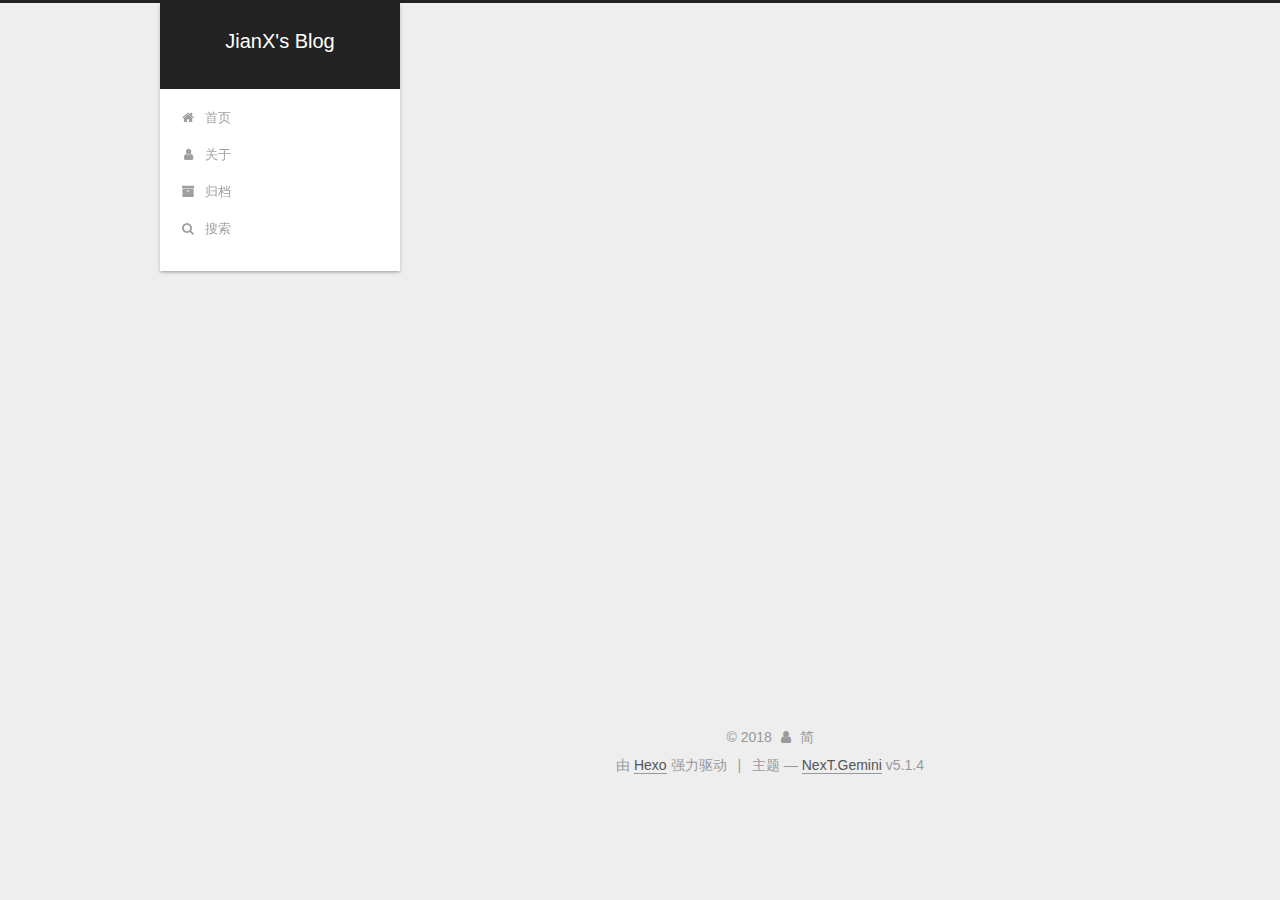
<file: index.html>
<!DOCTYPE html>



  


<html class="theme-next gemini use-motion" lang="zh-Hans">
<head>
  <meta charset="UTF-8"/>
<meta http-equiv="X-UA-Compatible" content="IE=edge" />
<meta name="viewport" content="width=device-width, initial-scale=1, maximum-scale=1"/>
<meta name="theme-color" content="#222">









<meta http-equiv="Cache-Control" content="no-transform" />
<meta http-equiv="Cache-Control" content="no-siteapp" />
















  
  
  <link href="/lib/fancybox/source/jquery.fancybox.css?v=2.1.5" rel="stylesheet" type="text/css" />







<link href="/lib/font-awesome/css/font-awesome.min.css?v=4.6.2" rel="stylesheet" type="text/css" />

<link href="/css/main.css?v=5.1.4" rel="stylesheet" type="text/css" />


  <link rel="apple-touch-icon" sizes="180x180" href="/images/apple-touch-icon-next.png?v=5.1.4">


  <link rel="icon" type="image/png" sizes="32x32" href="/images/favicon-32x32-next.png?v=5.1.4">


  <link rel="icon" type="image/png" sizes="16x16" href="/images/favicon-16x16-next.png?v=5.1.4">


  <link rel="mask-icon" href="/images/logo.svg?v=5.1.4" color="#222">





  <meta name="keywords" content="Hexo, NexT" />










<meta name="description" content="个人网站">
<meta property="og:type" content="website">
<meta property="og:title" content="JianX&#39;s Blog">
<meta property="og:url" content="http://yoursite.com/index.html">
<meta property="og:site_name" content="JianX&#39;s Blog">
<meta property="og:description" content="个人网站">
<meta property="og:locale" content="zh-Hans">
<meta name="twitter:card" content="summary">
<meta name="twitter:title" content="JianX&#39;s Blog">
<meta name="twitter:description" content="个人网站">



<script type="text/javascript" id="hexo.configurations">
  var NexT = window.NexT || {};
  var CONFIG = {
    root: '/',
    scheme: 'Gemini',
    version: '5.1.4',
    sidebar: {"position":"left","display":"post","offset":12,"b2t":false,"scrollpercent":false,"onmobile":false},
    fancybox: true,
    tabs: true,
    motion: {"enable":true,"async":false,"transition":{"post_block":"fadeIn","post_header":"slideDownIn","post_body":"slideDownIn","coll_header":"slideLeftIn","sidebar":"slideUpIn"}},
    duoshuo: {
      userId: '0',
      author: '博主'
    },
    algolia: {
      applicationID: '',
      apiKey: '',
      indexName: '',
      hits: {"per_page":10},
      labels: {"input_placeholder":"Search for Posts","hits_empty":"We didn't find any results for the search: ${query}","hits_stats":"${hits} results found in ${time} ms"}
    }
  };
</script>



  <link rel="canonical" href="http://yoursite.com/"/>





  <title>JianX's Blog</title>
  








</head>

<body itemscope itemtype="http://schema.org/WebPage" lang="zh-Hans">

  
  
    
  

  <div class="container sidebar-position-left 
  page-home">
    <div class="headband"></div>

    <header id="header" class="header" itemscope itemtype="http://schema.org/WPHeader">
      <div class="header-inner"><div class="site-brand-wrapper">
  <div class="site-meta ">
    

    <div class="custom-logo-site-title">
      <a href="/"  class="brand" rel="start">
        <span class="logo-line-before"><i></i></span>
        <span class="site-title">JianX's Blog</span>
        <span class="logo-line-after"><i></i></span>
      </a>
    </div>
      
        <p class="site-subtitle"></p>
      
  </div>

  <div class="site-nav-toggle">
    <button>
      <span class="btn-bar"></span>
      <span class="btn-bar"></span>
      <span class="btn-bar"></span>
    </button>
  </div>
</div>

<nav class="site-nav">
  

  
    <ul id="menu" class="menu">
      
        
        <li class="menu-item menu-item-home">
          <a href="/" rel="section">
            
              <i class="menu-item-icon fa fa-fw fa-home"></i> <br />
            
            首页
          </a>
        </li>
      
        
        <li class="menu-item menu-item-about">
          <a href="/about/" rel="section">
            
              <i class="menu-item-icon fa fa-fw fa-user"></i> <br />
            
            关于
          </a>
        </li>
      
        
        <li class="menu-item menu-item-archives">
          <a href="/archives/" rel="section">
            
              <i class="menu-item-icon fa fa-fw fa-archive"></i> <br />
            
            归档
          </a>
        </li>
      

      
        <li class="menu-item menu-item-search">
          
            <a href="javascript:;" class="popup-trigger">
          
            
              <i class="menu-item-icon fa fa-search fa-fw"></i> <br />
            
            搜索
          </a>
        </li>
      
    </ul>
  

  
    <div class="site-search">
      
  <div class="popup search-popup local-search-popup">
  <div class="local-search-header clearfix">
    <span class="search-icon">
      <i class="fa fa-search"></i>
    </span>
    <span class="popup-btn-close">
      <i class="fa fa-times-circle"></i>
    </span>
    <div class="local-search-input-wrapper">
      <input autocomplete="off"
             placeholder="搜索..." spellcheck="false"
             type="text" id="local-search-input">
    </div>
  </div>
  <div id="local-search-result"></div>
</div>



    </div>
  
</nav>



 </div>
    </header>

    <main id="main" class="main">
      <div class="main-inner">
        <div class="content-wrap">
          <div id="content" class="content">
            
  <section id="posts" class="posts-expand">
    
      

  

  
  
  

  <article class="post post-type-normal" itemscope itemtype="http://schema.org/Article">
  
  
  
  <div class="post-block">
    <link itemprop="mainEntityOfPage" href="http://yoursite.com/2018/03/20/blog1/">

    <span hidden itemprop="author" itemscope itemtype="http://schema.org/Person">
      <meta itemprop="name" content="简">
      <meta itemprop="description" content="">
      <meta itemprop="image" content="/images/avatar.gif">
    </span>

    <span hidden itemprop="publisher" itemscope itemtype="http://schema.org/Organization">
      <meta itemprop="name" content="JianX's Blog">
    </span>

    
      <header class="post-header">

        
        
          <h1 class="post-title" itemprop="name headline">
                
                <a class="post-title-link" href="/2018/03/20/blog1/" itemprop="url">从现在开始</a></h1>
        

        <div class="post-meta">
          <span class="post-time">
            
              <span class="post-meta-item-icon">
                <i class="fa fa-calendar-o"></i>
              </span>
              
                <span class="post-meta-item-text">发表于</span>
              
              <time title="创建于" itemprop="dateCreated datePublished" datetime="2018-03-20T21:52:38+08:00">
                2018-03-20
              </time>
            

            

            
          </span>

          

          
            
          

          
          
             <span id="/2018/03/20/blog1/" class="leancloud_visitors" data-flag-title="从现在开始">
               <span class="post-meta-divider">|</span>
               <span class="post-meta-item-icon">
                 <i class="fa fa-eye"></i>
               </span>
               
                 <span class="post-meta-item-text">阅读次数&#58;</span>
               
                 <span class="leancloud-visitors-count"></span>
             </span>
          

          

          

          

        </div>
      </header>
    

    
    
    
    <div class="post-body" itemprop="articleBody">

      
      

      
        
          
            <p>欢迎来到我的博客，这是我第一次写的博客，从这篇短文开始，记录我的前端学习之路，之前还暗下决心要在一个月内能懂 <a href="https://vuejs.org/" target="_blank" rel="noopener">vue.js</a> 结果因为实习工作的事慢慢的搁置了，还要学习 <a href="http://es6.ruanyifeng.com/" target="_blank" rel="noopener">ES6</a> 的语法，路还有很长，是时候重新出发。<br>努力加油吧！</p>

          
        
      
    </div>
    
    
    

    

    

    

    <footer class="post-footer">
      

      

      

      
      
        <div class="post-eof"></div>
      
    </footer>
  </div>
  
  
  
  </article>


    
  </section>

  


          </div>
          


          

        </div>
        
          
  
  <div class="sidebar-toggle">
    <div class="sidebar-toggle-line-wrap">
      <span class="sidebar-toggle-line sidebar-toggle-line-first"></span>
      <span class="sidebar-toggle-line sidebar-toggle-line-middle"></span>
      <span class="sidebar-toggle-line sidebar-toggle-line-last"></span>
    </div>
  </div>

  <aside id="sidebar" class="sidebar">
    
    <div class="sidebar-inner">

      

      

      <section class="site-overview-wrap sidebar-panel sidebar-panel-active">
        <div class="site-overview">
          <div class="site-author motion-element" itemprop="author" itemscope itemtype="http://schema.org/Person">
            
              <p class="site-author-name" itemprop="name">简</p>
              <p class="site-description motion-element" itemprop="description">个人网站</p>
          </div>

          <nav class="site-state motion-element">

            
              <div class="site-state-item site-state-posts">
              
                <a href="/archives/">
              
                  <span class="site-state-item-count">1</span>
                  <span class="site-state-item-name">日志</span>
                </a>
              </div>
            

            

            

          </nav>

          

          
            <div class="links-of-author motion-element">
                
                  <span class="links-of-author-item">
                    <a href="https://github.com/Jpxxxx" target="_blank" title="GitHub">
                      
                        <i class="fa fa-fw fa-github"></i></a>
                  </span>
                
                  <span class="links-of-author-item">
                    <a href="mailto:362545623@qq.com" target="_blank" title="E-Mail">
                      
                        <i class="fa fa-fw fa-envelope"></i></a>
                  </span>
                
            </div>
          

          
          

          
          

          

        </div>
      </section>

      

      

    </div>
  </aside>


        
      </div>
    </main>

    <footer id="footer" class="footer">
      <div class="footer-inner">
        <div class="copyright">&copy; <span itemprop="copyrightYear">2018</span>
  <span class="with-love">
    <i class="fa fa-user"></i>
  </span>
  <span class="author" itemprop="copyrightHolder">简</span>

  
</div>


  <div class="powered-by">由 <a class="theme-link" target="_blank" href="https://hexo.io">Hexo</a> 强力驱动</div>



  <span class="post-meta-divider">|</span>



  <div class="theme-info">主题 &mdash; <a class="theme-link" target="_blank" href="https://github.com/iissnan/hexo-theme-next">NexT.Gemini</a> v5.1.4</div>




        







        
      </div>
    </footer>

    
      <div class="back-to-top">
        <i class="fa fa-arrow-up"></i>
        
      </div>
    

    

  </div>

  

<script type="text/javascript">
  if (Object.prototype.toString.call(window.Promise) !== '[object Function]') {
    window.Promise = null;
  }
</script>









  












  
  
    <script type="text/javascript" src="/lib/jquery/index.js?v=2.1.3"></script>
  

  
  
    <script type="text/javascript" src="/lib/fastclick/lib/fastclick.min.js?v=1.0.6"></script>
  

  
  
    <script type="text/javascript" src="/lib/jquery_lazyload/jquery.lazyload.js?v=1.9.7"></script>
  

  
  
    <script type="text/javascript" src="/lib/velocity/velocity.min.js?v=1.2.1"></script>
  

  
  
    <script type="text/javascript" src="/lib/velocity/velocity.ui.min.js?v=1.2.1"></script>
  

  
  
    <script type="text/javascript" src="/lib/fancybox/source/jquery.fancybox.pack.js?v=2.1.5"></script>
  


  


  <script type="text/javascript" src="/js/src/utils.js?v=5.1.4"></script>

  <script type="text/javascript" src="/js/src/motion.js?v=5.1.4"></script>



  
  


  <script type="text/javascript" src="/js/src/affix.js?v=5.1.4"></script>

  <script type="text/javascript" src="/js/src/schemes/pisces.js?v=5.1.4"></script>



  

  


  <script type="text/javascript" src="/js/src/bootstrap.js?v=5.1.4"></script>



  


  




	





  





  












  

  <script type="text/javascript">
    // Popup Window;
    var isfetched = false;
    var isXml = true;
    // Search DB path;
    var search_path = "search.xml";
    if (search_path.length === 0) {
      search_path = "search.xml";
    } else if (/json$/i.test(search_path)) {
      isXml = false;
    }
    var path = "/" + search_path;
    // monitor main search box;

    var onPopupClose = function (e) {
      $('.popup').hide();
      $('#local-search-input').val('');
      $('.search-result-list').remove();
      $('#no-result').remove();
      $(".local-search-pop-overlay").remove();
      $('body').css('overflow', '');
    }

    function proceedsearch() {
      $("body")
        .append('<div class="search-popup-overlay local-search-pop-overlay"></div>')
        .css('overflow', 'hidden');
      $('.search-popup-overlay').click(onPopupClose);
      $('.popup').toggle();
      var $localSearchInput = $('#local-search-input');
      $localSearchInput.attr("autocapitalize", "none");
      $localSearchInput.attr("autocorrect", "off");
      $localSearchInput.focus();
    }

    // search function;
    var searchFunc = function(path, search_id, content_id) {
      'use strict';

      // start loading animation
      $("body")
        .append('<div class="search-popup-overlay local-search-pop-overlay">' +
          '<div id="search-loading-icon">' +
          '<i class="fa fa-spinner fa-pulse fa-5x fa-fw"></i>' +
          '</div>' +
          '</div>')
        .css('overflow', 'hidden');
      $("#search-loading-icon").css('margin', '20% auto 0 auto').css('text-align', 'center');

      $.ajax({
        url: path,
        dataType: isXml ? "xml" : "json",
        async: true,
        success: function(res) {
          // get the contents from search data
          isfetched = true;
          $('.popup').detach().appendTo('.header-inner');
          var datas = isXml ? $("entry", res).map(function() {
            return {
              title: $("title", this).text(),
              content: $("content",this).text(),
              url: $("url" , this).text()
            };
          }).get() : res;
          var input = document.getElementById(search_id);
          var resultContent = document.getElementById(content_id);
          var inputEventFunction = function() {
            var searchText = input.value.trim().toLowerCase();
            var keywords = searchText.split(/[\s\-]+/);
            if (keywords.length > 1) {
              keywords.push(searchText);
            }
            var resultItems = [];
            if (searchText.length > 0) {
              // perform local searching
              datas.forEach(function(data) {
                var isMatch = false;
                var hitCount = 0;
                var searchTextCount = 0;
                var title = data.title.trim();
                var titleInLowerCase = title.toLowerCase();
                var content = data.content.trim().replace(/<[^>]+>/g,"");
                var contentInLowerCase = content.toLowerCase();
                var articleUrl = decodeURIComponent(data.url);
                var indexOfTitle = [];
                var indexOfContent = [];
                // only match articles with not empty titles
                if(title != '') {
                  keywords.forEach(function(keyword) {
                    function getIndexByWord(word, text, caseSensitive) {
                      var wordLen = word.length;
                      if (wordLen === 0) {
                        return [];
                      }
                      var startPosition = 0, position = [], index = [];
                      if (!caseSensitive) {
                        text = text.toLowerCase();
                        word = word.toLowerCase();
                      }
                      while ((position = text.indexOf(word, startPosition)) > -1) {
                        index.push({position: position, word: word});
                        startPosition = position + wordLen;
                      }
                      return index;
                    }

                    indexOfTitle = indexOfTitle.concat(getIndexByWord(keyword, titleInLowerCase, false));
                    indexOfContent = indexOfContent.concat(getIndexByWord(keyword, contentInLowerCase, false));
                  });
                  if (indexOfTitle.length > 0 || indexOfContent.length > 0) {
                    isMatch = true;
                    hitCount = indexOfTitle.length + indexOfContent.length;
                  }
                }

                // show search results

                if (isMatch) {
                  // sort index by position of keyword

                  [indexOfTitle, indexOfContent].forEach(function (index) {
                    index.sort(function (itemLeft, itemRight) {
                      if (itemRight.position !== itemLeft.position) {
                        return itemRight.position - itemLeft.position;
                      } else {
                        return itemLeft.word.length - itemRight.word.length;
                      }
                    });
                  });

                  // merge hits into slices

                  function mergeIntoSlice(text, start, end, index) {
                    var item = index[index.length - 1];
                    var position = item.position;
                    var word = item.word;
                    var hits = [];
                    var searchTextCountInSlice = 0;
                    while (position + word.length <= end && index.length != 0) {
                      if (word === searchText) {
                        searchTextCountInSlice++;
                      }
                      hits.push({position: position, length: word.length});
                      var wordEnd = position + word.length;

                      // move to next position of hit

                      index.pop();
                      while (index.length != 0) {
                        item = index[index.length - 1];
                        position = item.position;
                        word = item.word;
                        if (wordEnd > position) {
                          index.pop();
                        } else {
                          break;
                        }
                      }
                    }
                    searchTextCount += searchTextCountInSlice;
                    return {
                      hits: hits,
                      start: start,
                      end: end,
                      searchTextCount: searchTextCountInSlice
                    };
                  }

                  var slicesOfTitle = [];
                  if (indexOfTitle.length != 0) {
                    slicesOfTitle.push(mergeIntoSlice(title, 0, title.length, indexOfTitle));
                  }

                  var slicesOfContent = [];
                  while (indexOfContent.length != 0) {
                    var item = indexOfContent[indexOfContent.length - 1];
                    var position = item.position;
                    var word = item.word;
                    // cut out 100 characters
                    var start = position - 20;
                    var end = position + 80;
                    if(start < 0){
                      start = 0;
                    }
                    if (end < position + word.length) {
                      end = position + word.length;
                    }
                    if(end > content.length){
                      end = content.length;
                    }
                    slicesOfContent.push(mergeIntoSlice(content, start, end, indexOfContent));
                  }

                  // sort slices in content by search text's count and hits' count

                  slicesOfContent.sort(function (sliceLeft, sliceRight) {
                    if (sliceLeft.searchTextCount !== sliceRight.searchTextCount) {
                      return sliceRight.searchTextCount - sliceLeft.searchTextCount;
                    } else if (sliceLeft.hits.length !== sliceRight.hits.length) {
                      return sliceRight.hits.length - sliceLeft.hits.length;
                    } else {
                      return sliceLeft.start - sliceRight.start;
                    }
                  });

                  // select top N slices in content

                  var upperBound = parseInt('1');
                  if (upperBound >= 0) {
                    slicesOfContent = slicesOfContent.slice(0, upperBound);
                  }

                  // highlight title and content

                  function highlightKeyword(text, slice) {
                    var result = '';
                    var prevEnd = slice.start;
                    slice.hits.forEach(function (hit) {
                      result += text.substring(prevEnd, hit.position);
                      var end = hit.position + hit.length;
                      result += '<b class="search-keyword">' + text.substring(hit.position, end) + '</b>';
                      prevEnd = end;
                    });
                    result += text.substring(prevEnd, slice.end);
                    return result;
                  }

                  var resultItem = '';

                  if (slicesOfTitle.length != 0) {
                    resultItem += "<li><a href='" + articleUrl + "' class='search-result-title'>" + highlightKeyword(title, slicesOfTitle[0]) + "</a>";
                  } else {
                    resultItem += "<li><a href='" + articleUrl + "' class='search-result-title'>" + title + "</a>";
                  }

                  slicesOfContent.forEach(function (slice) {
                    resultItem += "<a href='" + articleUrl + "'>" +
                      "<p class=\"search-result\">" + highlightKeyword(content, slice) +
                      "...</p>" + "</a>";
                  });

                  resultItem += "</li>";
                  resultItems.push({
                    item: resultItem,
                    searchTextCount: searchTextCount,
                    hitCount: hitCount,
                    id: resultItems.length
                  });
                }
              })
            };
            if (keywords.length === 1 && keywords[0] === "") {
              resultContent.innerHTML = '<div id="no-result"><i class="fa fa-search fa-5x" /></div>'
            } else if (resultItems.length === 0) {
              resultContent.innerHTML = '<div id="no-result"><i class="fa fa-frown-o fa-5x" /></div>'
            } else {
              resultItems.sort(function (resultLeft, resultRight) {
                if (resultLeft.searchTextCount !== resultRight.searchTextCount) {
                  return resultRight.searchTextCount - resultLeft.searchTextCount;
                } else if (resultLeft.hitCount !== resultRight.hitCount) {
                  return resultRight.hitCount - resultLeft.hitCount;
                } else {
                  return resultRight.id - resultLeft.id;
                }
              });
              var searchResultList = '<ul class=\"search-result-list\">';
              resultItems.forEach(function (result) {
                searchResultList += result.item;
              })
              searchResultList += "</ul>";
              resultContent.innerHTML = searchResultList;
            }
          }

          if ('auto' === 'auto') {
            input.addEventListener('input', inputEventFunction);
          } else {
            $('.search-icon').click(inputEventFunction);
            input.addEventListener('keypress', function (event) {
              if (event.keyCode === 13) {
                inputEventFunction();
              }
            });
          }

          // remove loading animation
          $(".local-search-pop-overlay").remove();
          $('body').css('overflow', '');

          proceedsearch();
        }
      });
    }

    // handle and trigger popup window;
    $('.popup-trigger').click(function(e) {
      e.stopPropagation();
      if (isfetched === false) {
        searchFunc(path, 'local-search-input', 'local-search-result');
      } else {
        proceedsearch();
      };
    });

    $('.popup-btn-close').click(onPopupClose);
    $('.popup').click(function(e){
      e.stopPropagation();
    });
    $(document).on('keyup', function (event) {
      var shouldDismissSearchPopup = event.which === 27 &&
        $('.search-popup').is(':visible');
      if (shouldDismissSearchPopup) {
        onPopupClose();
      }
    });
  </script>





  

  
  <script src="https://cdn1.lncld.net/static/js/av-core-mini-0.6.4.js"></script>
  <script>AV.initialize("SRTHDKK9vFbQgQXPel269Xfg-gzGzoHsz", "4V1ErDosuAncvPk12i9l6qgN");</script>
  <script>
    function showTime(Counter) {
      var query = new AV.Query(Counter);
      var entries = [];
      var $visitors = $(".leancloud_visitors");

      $visitors.each(function () {
        entries.push( $(this).attr("id").trim() );
      });

      query.containedIn('url', entries);
      query.find()
        .done(function (results) {
          var COUNT_CONTAINER_REF = '.leancloud-visitors-count';

          if (results.length === 0) {
            $visitors.find(COUNT_CONTAINER_REF).text(0);
            return;
          }

          for (var i = 0; i < results.length; i++) {
            var item = results[i];
            var url = item.get('url');
            var time = item.get('time');
            var element = document.getElementById(url);

            $(element).find(COUNT_CONTAINER_REF).text(time);
          }
          for(var i = 0; i < entries.length; i++) {
            var url = entries[i];
            var element = document.getElementById(url);
            var countSpan = $(element).find(COUNT_CONTAINER_REF);
            if( countSpan.text() == '') {
              countSpan.text(0);
            }
          }
        })
        .fail(function (object, error) {
          console.log("Error: " + error.code + " " + error.message);
        });
    }

    function addCount(Counter) {
      var $visitors = $(".leancloud_visitors");
      var url = $visitors.attr('id').trim();
      var title = $visitors.attr('data-flag-title').trim();
      var query = new AV.Query(Counter);

      query.equalTo("url", url);
      query.find({
        success: function(results) {
          if (results.length > 0) {
            var counter = results[0];
            counter.fetchWhenSave(true);
            counter.increment("time");
            counter.save(null, {
              success: function(counter) {
                var $element = $(document.getElementById(url));
                $element.find('.leancloud-visitors-count').text(counter.get('time'));
              },
              error: function(counter, error) {
                console.log('Failed to save Visitor num, with error message: ' + error.message);
              }
            });
          } else {
            var newcounter = new Counter();
            /* Set ACL */
            var acl = new AV.ACL();
            acl.setPublicReadAccess(true);
            acl.setPublicWriteAccess(true);
            newcounter.setACL(acl);
            /* End Set ACL */
            newcounter.set("title", title);
            newcounter.set("url", url);
            newcounter.set("time", 1);
            newcounter.save(null, {
              success: function(newcounter) {
                var $element = $(document.getElementById(url));
                $element.find('.leancloud-visitors-count').text(newcounter.get('time'));
              },
              error: function(newcounter, error) {
                console.log('Failed to create');
              }
            });
          }
        },
        error: function(error) {
          console.log('Error:' + error.code + " " + error.message);
        }
      });
    }

    $(function() {
      var Counter = AV.Object.extend("Counter");
      if ($('.leancloud_visitors').length == 1) {
        addCount(Counter);
      } else if ($('.post-title-link').length > 1) {
        showTime(Counter);
      }
    });
  </script>



  

  

  
  

  

  
  <script type="text/javascript" src="/js/src/js.cookie.js?v=5.1.4"></script>
  <script type="text/javascript" src="/js/src/scroll-cookie.js?v=5.1.4"></script>


  

</body>
</html>
</file>
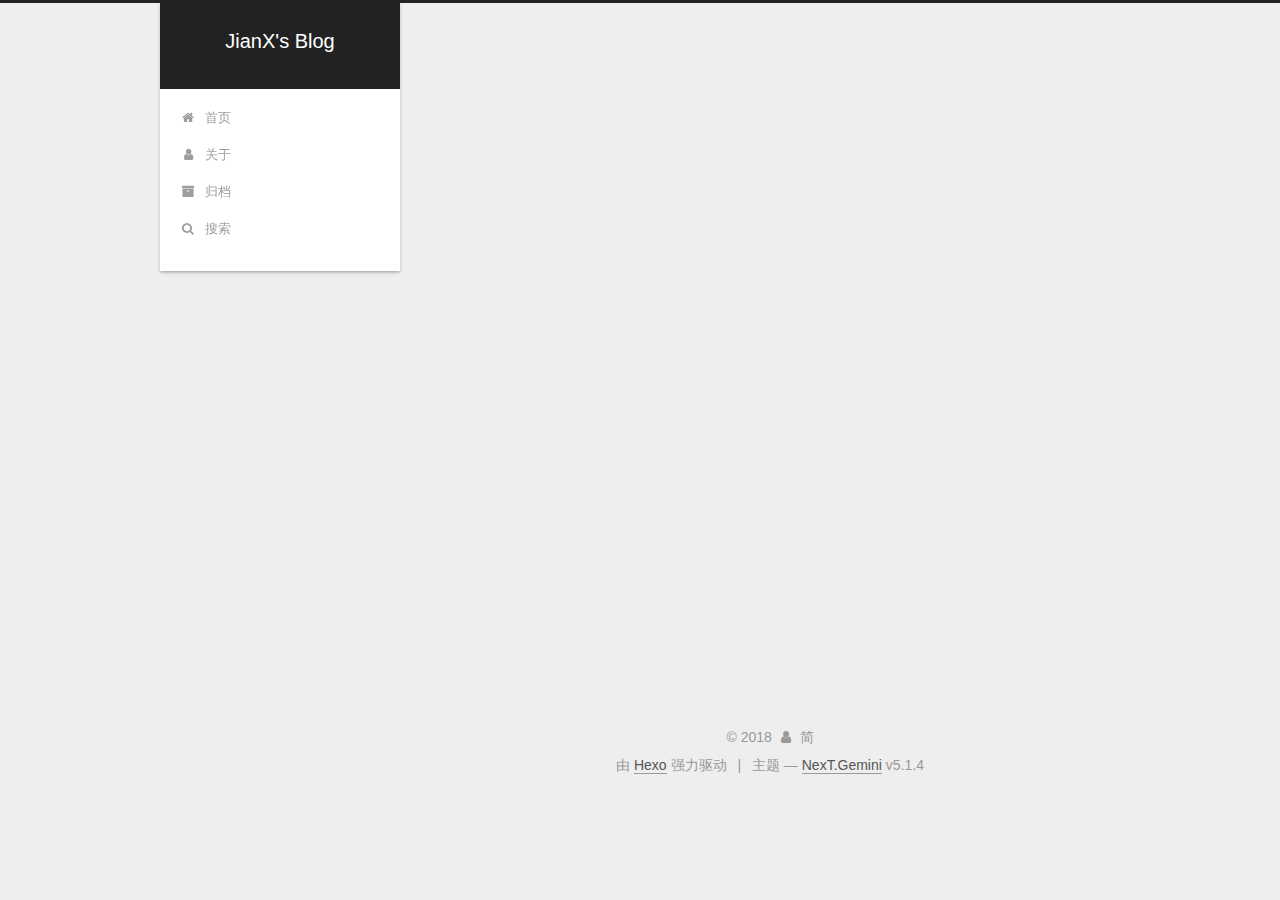
<file: archives/index.html>
<!DOCTYPE html>



  


<html class="theme-next gemini use-motion" lang="zh-Hans">
<head>
  <meta charset="UTF-8"/>
<meta http-equiv="X-UA-Compatible" content="IE=edge" />
<meta name="viewport" content="width=device-width, initial-scale=1, maximum-scale=1"/>
<meta name="theme-color" content="#222">









<meta http-equiv="Cache-Control" content="no-transform" />
<meta http-equiv="Cache-Control" content="no-siteapp" />
















  
  
  <link href="/lib/fancybox/source/jquery.fancybox.css?v=2.1.5" rel="stylesheet" type="text/css" />







<link href="/lib/font-awesome/css/font-awesome.min.css?v=4.6.2" rel="stylesheet" type="text/css" />

<link href="/css/main.css?v=5.1.4" rel="stylesheet" type="text/css" />


  <link rel="apple-touch-icon" sizes="180x180" href="/images/apple-touch-icon-next.png?v=5.1.4">


  <link rel="icon" type="image/png" sizes="32x32" href="/images/favicon-32x32-next.png?v=5.1.4">


  <link rel="icon" type="image/png" sizes="16x16" href="/images/favicon-16x16-next.png?v=5.1.4">


  <link rel="mask-icon" href="/images/logo.svg?v=5.1.4" color="#222">





  <meta name="keywords" content="Hexo, NexT" />










<meta name="description" content="个人网站">
<meta property="og:type" content="website">
<meta property="og:title" content="JianX&#39;s Blog">
<meta property="og:url" content="http://yoursite.com/archives/index.html">
<meta property="og:site_name" content="JianX&#39;s Blog">
<meta property="og:description" content="个人网站">
<meta property="og:locale" content="zh-Hans">
<meta name="twitter:card" content="summary">
<meta name="twitter:title" content="JianX&#39;s Blog">
<meta name="twitter:description" content="个人网站">



<script type="text/javascript" id="hexo.configurations">
  var NexT = window.NexT || {};
  var CONFIG = {
    root: '/',
    scheme: 'Gemini',
    version: '5.1.4',
    sidebar: {"position":"left","display":"post","offset":12,"b2t":false,"scrollpercent":false,"onmobile":false},
    fancybox: true,
    tabs: true,
    motion: {"enable":true,"async":false,"transition":{"post_block":"fadeIn","post_header":"slideDownIn","post_body":"slideDownIn","coll_header":"slideLeftIn","sidebar":"slideUpIn"}},
    duoshuo: {
      userId: '0',
      author: '博主'
    },
    algolia: {
      applicationID: '',
      apiKey: '',
      indexName: '',
      hits: {"per_page":10},
      labels: {"input_placeholder":"Search for Posts","hits_empty":"We didn't find any results for the search: ${query}","hits_stats":"${hits} results found in ${time} ms"}
    }
  };
</script>



  <link rel="canonical" href="http://yoursite.com/archives/"/>





  <title>归档 | JianX's Blog</title>
  








</head>

<body itemscope itemtype="http://schema.org/WebPage" lang="zh-Hans">

  
  
    
  

  <div class="container sidebar-position-left page-archive">
    <div class="headband"></div>

    <header id="header" class="header" itemscope itemtype="http://schema.org/WPHeader">
      <div class="header-inner"><div class="site-brand-wrapper">
  <div class="site-meta ">
    

    <div class="custom-logo-site-title">
      <a href="/"  class="brand" rel="start">
        <span class="logo-line-before"><i></i></span>
        <span class="site-title">JianX's Blog</span>
        <span class="logo-line-after"><i></i></span>
      </a>
    </div>
      
        <p class="site-subtitle"></p>
      
  </div>

  <div class="site-nav-toggle">
    <button>
      <span class="btn-bar"></span>
      <span class="btn-bar"></span>
      <span class="btn-bar"></span>
    </button>
  </div>
</div>

<nav class="site-nav">
  

  
    <ul id="menu" class="menu">
      
        
        <li class="menu-item menu-item-home">
          <a href="/" rel="section">
            
              <i class="menu-item-icon fa fa-fw fa-home"></i> <br />
            
            首页
          </a>
        </li>
      
        
        <li class="menu-item menu-item-about">
          <a href="/about/" rel="section">
            
              <i class="menu-item-icon fa fa-fw fa-user"></i> <br />
            
            关于
          </a>
        </li>
      
        
        <li class="menu-item menu-item-archives">
          <a href="/archives/" rel="section">
            
              <i class="menu-item-icon fa fa-fw fa-archive"></i> <br />
            
            归档
          </a>
        </li>
      

      
        <li class="menu-item menu-item-search">
          
            <a href="javascript:;" class="popup-trigger">
          
            
              <i class="menu-item-icon fa fa-search fa-fw"></i> <br />
            
            搜索
          </a>
        </li>
      
    </ul>
  

  
    <div class="site-search">
      
  <div class="popup search-popup local-search-popup">
  <div class="local-search-header clearfix">
    <span class="search-icon">
      <i class="fa fa-search"></i>
    </span>
    <span class="popup-btn-close">
      <i class="fa fa-times-circle"></i>
    </span>
    <div class="local-search-input-wrapper">
      <input autocomplete="off"
             placeholder="搜索..." spellcheck="false"
             type="text" id="local-search-input">
    </div>
  </div>
  <div id="local-search-result"></div>
</div>



    </div>
  
</nav>



 </div>
    </header>

    <main id="main" class="main">
      <div class="main-inner">
        <div class="content-wrap">
          <div id="content" class="content">
            

  
  
  
  <div class="post-block archive">
    <div id="posts" class="posts-collapse">
      <span class="archive-move-on"></span>

      <span class="archive-page-counter">
        
        
        
          
        
        嗯..! 目前共计 1 篇日志。 继续努力。
      </span>

      

        
        
        

        
          
          <div class="collection-title">
            <h1 class="archive-year" id="archive-year-2018">2018</h1>
          </div>
        
        

        

  <article class="post post-type-normal" itemscope itemtype="http://schema.org/Article">
    <header class="post-header">

      <h2 class="post-title">
        
            <a class="post-title-link" href="/2018/03/20/blog1/" itemprop="url">
              
                <span itemprop="name">从现在开始</span>
              
            </a>
        
      </h2>

      <div class="post-meta">
        <time class="post-time" itemprop="dateCreated"
              datetime="2018-03-20T21:52:38+08:00"
              content="2018-03-20" >
          03-20
        </time>
      </div>

    </header>
  </article>



      

    </div>
  </div>
  
  
  

  



          </div>
          


          

        </div>
        
          
  
  <div class="sidebar-toggle">
    <div class="sidebar-toggle-line-wrap">
      <span class="sidebar-toggle-line sidebar-toggle-line-first"></span>
      <span class="sidebar-toggle-line sidebar-toggle-line-middle"></span>
      <span class="sidebar-toggle-line sidebar-toggle-line-last"></span>
    </div>
  </div>

  <aside id="sidebar" class="sidebar">
    
    <div class="sidebar-inner">

      

      

      <section class="site-overview-wrap sidebar-panel sidebar-panel-active">
        <div class="site-overview">
          <div class="site-author motion-element" itemprop="author" itemscope itemtype="http://schema.org/Person">
            
              <p class="site-author-name" itemprop="name">简</p>
              <p class="site-description motion-element" itemprop="description">个人网站</p>
          </div>

          <nav class="site-state motion-element">

            
              <div class="site-state-item site-state-posts">
              
                <a href="/archives/">
              
                  <span class="site-state-item-count">1</span>
                  <span class="site-state-item-name">日志</span>
                </a>
              </div>
            

            

            

          </nav>

          

          
            <div class="links-of-author motion-element">
                
                  <span class="links-of-author-item">
                    <a href="https://github.com/Jpxxxx" target="_blank" title="GitHub">
                      
                        <i class="fa fa-fw fa-github"></i></a>
                  </span>
                
                  <span class="links-of-author-item">
                    <a href="mailto:362545623@qq.com" target="_blank" title="E-Mail">
                      
                        <i class="fa fa-fw fa-envelope"></i></a>
                  </span>
                
            </div>
          

          
          

          
          

          

        </div>
      </section>

      

      

    </div>
  </aside>


        
      </div>
    </main>

    <footer id="footer" class="footer">
      <div class="footer-inner">
        <div class="copyright">&copy; <span itemprop="copyrightYear">2018</span>
  <span class="with-love">
    <i class="fa fa-user"></i>
  </span>
  <span class="author" itemprop="copyrightHolder">简</span>

  
</div>


  <div class="powered-by">由 <a class="theme-link" target="_blank" href="https://hexo.io">Hexo</a> 强力驱动</div>



  <span class="post-meta-divider">|</span>



  <div class="theme-info">主题 &mdash; <a class="theme-link" target="_blank" href="https://github.com/iissnan/hexo-theme-next">NexT.Gemini</a> v5.1.4</div>




        







        
      </div>
    </footer>

    
      <div class="back-to-top">
        <i class="fa fa-arrow-up"></i>
        
      </div>
    

    

  </div>

  

<script type="text/javascript">
  if (Object.prototype.toString.call(window.Promise) !== '[object Function]') {
    window.Promise = null;
  }
</script>









  












  
  
    <script type="text/javascript" src="/lib/jquery/index.js?v=2.1.3"></script>
  

  
  
    <script type="text/javascript" src="/lib/fastclick/lib/fastclick.min.js?v=1.0.6"></script>
  

  
  
    <script type="text/javascript" src="/lib/jquery_lazyload/jquery.lazyload.js?v=1.9.7"></script>
  

  
  
    <script type="text/javascript" src="/lib/velocity/velocity.min.js?v=1.2.1"></script>
  

  
  
    <script type="text/javascript" src="/lib/velocity/velocity.ui.min.js?v=1.2.1"></script>
  

  
  
    <script type="text/javascript" src="/lib/fancybox/source/jquery.fancybox.pack.js?v=2.1.5"></script>
  


  


  <script type="text/javascript" src="/js/src/utils.js?v=5.1.4"></script>

  <script type="text/javascript" src="/js/src/motion.js?v=5.1.4"></script>



  
  


  <script type="text/javascript" src="/js/src/affix.js?v=5.1.4"></script>

  <script type="text/javascript" src="/js/src/schemes/pisces.js?v=5.1.4"></script>



  

  


  <script type="text/javascript" src="/js/src/bootstrap.js?v=5.1.4"></script>



  


  




	





  





  












  

  <script type="text/javascript">
    // Popup Window;
    var isfetched = false;
    var isXml = true;
    // Search DB path;
    var search_path = "search.xml";
    if (search_path.length === 0) {
      search_path = "search.xml";
    } else if (/json$/i.test(search_path)) {
      isXml = false;
    }
    var path = "/" + search_path;
    // monitor main search box;

    var onPopupClose = function (e) {
      $('.popup').hide();
      $('#local-search-input').val('');
      $('.search-result-list').remove();
      $('#no-result').remove();
      $(".local-search-pop-overlay").remove();
      $('body').css('overflow', '');
    }

    function proceedsearch() {
      $("body")
        .append('<div class="search-popup-overlay local-search-pop-overlay"></div>')
        .css('overflow', 'hidden');
      $('.search-popup-overlay').click(onPopupClose);
      $('.popup').toggle();
      var $localSearchInput = $('#local-search-input');
      $localSearchInput.attr("autocapitalize", "none");
      $localSearchInput.attr("autocorrect", "off");
      $localSearchInput.focus();
    }

    // search function;
    var searchFunc = function(path, search_id, content_id) {
      'use strict';

      // start loading animation
      $("body")
        .append('<div class="search-popup-overlay local-search-pop-overlay">' +
          '<div id="search-loading-icon">' +
          '<i class="fa fa-spinner fa-pulse fa-5x fa-fw"></i>' +
          '</div>' +
          '</div>')
        .css('overflow', 'hidden');
      $("#search-loading-icon").css('margin', '20% auto 0 auto').css('text-align', 'center');

      $.ajax({
        url: path,
        dataType: isXml ? "xml" : "json",
        async: true,
        success: function(res) {
          // get the contents from search data
          isfetched = true;
          $('.popup').detach().appendTo('.header-inner');
          var datas = isXml ? $("entry", res).map(function() {
            return {
              title: $("title", this).text(),
              content: $("content",this).text(),
              url: $("url" , this).text()
            };
          }).get() : res;
          var input = document.getElementById(search_id);
          var resultContent = document.getElementById(content_id);
          var inputEventFunction = function() {
            var searchText = input.value.trim().toLowerCase();
            var keywords = searchText.split(/[\s\-]+/);
            if (keywords.length > 1) {
              keywords.push(searchText);
            }
            var resultItems = [];
            if (searchText.length > 0) {
              // perform local searching
              datas.forEach(function(data) {
                var isMatch = false;
                var hitCount = 0;
                var searchTextCount = 0;
                var title = data.title.trim();
                var titleInLowerCase = title.toLowerCase();
                var content = data.content.trim().replace(/<[^>]+>/g,"");
                var contentInLowerCase = content.toLowerCase();
                var articleUrl = decodeURIComponent(data.url);
                var indexOfTitle = [];
                var indexOfContent = [];
                // only match articles with not empty titles
                if(title != '') {
                  keywords.forEach(function(keyword) {
                    function getIndexByWord(word, text, caseSensitive) {
                      var wordLen = word.length;
                      if (wordLen === 0) {
                        return [];
                      }
                      var startPosition = 0, position = [], index = [];
                      if (!caseSensitive) {
                        text = text.toLowerCase();
                        word = word.toLowerCase();
                      }
                      while ((position = text.indexOf(word, startPosition)) > -1) {
                        index.push({position: position, word: word});
                        startPosition = position + wordLen;
                      }
                      return index;
                    }

                    indexOfTitle = indexOfTitle.concat(getIndexByWord(keyword, titleInLowerCase, false));
                    indexOfContent = indexOfContent.concat(getIndexByWord(keyword, contentInLowerCase, false));
                  });
                  if (indexOfTitle.length > 0 || indexOfContent.length > 0) {
                    isMatch = true;
                    hitCount = indexOfTitle.length + indexOfContent.length;
                  }
                }

                // show search results

                if (isMatch) {
                  // sort index by position of keyword

                  [indexOfTitle, indexOfContent].forEach(function (index) {
                    index.sort(function (itemLeft, itemRight) {
                      if (itemRight.position !== itemLeft.position) {
                        return itemRight.position - itemLeft.position;
                      } else {
                        return itemLeft.word.length - itemRight.word.length;
                      }
                    });
                  });

                  // merge hits into slices

                  function mergeIntoSlice(text, start, end, index) {
                    var item = index[index.length - 1];
                    var position = item.position;
                    var word = item.word;
                    var hits = [];
                    var searchTextCountInSlice = 0;
                    while (position + word.length <= end && index.length != 0) {
                      if (word === searchText) {
                        searchTextCountInSlice++;
                      }
                      hits.push({position: position, length: word.length});
                      var wordEnd = position + word.length;

                      // move to next position of hit

                      index.pop();
                      while (index.length != 0) {
                        item = index[index.length - 1];
                        position = item.position;
                        word = item.word;
                        if (wordEnd > position) {
                          index.pop();
                        } else {
                          break;
                        }
                      }
                    }
                    searchTextCount += searchTextCountInSlice;
                    return {
                      hits: hits,
                      start: start,
                      end: end,
                      searchTextCount: searchTextCountInSlice
                    };
                  }

                  var slicesOfTitle = [];
                  if (indexOfTitle.length != 0) {
                    slicesOfTitle.push(mergeIntoSlice(title, 0, title.length, indexOfTitle));
                  }

                  var slicesOfContent = [];
                  while (indexOfContent.length != 0) {
                    var item = indexOfContent[indexOfContent.length - 1];
                    var position = item.position;
                    var word = item.word;
                    // cut out 100 characters
                    var start = position - 20;
                    var end = position + 80;
                    if(start < 0){
                      start = 0;
                    }
                    if (end < position + word.length) {
                      end = position + word.length;
                    }
                    if(end > content.length){
                      end = content.length;
                    }
                    slicesOfContent.push(mergeIntoSlice(content, start, end, indexOfContent));
                  }

                  // sort slices in content by search text's count and hits' count

                  slicesOfContent.sort(function (sliceLeft, sliceRight) {
                    if (sliceLeft.searchTextCount !== sliceRight.searchTextCount) {
                      return sliceRight.searchTextCount - sliceLeft.searchTextCount;
                    } else if (sliceLeft.hits.length !== sliceRight.hits.length) {
                      return sliceRight.hits.length - sliceLeft.hits.length;
                    } else {
                      return sliceLeft.start - sliceRight.start;
                    }
                  });

                  // select top N slices in content

                  var upperBound = parseInt('1');
                  if (upperBound >= 0) {
                    slicesOfContent = slicesOfContent.slice(0, upperBound);
                  }

                  // highlight title and content

                  function highlightKeyword(text, slice) {
                    var result = '';
                    var prevEnd = slice.start;
                    slice.hits.forEach(function (hit) {
                      result += text.substring(prevEnd, hit.position);
                      var end = hit.position + hit.length;
                      result += '<b class="search-keyword">' + text.substring(hit.position, end) + '</b>';
                      prevEnd = end;
                    });
                    result += text.substring(prevEnd, slice.end);
                    return result;
                  }

                  var resultItem = '';

                  if (slicesOfTitle.length != 0) {
                    resultItem += "<li><a href='" + articleUrl + "' class='search-result-title'>" + highlightKeyword(title, slicesOfTitle[0]) + "</a>";
                  } else {
                    resultItem += "<li><a href='" + articleUrl + "' class='search-result-title'>" + title + "</a>";
                  }

                  slicesOfContent.forEach(function (slice) {
                    resultItem += "<a href='" + articleUrl + "'>" +
                      "<p class=\"search-result\">" + highlightKeyword(content, slice) +
                      "...</p>" + "</a>";
                  });

                  resultItem += "</li>";
                  resultItems.push({
                    item: resultItem,
                    searchTextCount: searchTextCount,
                    hitCount: hitCount,
                    id: resultItems.length
                  });
                }
              })
            };
            if (keywords.length === 1 && keywords[0] === "") {
              resultContent.innerHTML = '<div id="no-result"><i class="fa fa-search fa-5x" /></div>'
            } else if (resultItems.length === 0) {
              resultContent.innerHTML = '<div id="no-result"><i class="fa fa-frown-o fa-5x" /></div>'
            } else {
              resultItems.sort(function (resultLeft, resultRight) {
                if (resultLeft.searchTextCount !== resultRight.searchTextCount) {
                  return resultRight.searchTextCount - resultLeft.searchTextCount;
                } else if (resultLeft.hitCount !== resultRight.hitCount) {
                  return resultRight.hitCount - resultLeft.hitCount;
                } else {
                  return resultRight.id - resultLeft.id;
                }
              });
              var searchResultList = '<ul class=\"search-result-list\">';
              resultItems.forEach(function (result) {
                searchResultList += result.item;
              })
              searchResultList += "</ul>";
              resultContent.innerHTML = searchResultList;
            }
          }

          if ('auto' === 'auto') {
            input.addEventListener('input', inputEventFunction);
          } else {
            $('.search-icon').click(inputEventFunction);
            input.addEventListener('keypress', function (event) {
              if (event.keyCode === 13) {
                inputEventFunction();
              }
            });
          }

          // remove loading animation
          $(".local-search-pop-overlay").remove();
          $('body').css('overflow', '');

          proceedsearch();
        }
      });
    }

    // handle and trigger popup window;
    $('.popup-trigger').click(function(e) {
      e.stopPropagation();
      if (isfetched === false) {
        searchFunc(path, 'local-search-input', 'local-search-result');
      } else {
        proceedsearch();
      };
    });

    $('.popup-btn-close').click(onPopupClose);
    $('.popup').click(function(e){
      e.stopPropagation();
    });
    $(document).on('keyup', function (event) {
      var shouldDismissSearchPopup = event.which === 27 &&
        $('.search-popup').is(':visible');
      if (shouldDismissSearchPopup) {
        onPopupClose();
      }
    });
  </script>





  

  
  <script src="https://cdn1.lncld.net/static/js/av-core-mini-0.6.4.js"></script>
  <script>AV.initialize("SRTHDKK9vFbQgQXPel269Xfg-gzGzoHsz", "4V1ErDosuAncvPk12i9l6qgN");</script>
  <script>
    function showTime(Counter) {
      var query = new AV.Query(Counter);
      var entries = [];
      var $visitors = $(".leancloud_visitors");

      $visitors.each(function () {
        entries.push( $(this).attr("id").trim() );
      });

      query.containedIn('url', entries);
      query.find()
        .done(function (results) {
          var COUNT_CONTAINER_REF = '.leancloud-visitors-count';

          if (results.length === 0) {
            $visitors.find(COUNT_CONTAINER_REF).text(0);
            return;
          }

          for (var i = 0; i < results.length; i++) {
            var item = results[i];
            var url = item.get('url');
            var time = item.get('time');
            var element = document.getElementById(url);

            $(element).find(COUNT_CONTAINER_REF).text(time);
          }
          for(var i = 0; i < entries.length; i++) {
            var url = entries[i];
            var element = document.getElementById(url);
            var countSpan = $(element).find(COUNT_CONTAINER_REF);
            if( countSpan.text() == '') {
              countSpan.text(0);
            }
          }
        })
        .fail(function (object, error) {
          console.log("Error: " + error.code + " " + error.message);
        });
    }

    function addCount(Counter) {
      var $visitors = $(".leancloud_visitors");
      var url = $visitors.attr('id').trim();
      var title = $visitors.attr('data-flag-title').trim();
      var query = new AV.Query(Counter);

      query.equalTo("url", url);
      query.find({
        success: function(results) {
          if (results.length > 0) {
            var counter = results[0];
            counter.fetchWhenSave(true);
            counter.increment("time");
            counter.save(null, {
              success: function(counter) {
                var $element = $(document.getElementById(url));
                $element.find('.leancloud-visitors-count').text(counter.get('time'));
              },
              error: function(counter, error) {
                console.log('Failed to save Visitor num, with error message: ' + error.message);
              }
            });
          } else {
            var newcounter = new Counter();
            /* Set ACL */
            var acl = new AV.ACL();
            acl.setPublicReadAccess(true);
            acl.setPublicWriteAccess(true);
            newcounter.setACL(acl);
            /* End Set ACL */
            newcounter.set("title", title);
            newcounter.set("url", url);
            newcounter.set("time", 1);
            newcounter.save(null, {
              success: function(newcounter) {
                var $element = $(document.getElementById(url));
                $element.find('.leancloud-visitors-count').text(newcounter.get('time'));
              },
              error: function(newcounter, error) {
                console.log('Failed to create');
              }
            });
          }
        },
        error: function(error) {
          console.log('Error:' + error.code + " " + error.message);
        }
      });
    }

    $(function() {
      var Counter = AV.Object.extend("Counter");
      if ($('.leancloud_visitors').length == 1) {
        addCount(Counter);
      } else if ($('.post-title-link').length > 1) {
        showTime(Counter);
      }
    });
  </script>



  

  

  
  

  

  
  <script type="text/javascript" src="/js/src/js.cookie.js?v=5.1.4"></script>
  <script type="text/javascript" src="/js/src/scroll-cookie.js?v=5.1.4"></script>


  

</body>
</html>
</file>
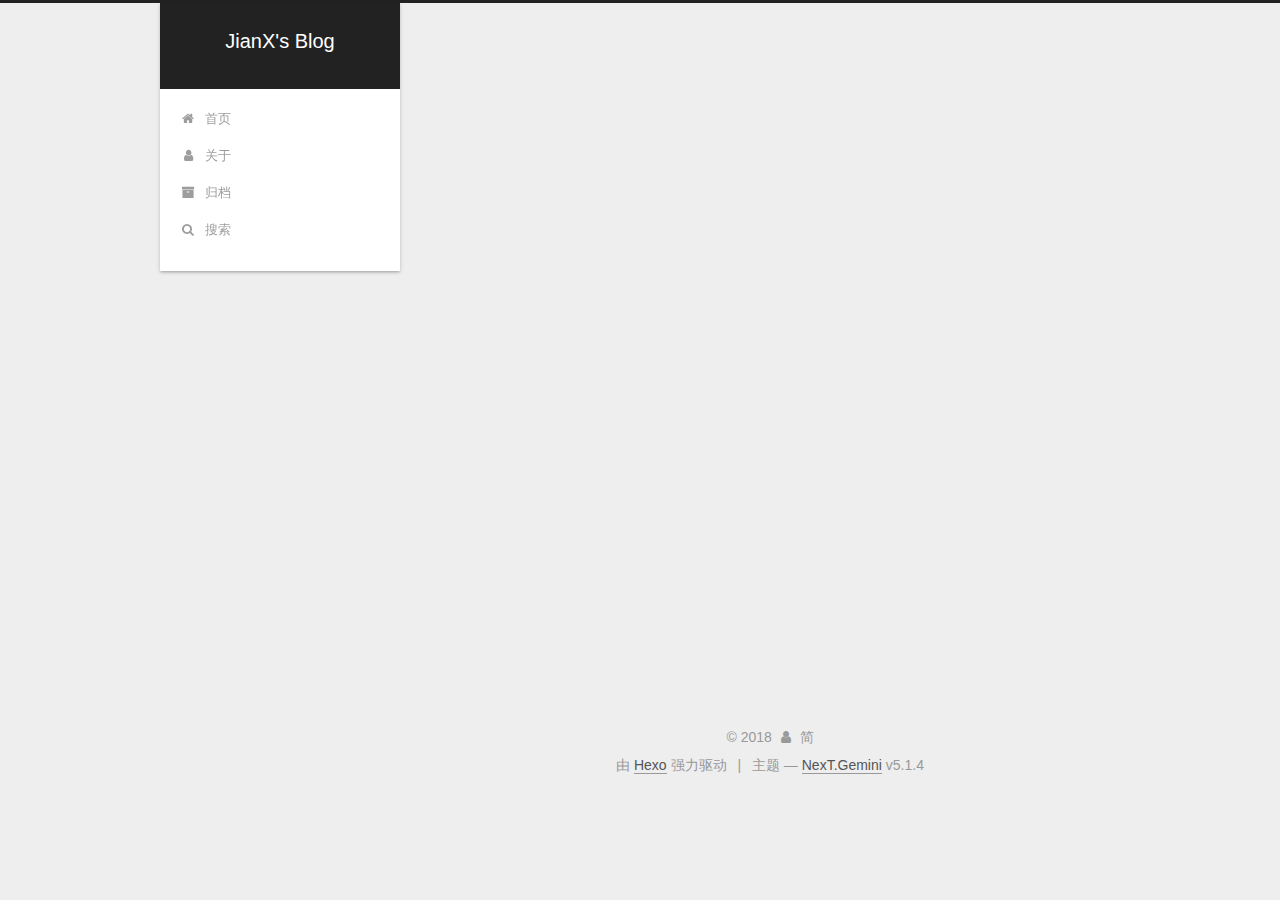
<file: archives/2018/index.html>
<!DOCTYPE html>



  


<html class="theme-next gemini use-motion" lang="zh-Hans">
<head>
  <meta charset="UTF-8"/>
<meta http-equiv="X-UA-Compatible" content="IE=edge" />
<meta name="viewport" content="width=device-width, initial-scale=1, maximum-scale=1"/>
<meta name="theme-color" content="#222">









<meta http-equiv="Cache-Control" content="no-transform" />
<meta http-equiv="Cache-Control" content="no-siteapp" />
















  
  
  <link href="/lib/fancybox/source/jquery.fancybox.css?v=2.1.5" rel="stylesheet" type="text/css" />







<link href="/lib/font-awesome/css/font-awesome.min.css?v=4.6.2" rel="stylesheet" type="text/css" />

<link href="/css/main.css?v=5.1.4" rel="stylesheet" type="text/css" />


  <link rel="apple-touch-icon" sizes="180x180" href="/images/apple-touch-icon-next.png?v=5.1.4">


  <link rel="icon" type="image/png" sizes="32x32" href="/images/favicon-32x32-next.png?v=5.1.4">


  <link rel="icon" type="image/png" sizes="16x16" href="/images/favicon-16x16-next.png?v=5.1.4">


  <link rel="mask-icon" href="/images/logo.svg?v=5.1.4" color="#222">





  <meta name="keywords" content="Hexo, NexT" />










<meta name="description" content="个人网站">
<meta property="og:type" content="website">
<meta property="og:title" content="JianX&#39;s Blog">
<meta property="og:url" content="http://yoursite.com/archives/2018/index.html">
<meta property="og:site_name" content="JianX&#39;s Blog">
<meta property="og:description" content="个人网站">
<meta property="og:locale" content="zh-Hans">
<meta name="twitter:card" content="summary">
<meta name="twitter:title" content="JianX&#39;s Blog">
<meta name="twitter:description" content="个人网站">



<script type="text/javascript" id="hexo.configurations">
  var NexT = window.NexT || {};
  var CONFIG = {
    root: '/',
    scheme: 'Gemini',
    version: '5.1.4',
    sidebar: {"position":"left","display":"post","offset":12,"b2t":false,"scrollpercent":false,"onmobile":false},
    fancybox: true,
    tabs: true,
    motion: {"enable":true,"async":false,"transition":{"post_block":"fadeIn","post_header":"slideDownIn","post_body":"slideDownIn","coll_header":"slideLeftIn","sidebar":"slideUpIn"}},
    duoshuo: {
      userId: '0',
      author: '博主'
    },
    algolia: {
      applicationID: '',
      apiKey: '',
      indexName: '',
      hits: {"per_page":10},
      labels: {"input_placeholder":"Search for Posts","hits_empty":"We didn't find any results for the search: ${query}","hits_stats":"${hits} results found in ${time} ms"}
    }
  };
</script>



  <link rel="canonical" href="http://yoursite.com/archives/2018/"/>





  <title>归档 | JianX's Blog</title>
  








</head>

<body itemscope itemtype="http://schema.org/WebPage" lang="zh-Hans">

  
  
    
  

  <div class="container sidebar-position-left page-archive">
    <div class="headband"></div>

    <header id="header" class="header" itemscope itemtype="http://schema.org/WPHeader">
      <div class="header-inner"><div class="site-brand-wrapper">
  <div class="site-meta ">
    

    <div class="custom-logo-site-title">
      <a href="/"  class="brand" rel="start">
        <span class="logo-line-before"><i></i></span>
        <span class="site-title">JianX's Blog</span>
        <span class="logo-line-after"><i></i></span>
      </a>
    </div>
      
        <p class="site-subtitle"></p>
      
  </div>

  <div class="site-nav-toggle">
    <button>
      <span class="btn-bar"></span>
      <span class="btn-bar"></span>
      <span class="btn-bar"></span>
    </button>
  </div>
</div>

<nav class="site-nav">
  

  
    <ul id="menu" class="menu">
      
        
        <li class="menu-item menu-item-home">
          <a href="/" rel="section">
            
              <i class="menu-item-icon fa fa-fw fa-home"></i> <br />
            
            首页
          </a>
        </li>
      
        
        <li class="menu-item menu-item-about">
          <a href="/about/" rel="section">
            
              <i class="menu-item-icon fa fa-fw fa-user"></i> <br />
            
            关于
          </a>
        </li>
      
        
        <li class="menu-item menu-item-archives">
          <a href="/archives/" rel="section">
            
              <i class="menu-item-icon fa fa-fw fa-archive"></i> <br />
            
            归档
          </a>
        </li>
      

      
        <li class="menu-item menu-item-search">
          
            <a href="javascript:;" class="popup-trigger">
          
            
              <i class="menu-item-icon fa fa-search fa-fw"></i> <br />
            
            搜索
          </a>
        </li>
      
    </ul>
  

  
    <div class="site-search">
      
  <div class="popup search-popup local-search-popup">
  <div class="local-search-header clearfix">
    <span class="search-icon">
      <i class="fa fa-search"></i>
    </span>
    <span class="popup-btn-close">
      <i class="fa fa-times-circle"></i>
    </span>
    <div class="local-search-input-wrapper">
      <input autocomplete="off"
             placeholder="搜索..." spellcheck="false"
             type="text" id="local-search-input">
    </div>
  </div>
  <div id="local-search-result"></div>
</div>



    </div>
  
</nav>



 </div>
    </header>

    <main id="main" class="main">
      <div class="main-inner">
        <div class="content-wrap">
          <div id="content" class="content">
            

  
  
  
  <div class="post-block archive">
    <div id="posts" class="posts-collapse">
      <span class="archive-move-on"></span>

      <span class="archive-page-counter">
        
        
        
          
        
        嗯..! 目前共计 1 篇日志。 继续努力。
      </span>

      

        
        
        

        
          
          <div class="collection-title">
            <h1 class="archive-year" id="archive-year-2018">2018</h1>
          </div>
        
        

        

  <article class="post post-type-normal" itemscope itemtype="http://schema.org/Article">
    <header class="post-header">

      <h2 class="post-title">
        
            <a class="post-title-link" href="/2018/03/20/blog1/" itemprop="url">
              
                <span itemprop="name">从现在开始</span>
              
            </a>
        
      </h2>

      <div class="post-meta">
        <time class="post-time" itemprop="dateCreated"
              datetime="2018-03-20T21:52:38+08:00"
              content="2018-03-20" >
          03-20
        </time>
      </div>

    </header>
  </article>



      

    </div>
  </div>
  
  
  

  



          </div>
          


          

        </div>
        
          
  
  <div class="sidebar-toggle">
    <div class="sidebar-toggle-line-wrap">
      <span class="sidebar-toggle-line sidebar-toggle-line-first"></span>
      <span class="sidebar-toggle-line sidebar-toggle-line-middle"></span>
      <span class="sidebar-toggle-line sidebar-toggle-line-last"></span>
    </div>
  </div>

  <aside id="sidebar" class="sidebar">
    
    <div class="sidebar-inner">

      

      

      <section class="site-overview-wrap sidebar-panel sidebar-panel-active">
        <div class="site-overview">
          <div class="site-author motion-element" itemprop="author" itemscope itemtype="http://schema.org/Person">
            
              <p class="site-author-name" itemprop="name">简</p>
              <p class="site-description motion-element" itemprop="description">个人网站</p>
          </div>

          <nav class="site-state motion-element">

            
              <div class="site-state-item site-state-posts">
              
                <a href="/archives/">
              
                  <span class="site-state-item-count">1</span>
                  <span class="site-state-item-name">日志</span>
                </a>
              </div>
            

            

            

          </nav>

          

          
            <div class="links-of-author motion-element">
                
                  <span class="links-of-author-item">
                    <a href="https://github.com/Jpxxxx" target="_blank" title="GitHub">
                      
                        <i class="fa fa-fw fa-github"></i></a>
                  </span>
                
                  <span class="links-of-author-item">
                    <a href="mailto:362545623@qq.com" target="_blank" title="E-Mail">
                      
                        <i class="fa fa-fw fa-envelope"></i></a>
                  </span>
                
            </div>
          

          
          

          
          

          

        </div>
      </section>

      

      

    </div>
  </aside>


        
      </div>
    </main>

    <footer id="footer" class="footer">
      <div class="footer-inner">
        <div class="copyright">&copy; <span itemprop="copyrightYear">2018</span>
  <span class="with-love">
    <i class="fa fa-user"></i>
  </span>
  <span class="author" itemprop="copyrightHolder">简</span>

  
</div>


  <div class="powered-by">由 <a class="theme-link" target="_blank" href="https://hexo.io">Hexo</a> 强力驱动</div>



  <span class="post-meta-divider">|</span>



  <div class="theme-info">主题 &mdash; <a class="theme-link" target="_blank" href="https://github.com/iissnan/hexo-theme-next">NexT.Gemini</a> v5.1.4</div>




        







        
      </div>
    </footer>

    
      <div class="back-to-top">
        <i class="fa fa-arrow-up"></i>
        
      </div>
    

    

  </div>

  

<script type="text/javascript">
  if (Object.prototype.toString.call(window.Promise) !== '[object Function]') {
    window.Promise = null;
  }
</script>









  












  
  
    <script type="text/javascript" src="/lib/jquery/index.js?v=2.1.3"></script>
  

  
  
    <script type="text/javascript" src="/lib/fastclick/lib/fastclick.min.js?v=1.0.6"></script>
  

  
  
    <script type="text/javascript" src="/lib/jquery_lazyload/jquery.lazyload.js?v=1.9.7"></script>
  

  
  
    <script type="text/javascript" src="/lib/velocity/velocity.min.js?v=1.2.1"></script>
  

  
  
    <script type="text/javascript" src="/lib/velocity/velocity.ui.min.js?v=1.2.1"></script>
  

  
  
    <script type="text/javascript" src="/lib/fancybox/source/jquery.fancybox.pack.js?v=2.1.5"></script>
  


  


  <script type="text/javascript" src="/js/src/utils.js?v=5.1.4"></script>

  <script type="text/javascript" src="/js/src/motion.js?v=5.1.4"></script>



  
  


  <script type="text/javascript" src="/js/src/affix.js?v=5.1.4"></script>

  <script type="text/javascript" src="/js/src/schemes/pisces.js?v=5.1.4"></script>



  

  


  <script type="text/javascript" src="/js/src/bootstrap.js?v=5.1.4"></script>



  


  




	





  





  












  

  <script type="text/javascript">
    // Popup Window;
    var isfetched = false;
    var isXml = true;
    // Search DB path;
    var search_path = "search.xml";
    if (search_path.length === 0) {
      search_path = "search.xml";
    } else if (/json$/i.test(search_path)) {
      isXml = false;
    }
    var path = "/" + search_path;
    // monitor main search box;

    var onPopupClose = function (e) {
      $('.popup').hide();
      $('#local-search-input').val('');
      $('.search-result-list').remove();
      $('#no-result').remove();
      $(".local-search-pop-overlay").remove();
      $('body').css('overflow', '');
    }

    function proceedsearch() {
      $("body")
        .append('<div class="search-popup-overlay local-search-pop-overlay"></div>')
        .css('overflow', 'hidden');
      $('.search-popup-overlay').click(onPopupClose);
      $('.popup').toggle();
      var $localSearchInput = $('#local-search-input');
      $localSearchInput.attr("autocapitalize", "none");
      $localSearchInput.attr("autocorrect", "off");
      $localSearchInput.focus();
    }

    // search function;
    var searchFunc = function(path, search_id, content_id) {
      'use strict';

      // start loading animation
      $("body")
        .append('<div class="search-popup-overlay local-search-pop-overlay">' +
          '<div id="search-loading-icon">' +
          '<i class="fa fa-spinner fa-pulse fa-5x fa-fw"></i>' +
          '</div>' +
          '</div>')
        .css('overflow', 'hidden');
      $("#search-loading-icon").css('margin', '20% auto 0 auto').css('text-align', 'center');

      $.ajax({
        url: path,
        dataType: isXml ? "xml" : "json",
        async: true,
        success: function(res) {
          // get the contents from search data
          isfetched = true;
          $('.popup').detach().appendTo('.header-inner');
          var datas = isXml ? $("entry", res).map(function() {
            return {
              title: $("title", this).text(),
              content: $("content",this).text(),
              url: $("url" , this).text()
            };
          }).get() : res;
          var input = document.getElementById(search_id);
          var resultContent = document.getElementById(content_id);
          var inputEventFunction = function() {
            var searchText = input.value.trim().toLowerCase();
            var keywords = searchText.split(/[\s\-]+/);
            if (keywords.length > 1) {
              keywords.push(searchText);
            }
            var resultItems = [];
            if (searchText.length > 0) {
              // perform local searching
              datas.forEach(function(data) {
                var isMatch = false;
                var hitCount = 0;
                var searchTextCount = 0;
                var title = data.title.trim();
                var titleInLowerCase = title.toLowerCase();
                var content = data.content.trim().replace(/<[^>]+>/g,"");
                var contentInLowerCase = content.toLowerCase();
                var articleUrl = decodeURIComponent(data.url);
                var indexOfTitle = [];
                var indexOfContent = [];
                // only match articles with not empty titles
                if(title != '') {
                  keywords.forEach(function(keyword) {
                    function getIndexByWord(word, text, caseSensitive) {
                      var wordLen = word.length;
                      if (wordLen === 0) {
                        return [];
                      }
                      var startPosition = 0, position = [], index = [];
                      if (!caseSensitive) {
                        text = text.toLowerCase();
                        word = word.toLowerCase();
                      }
                      while ((position = text.indexOf(word, startPosition)) > -1) {
                        index.push({position: position, word: word});
                        startPosition = position + wordLen;
                      }
                      return index;
                    }

                    indexOfTitle = indexOfTitle.concat(getIndexByWord(keyword, titleInLowerCase, false));
                    indexOfContent = indexOfContent.concat(getIndexByWord(keyword, contentInLowerCase, false));
                  });
                  if (indexOfTitle.length > 0 || indexOfContent.length > 0) {
                    isMatch = true;
                    hitCount = indexOfTitle.length + indexOfContent.length;
                  }
                }

                // show search results

                if (isMatch) {
                  // sort index by position of keyword

                  [indexOfTitle, indexOfContent].forEach(function (index) {
                    index.sort(function (itemLeft, itemRight) {
                      if (itemRight.position !== itemLeft.position) {
                        return itemRight.position - itemLeft.position;
                      } else {
                        return itemLeft.word.length - itemRight.word.length;
                      }
                    });
                  });

                  // merge hits into slices

                  function mergeIntoSlice(text, start, end, index) {
                    var item = index[index.length - 1];
                    var position = item.position;
                    var word = item.word;
                    var hits = [];
                    var searchTextCountInSlice = 0;
                    while (position + word.length <= end && index.length != 0) {
                      if (word === searchText) {
                        searchTextCountInSlice++;
                      }
                      hits.push({position: position, length: word.length});
                      var wordEnd = position + word.length;

                      // move to next position of hit

                      index.pop();
                      while (index.length != 0) {
                        item = index[index.length - 1];
                        position = item.position;
                        word = item.word;
                        if (wordEnd > position) {
                          index.pop();
                        } else {
                          break;
                        }
                      }
                    }
                    searchTextCount += searchTextCountInSlice;
                    return {
                      hits: hits,
                      start: start,
                      end: end,
                      searchTextCount: searchTextCountInSlice
                    };
                  }

                  var slicesOfTitle = [];
                  if (indexOfTitle.length != 0) {
                    slicesOfTitle.push(mergeIntoSlice(title, 0, title.length, indexOfTitle));
                  }

                  var slicesOfContent = [];
                  while (indexOfContent.length != 0) {
                    var item = indexOfContent[indexOfContent.length - 1];
                    var position = item.position;
                    var word = item.word;
                    // cut out 100 characters
                    var start = position - 20;
                    var end = position + 80;
                    if(start < 0){
                      start = 0;
                    }
                    if (end < position + word.length) {
                      end = position + word.length;
                    }
                    if(end > content.length){
                      end = content.length;
                    }
                    slicesOfContent.push(mergeIntoSlice(content, start, end, indexOfContent));
                  }

                  // sort slices in content by search text's count and hits' count

                  slicesOfContent.sort(function (sliceLeft, sliceRight) {
                    if (sliceLeft.searchTextCount !== sliceRight.searchTextCount) {
                      return sliceRight.searchTextCount - sliceLeft.searchTextCount;
                    } else if (sliceLeft.hits.length !== sliceRight.hits.length) {
                      return sliceRight.hits.length - sliceLeft.hits.length;
                    } else {
                      return sliceLeft.start - sliceRight.start;
                    }
                  });

                  // select top N slices in content

                  var upperBound = parseInt('1');
                  if (upperBound >= 0) {
                    slicesOfContent = slicesOfContent.slice(0, upperBound);
                  }

                  // highlight title and content

                  function highlightKeyword(text, slice) {
                    var result = '';
                    var prevEnd = slice.start;
                    slice.hits.forEach(function (hit) {
                      result += text.substring(prevEnd, hit.position);
                      var end = hit.position + hit.length;
                      result += '<b class="search-keyword">' + text.substring(hit.position, end) + '</b>';
                      prevEnd = end;
                    });
                    result += text.substring(prevEnd, slice.end);
                    return result;
                  }

                  var resultItem = '';

                  if (slicesOfTitle.length != 0) {
                    resultItem += "<li><a href='" + articleUrl + "' class='search-result-title'>" + highlightKeyword(title, slicesOfTitle[0]) + "</a>";
                  } else {
                    resultItem += "<li><a href='" + articleUrl + "' class='search-result-title'>" + title + "</a>";
                  }

                  slicesOfContent.forEach(function (slice) {
                    resultItem += "<a href='" + articleUrl + "'>" +
                      "<p class=\"search-result\">" + highlightKeyword(content, slice) +
                      "...</p>" + "</a>";
                  });

                  resultItem += "</li>";
                  resultItems.push({
                    item: resultItem,
                    searchTextCount: searchTextCount,
                    hitCount: hitCount,
                    id: resultItems.length
                  });
                }
              })
            };
            if (keywords.length === 1 && keywords[0] === "") {
              resultContent.innerHTML = '<div id="no-result"><i class="fa fa-search fa-5x" /></div>'
            } else if (resultItems.length === 0) {
              resultContent.innerHTML = '<div id="no-result"><i class="fa fa-frown-o fa-5x" /></div>'
            } else {
              resultItems.sort(function (resultLeft, resultRight) {
                if (resultLeft.searchTextCount !== resultRight.searchTextCount) {
                  return resultRight.searchTextCount - resultLeft.searchTextCount;
                } else if (resultLeft.hitCount !== resultRight.hitCount) {
                  return resultRight.hitCount - resultLeft.hitCount;
                } else {
                  return resultRight.id - resultLeft.id;
                }
              });
              var searchResultList = '<ul class=\"search-result-list\">';
              resultItems.forEach(function (result) {
                searchResultList += result.item;
              })
              searchResultList += "</ul>";
              resultContent.innerHTML = searchResultList;
            }
          }

          if ('auto' === 'auto') {
            input.addEventListener('input', inputEventFunction);
          } else {
            $('.search-icon').click(inputEventFunction);
            input.addEventListener('keypress', function (event) {
              if (event.keyCode === 13) {
                inputEventFunction();
              }
            });
          }

          // remove loading animation
          $(".local-search-pop-overlay").remove();
          $('body').css('overflow', '');

          proceedsearch();
        }
      });
    }

    // handle and trigger popup window;
    $('.popup-trigger').click(function(e) {
      e.stopPropagation();
      if (isfetched === false) {
        searchFunc(path, 'local-search-input', 'local-search-result');
      } else {
        proceedsearch();
      };
    });

    $('.popup-btn-close').click(onPopupClose);
    $('.popup').click(function(e){
      e.stopPropagation();
    });
    $(document).on('keyup', function (event) {
      var shouldDismissSearchPopup = event.which === 27 &&
        $('.search-popup').is(':visible');
      if (shouldDismissSearchPopup) {
        onPopupClose();
      }
    });
  </script>





  

  
  <script src="https://cdn1.lncld.net/static/js/av-core-mini-0.6.4.js"></script>
  <script>AV.initialize("SRTHDKK9vFbQgQXPel269Xfg-gzGzoHsz", "4V1ErDosuAncvPk12i9l6qgN");</script>
  <script>
    function showTime(Counter) {
      var query = new AV.Query(Counter);
      var entries = [];
      var $visitors = $(".leancloud_visitors");

      $visitors.each(function () {
        entries.push( $(this).attr("id").trim() );
      });

      query.containedIn('url', entries);
      query.find()
        .done(function (results) {
          var COUNT_CONTAINER_REF = '.leancloud-visitors-count';

          if (results.length === 0) {
            $visitors.find(COUNT_CONTAINER_REF).text(0);
            return;
          }

          for (var i = 0; i < results.length; i++) {
            var item = results[i];
            var url = item.get('url');
            var time = item.get('time');
            var element = document.getElementById(url);

            $(element).find(COUNT_CONTAINER_REF).text(time);
          }
          for(var i = 0; i < entries.length; i++) {
            var url = entries[i];
            var element = document.getElementById(url);
            var countSpan = $(element).find(COUNT_CONTAINER_REF);
            if( countSpan.text() == '') {
              countSpan.text(0);
            }
          }
        })
        .fail(function (object, error) {
          console.log("Error: " + error.code + " " + error.message);
        });
    }

    function addCount(Counter) {
      var $visitors = $(".leancloud_visitors");
      var url = $visitors.attr('id').trim();
      var title = $visitors.attr('data-flag-title').trim();
      var query = new AV.Query(Counter);

      query.equalTo("url", url);
      query.find({
        success: function(results) {
          if (results.length > 0) {
            var counter = results[0];
            counter.fetchWhenSave(true);
            counter.increment("time");
            counter.save(null, {
              success: function(counter) {
                var $element = $(document.getElementById(url));
                $element.find('.leancloud-visitors-count').text(counter.get('time'));
              },
              error: function(counter, error) {
                console.log('Failed to save Visitor num, with error message: ' + error.message);
              }
            });
          } else {
            var newcounter = new Counter();
            /* Set ACL */
            var acl = new AV.ACL();
            acl.setPublicReadAccess(true);
            acl.setPublicWriteAccess(true);
            newcounter.setACL(acl);
            /* End Set ACL */
            newcounter.set("title", title);
            newcounter.set("url", url);
            newcounter.set("time", 1);
            newcounter.save(null, {
              success: function(newcounter) {
                var $element = $(document.getElementById(url));
                $element.find('.leancloud-visitors-count').text(newcounter.get('time'));
              },
              error: function(newcounter, error) {
                console.log('Failed to create');
              }
            });
          }
        },
        error: function(error) {
          console.log('Error:' + error.code + " " + error.message);
        }
      });
    }

    $(function() {
      var Counter = AV.Object.extend("Counter");
      if ($('.leancloud_visitors').length == 1) {
        addCount(Counter);
      } else if ($('.post-title-link').length > 1) {
        showTime(Counter);
      }
    });
  </script>



  

  

  
  

  

  
  <script type="text/javascript" src="/js/src/js.cookie.js?v=5.1.4"></script>
  <script type="text/javascript" src="/js/src/scroll-cookie.js?v=5.1.4"></script>


  

</body>
</html>
</file>
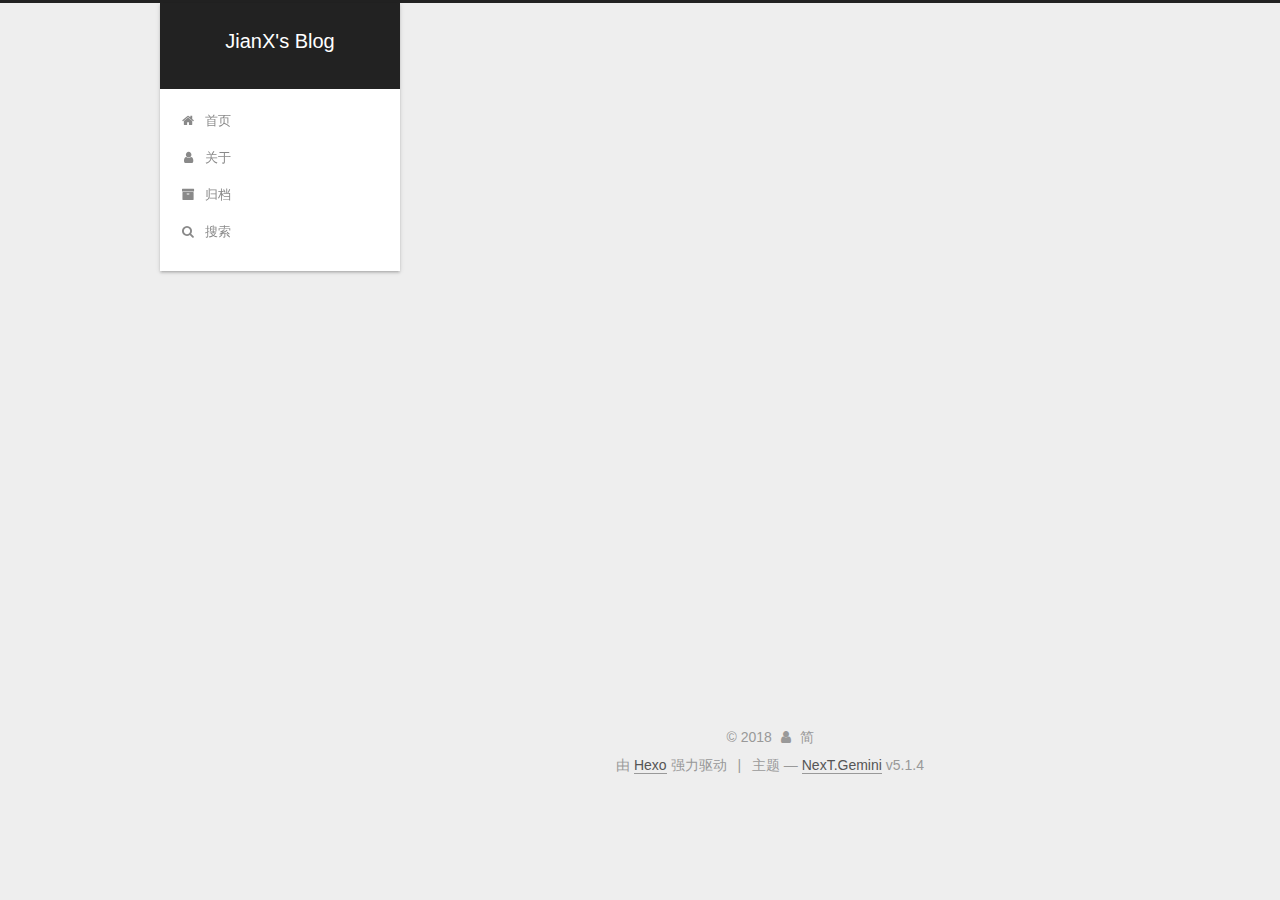
<file: archives/2018/03/index.html>
<!DOCTYPE html>



  


<html class="theme-next gemini use-motion" lang="zh-Hans">
<head>
  <meta charset="UTF-8"/>
<meta http-equiv="X-UA-Compatible" content="IE=edge" />
<meta name="viewport" content="width=device-width, initial-scale=1, maximum-scale=1"/>
<meta name="theme-color" content="#222">









<meta http-equiv="Cache-Control" content="no-transform" />
<meta http-equiv="Cache-Control" content="no-siteapp" />
















  
  
  <link href="/lib/fancybox/source/jquery.fancybox.css?v=2.1.5" rel="stylesheet" type="text/css" />







<link href="/lib/font-awesome/css/font-awesome.min.css?v=4.6.2" rel="stylesheet" type="text/css" />

<link href="/css/main.css?v=5.1.4" rel="stylesheet" type="text/css" />


  <link rel="apple-touch-icon" sizes="180x180" href="/images/apple-touch-icon-next.png?v=5.1.4">


  <link rel="icon" type="image/png" sizes="32x32" href="/images/favicon-32x32-next.png?v=5.1.4">


  <link rel="icon" type="image/png" sizes="16x16" href="/images/favicon-16x16-next.png?v=5.1.4">


  <link rel="mask-icon" href="/images/logo.svg?v=5.1.4" color="#222">





  <meta name="keywords" content="Hexo, NexT" />










<meta name="description" content="个人网站">
<meta property="og:type" content="website">
<meta property="og:title" content="JianX&#39;s Blog">
<meta property="og:url" content="http://yoursite.com/archives/2018/03/index.html">
<meta property="og:site_name" content="JianX&#39;s Blog">
<meta property="og:description" content="个人网站">
<meta property="og:locale" content="zh-Hans">
<meta name="twitter:card" content="summary">
<meta name="twitter:title" content="JianX&#39;s Blog">
<meta name="twitter:description" content="个人网站">



<script type="text/javascript" id="hexo.configurations">
  var NexT = window.NexT || {};
  var CONFIG = {
    root: '/',
    scheme: 'Gemini',
    version: '5.1.4',
    sidebar: {"position":"left","display":"post","offset":12,"b2t":false,"scrollpercent":false,"onmobile":false},
    fancybox: true,
    tabs: true,
    motion: {"enable":true,"async":false,"transition":{"post_block":"fadeIn","post_header":"slideDownIn","post_body":"slideDownIn","coll_header":"slideLeftIn","sidebar":"slideUpIn"}},
    duoshuo: {
      userId: '0',
      author: '博主'
    },
    algolia: {
      applicationID: '',
      apiKey: '',
      indexName: '',
      hits: {"per_page":10},
      labels: {"input_placeholder":"Search for Posts","hits_empty":"We didn't find any results for the search: ${query}","hits_stats":"${hits} results found in ${time} ms"}
    }
  };
</script>



  <link rel="canonical" href="http://yoursite.com/archives/2018/03/"/>





  <title>归档 | JianX's Blog</title>
  








</head>

<body itemscope itemtype="http://schema.org/WebPage" lang="zh-Hans">

  
  
    
  

  <div class="container sidebar-position-left page-archive">
    <div class="headband"></div>

    <header id="header" class="header" itemscope itemtype="http://schema.org/WPHeader">
      <div class="header-inner"><div class="site-brand-wrapper">
  <div class="site-meta ">
    

    <div class="custom-logo-site-title">
      <a href="/"  class="brand" rel="start">
        <span class="logo-line-before"><i></i></span>
        <span class="site-title">JianX's Blog</span>
        <span class="logo-line-after"><i></i></span>
      </a>
    </div>
      
        <p class="site-subtitle"></p>
      
  </div>

  <div class="site-nav-toggle">
    <button>
      <span class="btn-bar"></span>
      <span class="btn-bar"></span>
      <span class="btn-bar"></span>
    </button>
  </div>
</div>

<nav class="site-nav">
  

  
    <ul id="menu" class="menu">
      
        
        <li class="menu-item menu-item-home">
          <a href="/" rel="section">
            
              <i class="menu-item-icon fa fa-fw fa-home"></i> <br />
            
            首页
          </a>
        </li>
      
        
        <li class="menu-item menu-item-about">
          <a href="/about/" rel="section">
            
              <i class="menu-item-icon fa fa-fw fa-user"></i> <br />
            
            关于
          </a>
        </li>
      
        
        <li class="menu-item menu-item-archives">
          <a href="/archives/" rel="section">
            
              <i class="menu-item-icon fa fa-fw fa-archive"></i> <br />
            
            归档
          </a>
        </li>
      

      
        <li class="menu-item menu-item-search">
          
            <a href="javascript:;" class="popup-trigger">
          
            
              <i class="menu-item-icon fa fa-search fa-fw"></i> <br />
            
            搜索
          </a>
        </li>
      
    </ul>
  

  
    <div class="site-search">
      
  <div class="popup search-popup local-search-popup">
  <div class="local-search-header clearfix">
    <span class="search-icon">
      <i class="fa fa-search"></i>
    </span>
    <span class="popup-btn-close">
      <i class="fa fa-times-circle"></i>
    </span>
    <div class="local-search-input-wrapper">
      <input autocomplete="off"
             placeholder="搜索..." spellcheck="false"
             type="text" id="local-search-input">
    </div>
  </div>
  <div id="local-search-result"></div>
</div>



    </div>
  
</nav>



 </div>
    </header>

    <main id="main" class="main">
      <div class="main-inner">
        <div class="content-wrap">
          <div id="content" class="content">
            

  
  
  
  <div class="post-block archive">
    <div id="posts" class="posts-collapse">
      <span class="archive-move-on"></span>

      <span class="archive-page-counter">
        
        
        
          
        
        嗯..! 目前共计 1 篇日志。 继续努力。
      </span>

      

        
        
        

        
          
          <div class="collection-title">
            <h1 class="archive-year" id="archive-year-2018">2018</h1>
          </div>
        
        

        

  <article class="post post-type-normal" itemscope itemtype="http://schema.org/Article">
    <header class="post-header">

      <h2 class="post-title">
        
            <a class="post-title-link" href="/2018/03/20/blog1/" itemprop="url">
              
                <span itemprop="name">从现在开始</span>
              
            </a>
        
      </h2>

      <div class="post-meta">
        <time class="post-time" itemprop="dateCreated"
              datetime="2018-03-20T21:52:38+08:00"
              content="2018-03-20" >
          03-20
        </time>
      </div>

    </header>
  </article>



      

    </div>
  </div>
  
  
  

  



          </div>
          


          

        </div>
        
          
  
  <div class="sidebar-toggle">
    <div class="sidebar-toggle-line-wrap">
      <span class="sidebar-toggle-line sidebar-toggle-line-first"></span>
      <span class="sidebar-toggle-line sidebar-toggle-line-middle"></span>
      <span class="sidebar-toggle-line sidebar-toggle-line-last"></span>
    </div>
  </div>

  <aside id="sidebar" class="sidebar">
    
    <div class="sidebar-inner">

      

      

      <section class="site-overview-wrap sidebar-panel sidebar-panel-active">
        <div class="site-overview">
          <div class="site-author motion-element" itemprop="author" itemscope itemtype="http://schema.org/Person">
            
              <p class="site-author-name" itemprop="name">简</p>
              <p class="site-description motion-element" itemprop="description">个人网站</p>
          </div>

          <nav class="site-state motion-element">

            
              <div class="site-state-item site-state-posts">
              
                <a href="/archives/">
              
                  <span class="site-state-item-count">1</span>
                  <span class="site-state-item-name">日志</span>
                </a>
              </div>
            

            

            

          </nav>

          

          
            <div class="links-of-author motion-element">
                
                  <span class="links-of-author-item">
                    <a href="https://github.com/Jpxxxx" target="_blank" title="GitHub">
                      
                        <i class="fa fa-fw fa-github"></i></a>
                  </span>
                
                  <span class="links-of-author-item">
                    <a href="mailto:362545623@qq.com" target="_blank" title="E-Mail">
                      
                        <i class="fa fa-fw fa-envelope"></i></a>
                  </span>
                
            </div>
          

          
          

          
          

          

        </div>
      </section>

      

      

    </div>
  </aside>


        
      </div>
    </main>

    <footer id="footer" class="footer">
      <div class="footer-inner">
        <div class="copyright">&copy; <span itemprop="copyrightYear">2018</span>
  <span class="with-love">
    <i class="fa fa-user"></i>
  </span>
  <span class="author" itemprop="copyrightHolder">简</span>

  
</div>


  <div class="powered-by">由 <a class="theme-link" target="_blank" href="https://hexo.io">Hexo</a> 强力驱动</div>



  <span class="post-meta-divider">|</span>



  <div class="theme-info">主题 &mdash; <a class="theme-link" target="_blank" href="https://github.com/iissnan/hexo-theme-next">NexT.Gemini</a> v5.1.4</div>




        







        
      </div>
    </footer>

    
      <div class="back-to-top">
        <i class="fa fa-arrow-up"></i>
        
      </div>
    

    

  </div>

  

<script type="text/javascript">
  if (Object.prototype.toString.call(window.Promise) !== '[object Function]') {
    window.Promise = null;
  }
</script>









  












  
  
    <script type="text/javascript" src="/lib/jquery/index.js?v=2.1.3"></script>
  

  
  
    <script type="text/javascript" src="/lib/fastclick/lib/fastclick.min.js?v=1.0.6"></script>
  

  
  
    <script type="text/javascript" src="/lib/jquery_lazyload/jquery.lazyload.js?v=1.9.7"></script>
  

  
  
    <script type="text/javascript" src="/lib/velocity/velocity.min.js?v=1.2.1"></script>
  

  
  
    <script type="text/javascript" src="/lib/velocity/velocity.ui.min.js?v=1.2.1"></script>
  

  
  
    <script type="text/javascript" src="/lib/fancybox/source/jquery.fancybox.pack.js?v=2.1.5"></script>
  


  


  <script type="text/javascript" src="/js/src/utils.js?v=5.1.4"></script>

  <script type="text/javascript" src="/js/src/motion.js?v=5.1.4"></script>



  
  


  <script type="text/javascript" src="/js/src/affix.js?v=5.1.4"></script>

  <script type="text/javascript" src="/js/src/schemes/pisces.js?v=5.1.4"></script>



  

  


  <script type="text/javascript" src="/js/src/bootstrap.js?v=5.1.4"></script>



  


  




	





  





  












  

  <script type="text/javascript">
    // Popup Window;
    var isfetched = false;
    var isXml = true;
    // Search DB path;
    var search_path = "search.xml";
    if (search_path.length === 0) {
      search_path = "search.xml";
    } else if (/json$/i.test(search_path)) {
      isXml = false;
    }
    var path = "/" + search_path;
    // monitor main search box;

    var onPopupClose = function (e) {
      $('.popup').hide();
      $('#local-search-input').val('');
      $('.search-result-list').remove();
      $('#no-result').remove();
      $(".local-search-pop-overlay").remove();
      $('body').css('overflow', '');
    }

    function proceedsearch() {
      $("body")
        .append('<div class="search-popup-overlay local-search-pop-overlay"></div>')
        .css('overflow', 'hidden');
      $('.search-popup-overlay').click(onPopupClose);
      $('.popup').toggle();
      var $localSearchInput = $('#local-search-input');
      $localSearchInput.attr("autocapitalize", "none");
      $localSearchInput.attr("autocorrect", "off");
      $localSearchInput.focus();
    }

    // search function;
    var searchFunc = function(path, search_id, content_id) {
      'use strict';

      // start loading animation
      $("body")
        .append('<div class="search-popup-overlay local-search-pop-overlay">' +
          '<div id="search-loading-icon">' +
          '<i class="fa fa-spinner fa-pulse fa-5x fa-fw"></i>' +
          '</div>' +
          '</div>')
        .css('overflow', 'hidden');
      $("#search-loading-icon").css('margin', '20% auto 0 auto').css('text-align', 'center');

      $.ajax({
        url: path,
        dataType: isXml ? "xml" : "json",
        async: true,
        success: function(res) {
          // get the contents from search data
          isfetched = true;
          $('.popup').detach().appendTo('.header-inner');
          var datas = isXml ? $("entry", res).map(function() {
            return {
              title: $("title", this).text(),
              content: $("content",this).text(),
              url: $("url" , this).text()
            };
          }).get() : res;
          var input = document.getElementById(search_id);
          var resultContent = document.getElementById(content_id);
          var inputEventFunction = function() {
            var searchText = input.value.trim().toLowerCase();
            var keywords = searchText.split(/[\s\-]+/);
            if (keywords.length > 1) {
              keywords.push(searchText);
            }
            var resultItems = [];
            if (searchText.length > 0) {
              // perform local searching
              datas.forEach(function(data) {
                var isMatch = false;
                var hitCount = 0;
                var searchTextCount = 0;
                var title = data.title.trim();
                var titleInLowerCase = title.toLowerCase();
                var content = data.content.trim().replace(/<[^>]+>/g,"");
                var contentInLowerCase = content.toLowerCase();
                var articleUrl = decodeURIComponent(data.url);
                var indexOfTitle = [];
                var indexOfContent = [];
                // only match articles with not empty titles
                if(title != '') {
                  keywords.forEach(function(keyword) {
                    function getIndexByWord(word, text, caseSensitive) {
                      var wordLen = word.length;
                      if (wordLen === 0) {
                        return [];
                      }
                      var startPosition = 0, position = [], index = [];
                      if (!caseSensitive) {
                        text = text.toLowerCase();
                        word = word.toLowerCase();
                      }
                      while ((position = text.indexOf(word, startPosition)) > -1) {
                        index.push({position: position, word: word});
                        startPosition = position + wordLen;
                      }
                      return index;
                    }

                    indexOfTitle = indexOfTitle.concat(getIndexByWord(keyword, titleInLowerCase, false));
                    indexOfContent = indexOfContent.concat(getIndexByWord(keyword, contentInLowerCase, false));
                  });
                  if (indexOfTitle.length > 0 || indexOfContent.length > 0) {
                    isMatch = true;
                    hitCount = indexOfTitle.length + indexOfContent.length;
                  }
                }

                // show search results

                if (isMatch) {
                  // sort index by position of keyword

                  [indexOfTitle, indexOfContent].forEach(function (index) {
                    index.sort(function (itemLeft, itemRight) {
                      if (itemRight.position !== itemLeft.position) {
                        return itemRight.position - itemLeft.position;
                      } else {
                        return itemLeft.word.length - itemRight.word.length;
                      }
                    });
                  });

                  // merge hits into slices

                  function mergeIntoSlice(text, start, end, index) {
                    var item = index[index.length - 1];
                    var position = item.position;
                    var word = item.word;
                    var hits = [];
                    var searchTextCountInSlice = 0;
                    while (position + word.length <= end && index.length != 0) {
                      if (word === searchText) {
                        searchTextCountInSlice++;
                      }
                      hits.push({position: position, length: word.length});
                      var wordEnd = position + word.length;

                      // move to next position of hit

                      index.pop();
                      while (index.length != 0) {
                        item = index[index.length - 1];
                        position = item.position;
                        word = item.word;
                        if (wordEnd > position) {
                          index.pop();
                        } else {
                          break;
                        }
                      }
                    }
                    searchTextCount += searchTextCountInSlice;
                    return {
                      hits: hits,
                      start: start,
                      end: end,
                      searchTextCount: searchTextCountInSlice
                    };
                  }

                  var slicesOfTitle = [];
                  if (indexOfTitle.length != 0) {
                    slicesOfTitle.push(mergeIntoSlice(title, 0, title.length, indexOfTitle));
                  }

                  var slicesOfContent = [];
                  while (indexOfContent.length != 0) {
                    var item = indexOfContent[indexOfContent.length - 1];
                    var position = item.position;
                    var word = item.word;
                    // cut out 100 characters
                    var start = position - 20;
                    var end = position + 80;
                    if(start < 0){
                      start = 0;
                    }
                    if (end < position + word.length) {
                      end = position + word.length;
                    }
                    if(end > content.length){
                      end = content.length;
                    }
                    slicesOfContent.push(mergeIntoSlice(content, start, end, indexOfContent));
                  }

                  // sort slices in content by search text's count and hits' count

                  slicesOfContent.sort(function (sliceLeft, sliceRight) {
                    if (sliceLeft.searchTextCount !== sliceRight.searchTextCount) {
                      return sliceRight.searchTextCount - sliceLeft.searchTextCount;
                    } else if (sliceLeft.hits.length !== sliceRight.hits.length) {
                      return sliceRight.hits.length - sliceLeft.hits.length;
                    } else {
                      return sliceLeft.start - sliceRight.start;
                    }
                  });

                  // select top N slices in content

                  var upperBound = parseInt('1');
                  if (upperBound >= 0) {
                    slicesOfContent = slicesOfContent.slice(0, upperBound);
                  }

                  // highlight title and content

                  function highlightKeyword(text, slice) {
                    var result = '';
                    var prevEnd = slice.start;
                    slice.hits.forEach(function (hit) {
                      result += text.substring(prevEnd, hit.position);
                      var end = hit.position + hit.length;
                      result += '<b class="search-keyword">' + text.substring(hit.position, end) + '</b>';
                      prevEnd = end;
                    });
                    result += text.substring(prevEnd, slice.end);
                    return result;
                  }

                  var resultItem = '';

                  if (slicesOfTitle.length != 0) {
                    resultItem += "<li><a href='" + articleUrl + "' class='search-result-title'>" + highlightKeyword(title, slicesOfTitle[0]) + "</a>";
                  } else {
                    resultItem += "<li><a href='" + articleUrl + "' class='search-result-title'>" + title + "</a>";
                  }

                  slicesOfContent.forEach(function (slice) {
                    resultItem += "<a href='" + articleUrl + "'>" +
                      "<p class=\"search-result\">" + highlightKeyword(content, slice) +
                      "...</p>" + "</a>";
                  });

                  resultItem += "</li>";
                  resultItems.push({
                    item: resultItem,
                    searchTextCount: searchTextCount,
                    hitCount: hitCount,
                    id: resultItems.length
                  });
                }
              })
            };
            if (keywords.length === 1 && keywords[0] === "") {
              resultContent.innerHTML = '<div id="no-result"><i class="fa fa-search fa-5x" /></div>'
            } else if (resultItems.length === 0) {
              resultContent.innerHTML = '<div id="no-result"><i class="fa fa-frown-o fa-5x" /></div>'
            } else {
              resultItems.sort(function (resultLeft, resultRight) {
                if (resultLeft.searchTextCount !== resultRight.searchTextCount) {
                  return resultRight.searchTextCount - resultLeft.searchTextCount;
                } else if (resultLeft.hitCount !== resultRight.hitCount) {
                  return resultRight.hitCount - resultLeft.hitCount;
                } else {
                  return resultRight.id - resultLeft.id;
                }
              });
              var searchResultList = '<ul class=\"search-result-list\">';
              resultItems.forEach(function (result) {
                searchResultList += result.item;
              })
              searchResultList += "</ul>";
              resultContent.innerHTML = searchResultList;
            }
          }

          if ('auto' === 'auto') {
            input.addEventListener('input', inputEventFunction);
          } else {
            $('.search-icon').click(inputEventFunction);
            input.addEventListener('keypress', function (event) {
              if (event.keyCode === 13) {
                inputEventFunction();
              }
            });
          }

          // remove loading animation
          $(".local-search-pop-overlay").remove();
          $('body').css('overflow', '');

          proceedsearch();
        }
      });
    }

    // handle and trigger popup window;
    $('.popup-trigger').click(function(e) {
      e.stopPropagation();
      if (isfetched === false) {
        searchFunc(path, 'local-search-input', 'local-search-result');
      } else {
        proceedsearch();
      };
    });

    $('.popup-btn-close').click(onPopupClose);
    $('.popup').click(function(e){
      e.stopPropagation();
    });
    $(document).on('keyup', function (event) {
      var shouldDismissSearchPopup = event.which === 27 &&
        $('.search-popup').is(':visible');
      if (shouldDismissSearchPopup) {
        onPopupClose();
      }
    });
  </script>





  

  
  <script src="https://cdn1.lncld.net/static/js/av-core-mini-0.6.4.js"></script>
  <script>AV.initialize("SRTHDKK9vFbQgQXPel269Xfg-gzGzoHsz", "4V1ErDosuAncvPk12i9l6qgN");</script>
  <script>
    function showTime(Counter) {
      var query = new AV.Query(Counter);
      var entries = [];
      var $visitors = $(".leancloud_visitors");

      $visitors.each(function () {
        entries.push( $(this).attr("id").trim() );
      });

      query.containedIn('url', entries);
      query.find()
        .done(function (results) {
          var COUNT_CONTAINER_REF = '.leancloud-visitors-count';

          if (results.length === 0) {
            $visitors.find(COUNT_CONTAINER_REF).text(0);
            return;
          }

          for (var i = 0; i < results.length; i++) {
            var item = results[i];
            var url = item.get('url');
            var time = item.get('time');
            var element = document.getElementById(url);

            $(element).find(COUNT_CONTAINER_REF).text(time);
          }
          for(var i = 0; i < entries.length; i++) {
            var url = entries[i];
            var element = document.getElementById(url);
            var countSpan = $(element).find(COUNT_CONTAINER_REF);
            if( countSpan.text() == '') {
              countSpan.text(0);
            }
          }
        })
        .fail(function (object, error) {
          console.log("Error: " + error.code + " " + error.message);
        });
    }

    function addCount(Counter) {
      var $visitors = $(".leancloud_visitors");
      var url = $visitors.attr('id').trim();
      var title = $visitors.attr('data-flag-title').trim();
      var query = new AV.Query(Counter);

      query.equalTo("url", url);
      query.find({
        success: function(results) {
          if (results.length > 0) {
            var counter = results[0];
            counter.fetchWhenSave(true);
            counter.increment("time");
            counter.save(null, {
              success: function(counter) {
                var $element = $(document.getElementById(url));
                $element.find('.leancloud-visitors-count').text(counter.get('time'));
              },
              error: function(counter, error) {
                console.log('Failed to save Visitor num, with error message: ' + error.message);
              }
            });
          } else {
            var newcounter = new Counter();
            /* Set ACL */
            var acl = new AV.ACL();
            acl.setPublicReadAccess(true);
            acl.setPublicWriteAccess(true);
            newcounter.setACL(acl);
            /* End Set ACL */
            newcounter.set("title", title);
            newcounter.set("url", url);
            newcounter.set("time", 1);
            newcounter.save(null, {
              success: function(newcounter) {
                var $element = $(document.getElementById(url));
                $element.find('.leancloud-visitors-count').text(newcounter.get('time'));
              },
              error: function(newcounter, error) {
                console.log('Failed to create');
              }
            });
          }
        },
        error: function(error) {
          console.log('Error:' + error.code + " " + error.message);
        }
      });
    }

    $(function() {
      var Counter = AV.Object.extend("Counter");
      if ($('.leancloud_visitors').length == 1) {
        addCount(Counter);
      } else if ($('.post-title-link').length > 1) {
        showTime(Counter);
      }
    });
  </script>



  

  

  
  

  

  
  <script type="text/javascript" src="/js/src/js.cookie.js?v=5.1.4"></script>
  <script type="text/javascript" src="/js/src/scroll-cookie.js?v=5.1.4"></script>


  

</body>
</html>
</file>
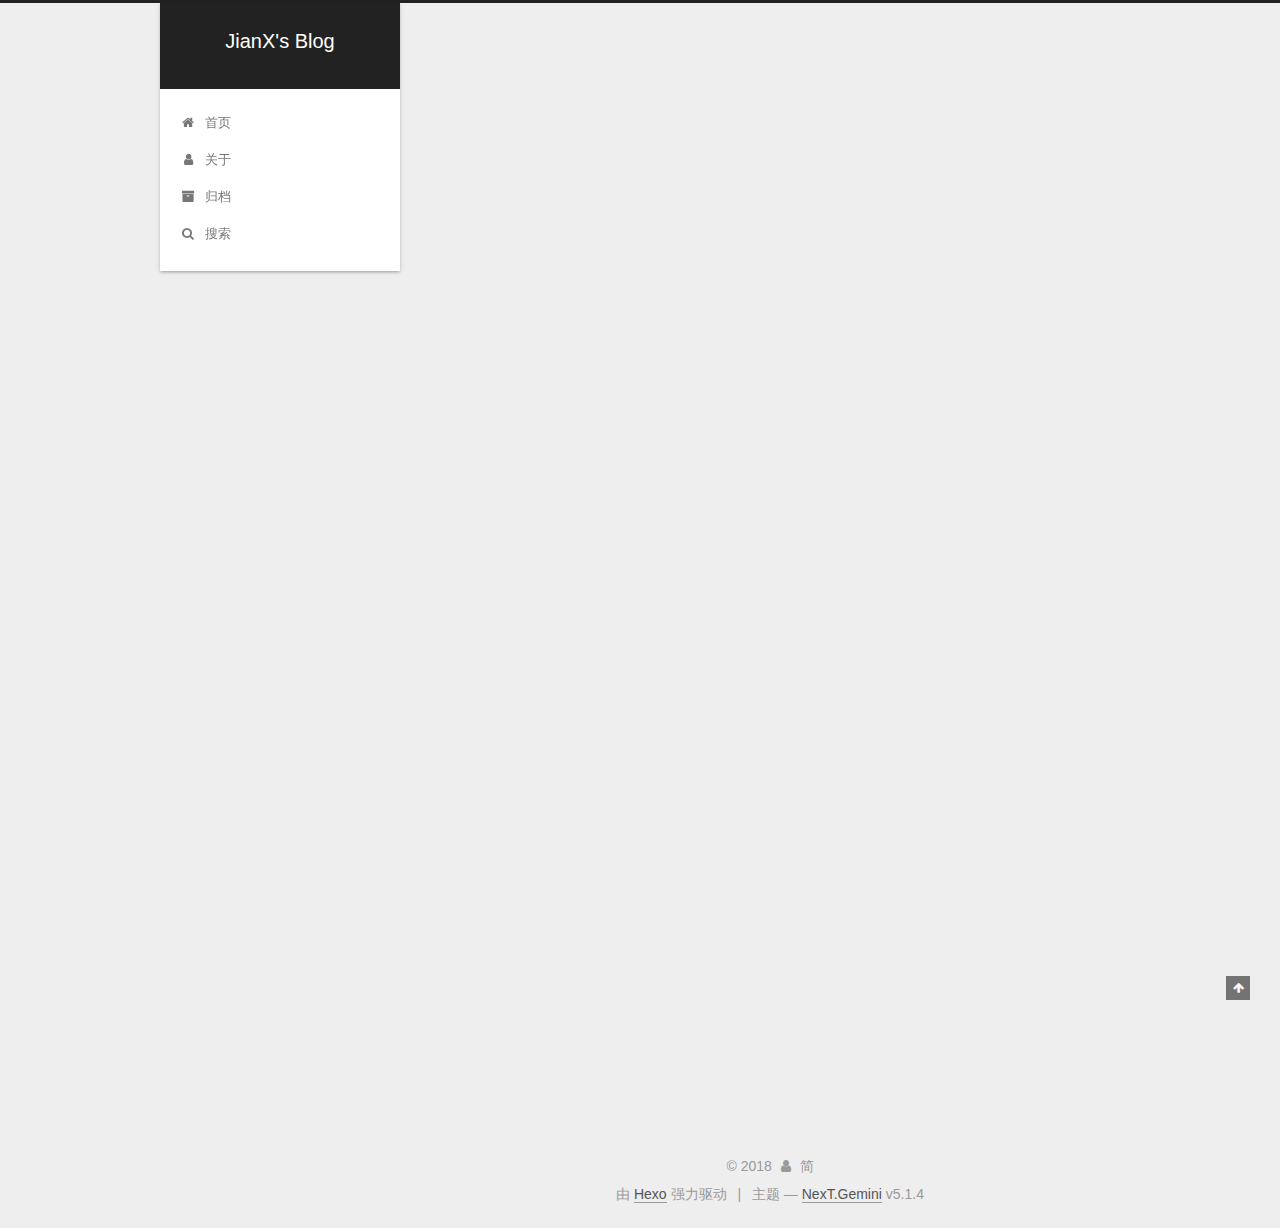
<file: 2018/03/19/hello-world/index.html>
<!DOCTYPE html>



  


<html class="theme-next gemini use-motion" lang="zh-Hans">
<head>
  <meta charset="UTF-8"/>
<meta http-equiv="X-UA-Compatible" content="IE=edge" />
<meta name="viewport" content="width=device-width, initial-scale=1, maximum-scale=1"/>
<meta name="theme-color" content="#222">









<meta http-equiv="Cache-Control" content="no-transform" />
<meta http-equiv="Cache-Control" content="no-siteapp" />
















  
  
  <link href="/lib/fancybox/source/jquery.fancybox.css?v=2.1.5" rel="stylesheet" type="text/css" />







<link href="/lib/font-awesome/css/font-awesome.min.css?v=4.6.2" rel="stylesheet" type="text/css" />

<link href="/css/main.css?v=5.1.4" rel="stylesheet" type="text/css" />


  <link rel="apple-touch-icon" sizes="180x180" href="/images/apple-touch-icon-next.png?v=5.1.4">


  <link rel="icon" type="image/png" sizes="32x32" href="/images/favicon-32x32-next.png?v=5.1.4">


  <link rel="icon" type="image/png" sizes="16x16" href="/images/favicon-16x16-next.png?v=5.1.4">


  <link rel="mask-icon" href="/images/logo.svg?v=5.1.4" color="#222">





  <meta name="keywords" content="Hexo, NexT" />










<meta name="description" content="Welcome to Hexo! This is your very first post. Check documentation for more info. If you get any problems when using Hexo, you can find the answer in troubleshooting or you can ask me on GitHub. Quick">
<meta property="og:type" content="article">
<meta property="og:title" content="Hello World">
<meta property="og:url" content="http://yoursite.com/2018/03/19/hello-world/index.html">
<meta property="og:site_name" content="JianX&#39;s Blog">
<meta property="og:description" content="Welcome to Hexo! This is your very first post. Check documentation for more info. If you get any problems when using Hexo, you can find the answer in troubleshooting or you can ask me on GitHub. Quick">
<meta property="og:locale" content="zh-Hans">
<meta property="og:updated_time" content="2018-03-19T15:33:08.354Z">
<meta name="twitter:card" content="summary">
<meta name="twitter:title" content="Hello World">
<meta name="twitter:description" content="Welcome to Hexo! This is your very first post. Check documentation for more info. If you get any problems when using Hexo, you can find the answer in troubleshooting or you can ask me on GitHub. Quick">



<script type="text/javascript" id="hexo.configurations">
  var NexT = window.NexT || {};
  var CONFIG = {
    root: '/',
    scheme: 'Gemini',
    version: '5.1.4',
    sidebar: {"position":"left","display":"post","offset":12,"b2t":false,"scrollpercent":false,"onmobile":false},
    fancybox: true,
    tabs: true,
    motion: {"enable":true,"async":false,"transition":{"post_block":"fadeIn","post_header":"slideDownIn","post_body":"slideDownIn","coll_header":"slideLeftIn","sidebar":"slideUpIn"}},
    duoshuo: {
      userId: '0',
      author: '博主'
    },
    algolia: {
      applicationID: '',
      apiKey: '',
      indexName: '',
      hits: {"per_page":10},
      labels: {"input_placeholder":"Search for Posts","hits_empty":"We didn't find any results for the search: ${query}","hits_stats":"${hits} results found in ${time} ms"}
    }
  };
</script>



  <link rel="canonical" href="http://yoursite.com/2018/03/19/hello-world/"/>





  <title>Hello World | JianX's Blog</title>
  








</head>

<body itemscope itemtype="http://schema.org/WebPage" lang="zh-Hans">

  
  
    
  

  <div class="container sidebar-position-left page-post-detail">
    <div class="headband"></div>

    <header id="header" class="header" itemscope itemtype="http://schema.org/WPHeader">
      <div class="header-inner"><div class="site-brand-wrapper">
  <div class="site-meta ">
    

    <div class="custom-logo-site-title">
      <a href="/"  class="brand" rel="start">
        <span class="logo-line-before"><i></i></span>
        <span class="site-title">JianX's Blog</span>
        <span class="logo-line-after"><i></i></span>
      </a>
    </div>
      
        <p class="site-subtitle"></p>
      
  </div>

  <div class="site-nav-toggle">
    <button>
      <span class="btn-bar"></span>
      <span class="btn-bar"></span>
      <span class="btn-bar"></span>
    </button>
  </div>
</div>

<nav class="site-nav">
  

  
    <ul id="menu" class="menu">
      
        
        <li class="menu-item menu-item-home">
          <a href="/" rel="section">
            
              <i class="menu-item-icon fa fa-fw fa-home"></i> <br />
            
            首页
          </a>
        </li>
      
        
        <li class="menu-item menu-item-about">
          <a href="/about/" rel="section">
            
              <i class="menu-item-icon fa fa-fw fa-user"></i> <br />
            
            关于
          </a>
        </li>
      
        
        <li class="menu-item menu-item-archives">
          <a href="/archives/" rel="section">
            
              <i class="menu-item-icon fa fa-fw fa-archive"></i> <br />
            
            归档
          </a>
        </li>
      

      
        <li class="menu-item menu-item-search">
          
            <a href="javascript:;" class="popup-trigger">
          
            
              <i class="menu-item-icon fa fa-search fa-fw"></i> <br />
            
            搜索
          </a>
        </li>
      
    </ul>
  

  
    <div class="site-search">
      
  <div class="popup search-popup local-search-popup">
  <div class="local-search-header clearfix">
    <span class="search-icon">
      <i class="fa fa-search"></i>
    </span>
    <span class="popup-btn-close">
      <i class="fa fa-times-circle"></i>
    </span>
    <div class="local-search-input-wrapper">
      <input autocomplete="off"
             placeholder="搜索..." spellcheck="false"
             type="text" id="local-search-input">
    </div>
  </div>
  <div id="local-search-result"></div>
</div>



    </div>
  
</nav>



 </div>
    </header>

    <main id="main" class="main">
      <div class="main-inner">
        <div class="content-wrap">
          <div id="content" class="content">
            

  <div id="posts" class="posts-expand">
    

  

  
  
  

  <article class="post post-type-normal" itemscope itemtype="http://schema.org/Article">
  
  
  
  <div class="post-block">
    <link itemprop="mainEntityOfPage" href="http://yoursite.com/2018/03/19/hello-world/">

    <span hidden itemprop="author" itemscope itemtype="http://schema.org/Person">
      <meta itemprop="name" content="简">
      <meta itemprop="description" content="">
      <meta itemprop="image" content="/images/avatar.gif">
    </span>

    <span hidden itemprop="publisher" itemscope itemtype="http://schema.org/Organization">
      <meta itemprop="name" content="JianX's Blog">
    </span>

    
      <header class="post-header">

        
        
          <h1 class="post-title" itemprop="name headline">Hello World</h1>
        

        <div class="post-meta">
          <span class="post-time">
            
              <span class="post-meta-item-icon">
                <i class="fa fa-calendar-o"></i>
              </span>
              
                <span class="post-meta-item-text">发表于</span>
              
              <time title="创建于" itemprop="dateCreated datePublished" datetime="2018-03-19T23:33:08+08:00">
                2018-03-19
              </time>
            

            

            
          </span>

          

          
            
              <span class="post-comments-count">
                <span class="post-meta-divider">|</span>
                <span class="post-meta-item-icon">
                  <i class="fa fa-comment-o"></i>
                </span>
                <a href="/2018/03/19/hello-world/#comments" itemprop="discussionUrl">
                  <span class="post-comments-count disqus-comment-count"
                        data-disqus-identifier="2018/03/19/hello-world/" itemprop="commentCount"></span>
                </a>
              </span>
            
          

          
          
             <span id="/2018/03/19/hello-world/" class="leancloud_visitors" data-flag-title="Hello World">
               <span class="post-meta-divider">|</span>
               <span class="post-meta-item-icon">
                 <i class="fa fa-eye"></i>
               </span>
               
                 <span class="post-meta-item-text">阅读次数&#58;</span>
               
                 <span class="leancloud-visitors-count"></span>
             </span>
          

          

          

          

        </div>
      </header>
    

    
    
    
    <div class="post-body" itemprop="articleBody">

      
      

      
        <p>Welcome to <a href="https://hexo.io/" target="_blank" rel="noopener">Hexo</a>! This is your very first post. Check <a href="https://hexo.io/docs/" target="_blank" rel="noopener">documentation</a> for more info. If you get any problems when using Hexo, you can find the answer in <a href="https://hexo.io/docs/troubleshooting.html" target="_blank" rel="noopener">troubleshooting</a> or you can ask me on <a href="https://github.com/hexojs/hexo/issues" target="_blank" rel="noopener">GitHub</a>.</p>
<h2 id="Quick-Start"><a href="#Quick-Start" class="headerlink" title="Quick Start"></a>Quick Start</h2><h3 id="Create-a-new-post"><a href="#Create-a-new-post" class="headerlink" title="Create a new post"></a>Create a new post</h3><figure class="highlight bash"><table><tr><td class="gutter"><pre><span class="line">1</span><br></pre></td><td class="code"><pre><span class="line">$ hexo new <span class="string">"My New Post"</span></span><br></pre></td></tr></table></figure>
<p>More info: <a href="https://hexo.io/docs/writing.html" target="_blank" rel="noopener">Writing</a></p>
<h3 id="Run-server"><a href="#Run-server" class="headerlink" title="Run server"></a>Run server</h3><figure class="highlight bash"><table><tr><td class="gutter"><pre><span class="line">1</span><br></pre></td><td class="code"><pre><span class="line">$ hexo server</span><br></pre></td></tr></table></figure>
<p>More info: <a href="https://hexo.io/docs/server.html" target="_blank" rel="noopener">Server</a></p>
<h3 id="Generate-static-files"><a href="#Generate-static-files" class="headerlink" title="Generate static files"></a>Generate static files</h3><figure class="highlight bash"><table><tr><td class="gutter"><pre><span class="line">1</span><br></pre></td><td class="code"><pre><span class="line">$ hexo generate</span><br></pre></td></tr></table></figure>
<p>More info: <a href="https://hexo.io/docs/generating.html" target="_blank" rel="noopener">Generating</a></p>
<h3 id="Deploy-to-remote-sites"><a href="#Deploy-to-remote-sites" class="headerlink" title="Deploy to remote sites"></a>Deploy to remote sites</h3><figure class="highlight bash"><table><tr><td class="gutter"><pre><span class="line">1</span><br></pre></td><td class="code"><pre><span class="line">$ hexo deploy</span><br></pre></td></tr></table></figure>
<p>More info: <a href="https://hexo.io/docs/deployment.html" target="_blank" rel="noopener">Deployment</a></p>

      
    </div>
    
    
    

    

    

    

    <footer class="post-footer">
      

      
      
      

      

      
      
    </footer>
  </div>
  
  
  
  </article>



    <div class="post-spread">
      
    </div>
  </div>


          </div>
          


          

  
    <div class="comments" id="comments">
      <div id="disqus_thread">
        <noscript>
          Please enable JavaScript to view the
          <a href="https://disqus.com/?ref_noscript">comments powered by Disqus.</a>
        </noscript>
      </div>
    </div>

  



        </div>
        
          
  
  <div class="sidebar-toggle">
    <div class="sidebar-toggle-line-wrap">
      <span class="sidebar-toggle-line sidebar-toggle-line-first"></span>
      <span class="sidebar-toggle-line sidebar-toggle-line-middle"></span>
      <span class="sidebar-toggle-line sidebar-toggle-line-last"></span>
    </div>
  </div>

  <aside id="sidebar" class="sidebar">
    
    <div class="sidebar-inner">

      

      
        <ul class="sidebar-nav motion-element">
          <li class="sidebar-nav-toc sidebar-nav-active" data-target="post-toc-wrap">
            文章目录
          </li>
          <li class="sidebar-nav-overview" data-target="site-overview-wrap">
            站点概览
          </li>
        </ul>
      

      <section class="site-overview-wrap sidebar-panel">
        <div class="site-overview">
          <div class="site-author motion-element" itemprop="author" itemscope itemtype="http://schema.org/Person">
            
              <p class="site-author-name" itemprop="name">简</p>
              <p class="site-description motion-element" itemprop="description">个人网站</p>
          </div>

          <nav class="site-state motion-element">

            
              <div class="site-state-item site-state-posts">
              
                <a href="/archives/">
              
                  <span class="site-state-item-count">1</span>
                  <span class="site-state-item-name">日志</span>
                </a>
              </div>
            

            

            

          </nav>

          

          
            <div class="links-of-author motion-element">
                
                  <span class="links-of-author-item">
                    <a href="https://github.com/Jpxxxx" target="_blank" title="GitHub">
                      
                        <i class="fa fa-fw fa-globe"></i>GitHub</a>
                  </span>
                
            </div>
          

          
          

          
          

          

        </div>
      </section>

      
      <!--noindex-->
        <section class="post-toc-wrap motion-element sidebar-panel sidebar-panel-active">
          <div class="post-toc">

            
              
            

            
              <div class="post-toc-content"><ol class="nav"><li class="nav-item nav-level-2"><a class="nav-link" href="#Quick-Start"><span class="nav-number">1.</span> <span class="nav-text">Quick Start</span></a><ol class="nav-child"><li class="nav-item nav-level-3"><a class="nav-link" href="#Create-a-new-post"><span class="nav-number">1.1.</span> <span class="nav-text">Create a new post</span></a></li><li class="nav-item nav-level-3"><a class="nav-link" href="#Run-server"><span class="nav-number">1.2.</span> <span class="nav-text">Run server</span></a></li><li class="nav-item nav-level-3"><a class="nav-link" href="#Generate-static-files"><span class="nav-number">1.3.</span> <span class="nav-text">Generate static files</span></a></li><li class="nav-item nav-level-3"><a class="nav-link" href="#Deploy-to-remote-sites"><span class="nav-number">1.4.</span> <span class="nav-text">Deploy to remote sites</span></a></li></ol></li></ol></div>
            

          </div>
        </section>
      <!--/noindex-->
      

      

    </div>
  </aside>


        
      </div>
    </main>

    <footer id="footer" class="footer">
      <div class="footer-inner">
        <div class="copyright">&copy; <span itemprop="copyrightYear">2018</span>
  <span class="with-love">
    <i class="fa fa-user"></i>
  </span>
  <span class="author" itemprop="copyrightHolder">简</span>

  
</div>


  <div class="powered-by">由 <a class="theme-link" target="_blank" href="https://hexo.io">Hexo</a> 强力驱动</div>



  <span class="post-meta-divider">|</span>



  <div class="theme-info">主题 &mdash; <a class="theme-link" target="_blank" href="https://github.com/iissnan/hexo-theme-next">NexT.Gemini</a> v5.1.4</div>




        







        
      </div>
    </footer>

    
      <div class="back-to-top">
        <i class="fa fa-arrow-up"></i>
        
      </div>
    

    

  </div>

  

<script type="text/javascript">
  if (Object.prototype.toString.call(window.Promise) !== '[object Function]') {
    window.Promise = null;
  }
</script>









  












  
  
    <script type="text/javascript" src="/lib/jquery/index.js?v=2.1.3"></script>
  

  
  
    <script type="text/javascript" src="/lib/fastclick/lib/fastclick.min.js?v=1.0.6"></script>
  

  
  
    <script type="text/javascript" src="/lib/jquery_lazyload/jquery.lazyload.js?v=1.9.7"></script>
  

  
  
    <script type="text/javascript" src="/lib/velocity/velocity.min.js?v=1.2.1"></script>
  

  
  
    <script type="text/javascript" src="/lib/velocity/velocity.ui.min.js?v=1.2.1"></script>
  

  
  
    <script type="text/javascript" src="/lib/fancybox/source/jquery.fancybox.pack.js?v=2.1.5"></script>
  


  


  <script type="text/javascript" src="/js/src/utils.js?v=5.1.4"></script>

  <script type="text/javascript" src="/js/src/motion.js?v=5.1.4"></script>



  
  


  <script type="text/javascript" src="/js/src/affix.js?v=5.1.4"></script>

  <script type="text/javascript" src="/js/src/schemes/pisces.js?v=5.1.4"></script>



  
  <script type="text/javascript" src="/js/src/scrollspy.js?v=5.1.4"></script>
<script type="text/javascript" src="/js/src/post-details.js?v=5.1.4"></script>



  


  <script type="text/javascript" src="/js/src/bootstrap.js?v=5.1.4"></script>



  


  

    
      <script id="dsq-count-scr" src="https://.disqus.com/count.js" async></script>
    

    
      <script type="text/javascript">
        var disqus_config = function () {
          this.page.url = 'http://yoursite.com/2018/03/19/hello-world/';
          this.page.identifier = '2018/03/19/hello-world/';
          this.page.title = 'Hello World';
        };
        var d = document, s = d.createElement('script');
        s.src = 'https://.disqus.com/embed.js';
        s.setAttribute('data-timestamp', '' + +new Date());
        (d.head || d.body).appendChild(s);
      </script>
    

  




	





  





  
    <script type="text/javascript">
      (function(d, s) {
        var j, e = d.getElementsByTagName(s)[0];
        if (typeof LivereTower === 'function') { return; }
        j = d.createElement(s);
        j.src = 'https://cdn-city.livere.com/js/embed.dist.js';
        j.async = true;
        e.parentNode.insertBefore(j, e);
      })(document, 'script');
    </script>
  












  

  <script type="text/javascript">
    // Popup Window;
    var isfetched = false;
    var isXml = true;
    // Search DB path;
    var search_path = "search.xml";
    if (search_path.length === 0) {
      search_path = "search.xml";
    } else if (/json$/i.test(search_path)) {
      isXml = false;
    }
    var path = "/" + search_path;
    // monitor main search box;

    var onPopupClose = function (e) {
      $('.popup').hide();
      $('#local-search-input').val('');
      $('.search-result-list').remove();
      $('#no-result').remove();
      $(".local-search-pop-overlay").remove();
      $('body').css('overflow', '');
    }

    function proceedsearch() {
      $("body")
        .append('<div class="search-popup-overlay local-search-pop-overlay"></div>')
        .css('overflow', 'hidden');
      $('.search-popup-overlay').click(onPopupClose);
      $('.popup').toggle();
      var $localSearchInput = $('#local-search-input');
      $localSearchInput.attr("autocapitalize", "none");
      $localSearchInput.attr("autocorrect", "off");
      $localSearchInput.focus();
    }

    // search function;
    var searchFunc = function(path, search_id, content_id) {
      'use strict';

      // start loading animation
      $("body")
        .append('<div class="search-popup-overlay local-search-pop-overlay">' +
          '<div id="search-loading-icon">' +
          '<i class="fa fa-spinner fa-pulse fa-5x fa-fw"></i>' +
          '</div>' +
          '</div>')
        .css('overflow', 'hidden');
      $("#search-loading-icon").css('margin', '20% auto 0 auto').css('text-align', 'center');

      $.ajax({
        url: path,
        dataType: isXml ? "xml" : "json",
        async: true,
        success: function(res) {
          // get the contents from search data
          isfetched = true;
          $('.popup').detach().appendTo('.header-inner');
          var datas = isXml ? $("entry", res).map(function() {
            return {
              title: $("title", this).text(),
              content: $("content",this).text(),
              url: $("url" , this).text()
            };
          }).get() : res;
          var input = document.getElementById(search_id);
          var resultContent = document.getElementById(content_id);
          var inputEventFunction = function() {
            var searchText = input.value.trim().toLowerCase();
            var keywords = searchText.split(/[\s\-]+/);
            if (keywords.length > 1) {
              keywords.push(searchText);
            }
            var resultItems = [];
            if (searchText.length > 0) {
              // perform local searching
              datas.forEach(function(data) {
                var isMatch = false;
                var hitCount = 0;
                var searchTextCount = 0;
                var title = data.title.trim();
                var titleInLowerCase = title.toLowerCase();
                var content = data.content.trim().replace(/<[^>]+>/g,"");
                var contentInLowerCase = content.toLowerCase();
                var articleUrl = decodeURIComponent(data.url);
                var indexOfTitle = [];
                var indexOfContent = [];
                // only match articles with not empty titles
                if(title != '') {
                  keywords.forEach(function(keyword) {
                    function getIndexByWord(word, text, caseSensitive) {
                      var wordLen = word.length;
                      if (wordLen === 0) {
                        return [];
                      }
                      var startPosition = 0, position = [], index = [];
                      if (!caseSensitive) {
                        text = text.toLowerCase();
                        word = word.toLowerCase();
                      }
                      while ((position = text.indexOf(word, startPosition)) > -1) {
                        index.push({position: position, word: word});
                        startPosition = position + wordLen;
                      }
                      return index;
                    }

                    indexOfTitle = indexOfTitle.concat(getIndexByWord(keyword, titleInLowerCase, false));
                    indexOfContent = indexOfContent.concat(getIndexByWord(keyword, contentInLowerCase, false));
                  });
                  if (indexOfTitle.length > 0 || indexOfContent.length > 0) {
                    isMatch = true;
                    hitCount = indexOfTitle.length + indexOfContent.length;
                  }
                }

                // show search results

                if (isMatch) {
                  // sort index by position of keyword

                  [indexOfTitle, indexOfContent].forEach(function (index) {
                    index.sort(function (itemLeft, itemRight) {
                      if (itemRight.position !== itemLeft.position) {
                        return itemRight.position - itemLeft.position;
                      } else {
                        return itemLeft.word.length - itemRight.word.length;
                      }
                    });
                  });

                  // merge hits into slices

                  function mergeIntoSlice(text, start, end, index) {
                    var item = index[index.length - 1];
                    var position = item.position;
                    var word = item.word;
                    var hits = [];
                    var searchTextCountInSlice = 0;
                    while (position + word.length <= end && index.length != 0) {
                      if (word === searchText) {
                        searchTextCountInSlice++;
                      }
                      hits.push({position: position, length: word.length});
                      var wordEnd = position + word.length;

                      // move to next position of hit

                      index.pop();
                      while (index.length != 0) {
                        item = index[index.length - 1];
                        position = item.position;
                        word = item.word;
                        if (wordEnd > position) {
                          index.pop();
                        } else {
                          break;
                        }
                      }
                    }
                    searchTextCount += searchTextCountInSlice;
                    return {
                      hits: hits,
                      start: start,
                      end: end,
                      searchTextCount: searchTextCountInSlice
                    };
                  }

                  var slicesOfTitle = [];
                  if (indexOfTitle.length != 0) {
                    slicesOfTitle.push(mergeIntoSlice(title, 0, title.length, indexOfTitle));
                  }

                  var slicesOfContent = [];
                  while (indexOfContent.length != 0) {
                    var item = indexOfContent[indexOfContent.length - 1];
                    var position = item.position;
                    var word = item.word;
                    // cut out 100 characters
                    var start = position - 20;
                    var end = position + 80;
                    if(start < 0){
                      start = 0;
                    }
                    if (end < position + word.length) {
                      end = position + word.length;
                    }
                    if(end > content.length){
                      end = content.length;
                    }
                    slicesOfContent.push(mergeIntoSlice(content, start, end, indexOfContent));
                  }

                  // sort slices in content by search text's count and hits' count

                  slicesOfContent.sort(function (sliceLeft, sliceRight) {
                    if (sliceLeft.searchTextCount !== sliceRight.searchTextCount) {
                      return sliceRight.searchTextCount - sliceLeft.searchTextCount;
                    } else if (sliceLeft.hits.length !== sliceRight.hits.length) {
                      return sliceRight.hits.length - sliceLeft.hits.length;
                    } else {
                      return sliceLeft.start - sliceRight.start;
                    }
                  });

                  // select top N slices in content

                  var upperBound = parseInt('1');
                  if (upperBound >= 0) {
                    slicesOfContent = slicesOfContent.slice(0, upperBound);
                  }

                  // highlight title and content

                  function highlightKeyword(text, slice) {
                    var result = '';
                    var prevEnd = slice.start;
                    slice.hits.forEach(function (hit) {
                      result += text.substring(prevEnd, hit.position);
                      var end = hit.position + hit.length;
                      result += '<b class="search-keyword">' + text.substring(hit.position, end) + '</b>';
                      prevEnd = end;
                    });
                    result += text.substring(prevEnd, slice.end);
                    return result;
                  }

                  var resultItem = '';

                  if (slicesOfTitle.length != 0) {
                    resultItem += "<li><a href='" + articleUrl + "' class='search-result-title'>" + highlightKeyword(title, slicesOfTitle[0]) + "</a>";
                  } else {
                    resultItem += "<li><a href='" + articleUrl + "' class='search-result-title'>" + title + "</a>";
                  }

                  slicesOfContent.forEach(function (slice) {
                    resultItem += "<a href='" + articleUrl + "'>" +
                      "<p class=\"search-result\">" + highlightKeyword(content, slice) +
                      "...</p>" + "</a>";
                  });

                  resultItem += "</li>";
                  resultItems.push({
                    item: resultItem,
                    searchTextCount: searchTextCount,
                    hitCount: hitCount,
                    id: resultItems.length
                  });
                }
              })
            };
            if (keywords.length === 1 && keywords[0] === "") {
              resultContent.innerHTML = '<div id="no-result"><i class="fa fa-search fa-5x" /></div>'
            } else if (resultItems.length === 0) {
              resultContent.innerHTML = '<div id="no-result"><i class="fa fa-frown-o fa-5x" /></div>'
            } else {
              resultItems.sort(function (resultLeft, resultRight) {
                if (resultLeft.searchTextCount !== resultRight.searchTextCount) {
                  return resultRight.searchTextCount - resultLeft.searchTextCount;
                } else if (resultLeft.hitCount !== resultRight.hitCount) {
                  return resultRight.hitCount - resultLeft.hitCount;
                } else {
                  return resultRight.id - resultLeft.id;
                }
              });
              var searchResultList = '<ul class=\"search-result-list\">';
              resultItems.forEach(function (result) {
                searchResultList += result.item;
              })
              searchResultList += "</ul>";
              resultContent.innerHTML = searchResultList;
            }
          }

          if ('auto' === 'auto') {
            input.addEventListener('input', inputEventFunction);
          } else {
            $('.search-icon').click(inputEventFunction);
            input.addEventListener('keypress', function (event) {
              if (event.keyCode === 13) {
                inputEventFunction();
              }
            });
          }

          // remove loading animation
          $(".local-search-pop-overlay").remove();
          $('body').css('overflow', '');

          proceedsearch();
        }
      });
    }

    // handle and trigger popup window;
    $('.popup-trigger').click(function(e) {
      e.stopPropagation();
      if (isfetched === false) {
        searchFunc(path, 'local-search-input', 'local-search-result');
      } else {
        proceedsearch();
      };
    });

    $('.popup-btn-close').click(onPopupClose);
    $('.popup').click(function(e){
      e.stopPropagation();
    });
    $(document).on('keyup', function (event) {
      var shouldDismissSearchPopup = event.which === 27 &&
        $('.search-popup').is(':visible');
      if (shouldDismissSearchPopup) {
        onPopupClose();
      }
    });
  </script>





  

  
  <script src="https://cdn1.lncld.net/static/js/av-core-mini-0.6.4.js"></script>
  <script>AV.initialize("SRTHDKK9vFbQgQXPel269Xfg-gzGzoHsz", "4V1ErDosuAncvPk12i9l6qgN");</script>
  <script>
    function showTime(Counter) {
      var query = new AV.Query(Counter);
      var entries = [];
      var $visitors = $(".leancloud_visitors");

      $visitors.each(function () {
        entries.push( $(this).attr("id").trim() );
      });

      query.containedIn('url', entries);
      query.find()
        .done(function (results) {
          var COUNT_CONTAINER_REF = '.leancloud-visitors-count';

          if (results.length === 0) {
            $visitors.find(COUNT_CONTAINER_REF).text(0);
            return;
          }

          for (var i = 0; i < results.length; i++) {
            var item = results[i];
            var url = item.get('url');
            var time = item.get('time');
            var element = document.getElementById(url);

            $(element).find(COUNT_CONTAINER_REF).text(time);
          }
          for(var i = 0; i < entries.length; i++) {
            var url = entries[i];
            var element = document.getElementById(url);
            var countSpan = $(element).find(COUNT_CONTAINER_REF);
            if( countSpan.text() == '') {
              countSpan.text(0);
            }
          }
        })
        .fail(function (object, error) {
          console.log("Error: " + error.code + " " + error.message);
        });
    }

    function addCount(Counter) {
      var $visitors = $(".leancloud_visitors");
      var url = $visitors.attr('id').trim();
      var title = $visitors.attr('data-flag-title').trim();
      var query = new AV.Query(Counter);

      query.equalTo("url", url);
      query.find({
        success: function(results) {
          if (results.length > 0) {
            var counter = results[0];
            counter.fetchWhenSave(true);
            counter.increment("time");
            counter.save(null, {
              success: function(counter) {
                var $element = $(document.getElementById(url));
                $element.find('.leancloud-visitors-count').text(counter.get('time'));
              },
              error: function(counter, error) {
                console.log('Failed to save Visitor num, with error message: ' + error.message);
              }
            });
          } else {
            var newcounter = new Counter();
            /* Set ACL */
            var acl = new AV.ACL();
            acl.setPublicReadAccess(true);
            acl.setPublicWriteAccess(true);
            newcounter.setACL(acl);
            /* End Set ACL */
            newcounter.set("title", title);
            newcounter.set("url", url);
            newcounter.set("time", 1);
            newcounter.save(null, {
              success: function(newcounter) {
                var $element = $(document.getElementById(url));
                $element.find('.leancloud-visitors-count').text(newcounter.get('time'));
              },
              error: function(newcounter, error) {
                console.log('Failed to create');
              }
            });
          }
        },
        error: function(error) {
          console.log('Error:' + error.code + " " + error.message);
        }
      });
    }

    $(function() {
      var Counter = AV.Object.extend("Counter");
      if ($('.leancloud_visitors').length == 1) {
        addCount(Counter);
      } else if ($('.post-title-link').length > 1) {
        showTime(Counter);
      }
    });
  </script>



  

  

  
  

  

  

  

</body>
</html>
</file>
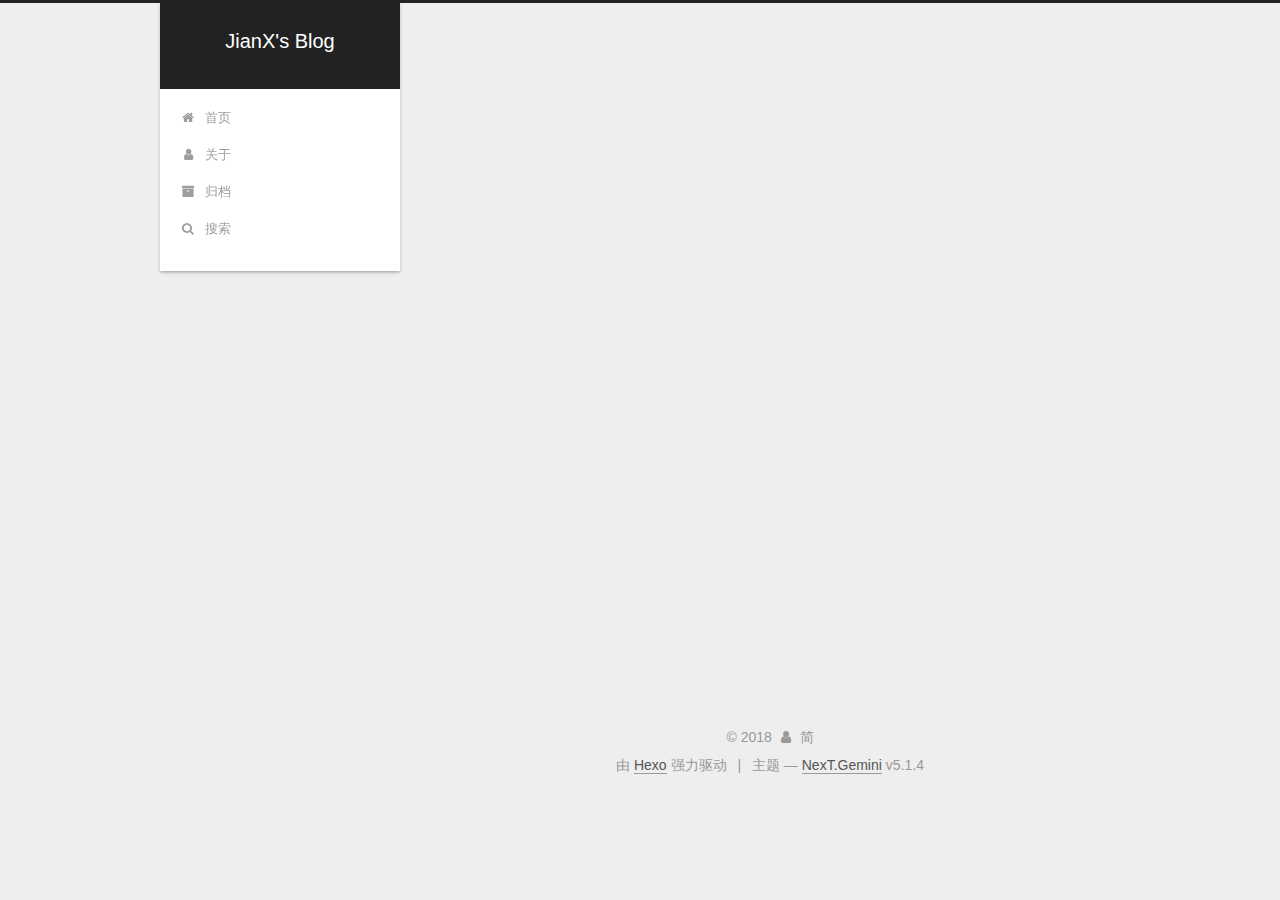
<file: 2018/03/20/blog1/index.html>
<!DOCTYPE html>



  


<html class="theme-next gemini use-motion" lang="zh-Hans">
<head>
  <meta charset="UTF-8"/>
<meta http-equiv="X-UA-Compatible" content="IE=edge" />
<meta name="viewport" content="width=device-width, initial-scale=1, maximum-scale=1"/>
<meta name="theme-color" content="#222">









<meta http-equiv="Cache-Control" content="no-transform" />
<meta http-equiv="Cache-Control" content="no-siteapp" />
















  
  
  <link href="/lib/fancybox/source/jquery.fancybox.css?v=2.1.5" rel="stylesheet" type="text/css" />







<link href="/lib/font-awesome/css/font-awesome.min.css?v=4.6.2" rel="stylesheet" type="text/css" />

<link href="/css/main.css?v=5.1.4" rel="stylesheet" type="text/css" />


  <link rel="apple-touch-icon" sizes="180x180" href="/images/apple-touch-icon-next.png?v=5.1.4">


  <link rel="icon" type="image/png" sizes="32x32" href="/images/favicon-32x32-next.png?v=5.1.4">


  <link rel="icon" type="image/png" sizes="16x16" href="/images/favicon-16x16-next.png?v=5.1.4">


  <link rel="mask-icon" href="/images/logo.svg?v=5.1.4" color="#222">





  <meta name="keywords" content="Hexo, NexT" />










<meta name="description" content="欢迎来到我的博客，这是我第一次写的博客，从这篇短文开始，记录我的前端学习之路，之前还暗下决心要在一个月内能懂 vue.js 结果因为实习工作的事慢慢的搁置了，还要学习 ES6 的语法，路还有很长，是时候重新出发。努力加油吧！">
<meta property="og:type" content="article">
<meta property="og:title" content="从现在开始">
<meta property="og:url" content="http://yoursite.com/2018/03/20/blog1/index.html">
<meta property="og:site_name" content="JianX&#39;s Blog">
<meta property="og:description" content="欢迎来到我的博客，这是我第一次写的博客，从这篇短文开始，记录我的前端学习之路，之前还暗下决心要在一个月内能懂 vue.js 结果因为实习工作的事慢慢的搁置了，还要学习 ES6 的语法，路还有很长，是时候重新出发。努力加油吧！">
<meta property="og:locale" content="zh-Hans">
<meta property="og:updated_time" content="2018-03-20T13:54:45.815Z">
<meta name="twitter:card" content="summary">
<meta name="twitter:title" content="从现在开始">
<meta name="twitter:description" content="欢迎来到我的博客，这是我第一次写的博客，从这篇短文开始，记录我的前端学习之路，之前还暗下决心要在一个月内能懂 vue.js 结果因为实习工作的事慢慢的搁置了，还要学习 ES6 的语法，路还有很长，是时候重新出发。努力加油吧！">



<script type="text/javascript" id="hexo.configurations">
  var NexT = window.NexT || {};
  var CONFIG = {
    root: '/',
    scheme: 'Gemini',
    version: '5.1.4',
    sidebar: {"position":"left","display":"post","offset":12,"b2t":false,"scrollpercent":false,"onmobile":false},
    fancybox: true,
    tabs: true,
    motion: {"enable":true,"async":false,"transition":{"post_block":"fadeIn","post_header":"slideDownIn","post_body":"slideDownIn","coll_header":"slideLeftIn","sidebar":"slideUpIn"}},
    duoshuo: {
      userId: '0',
      author: '博主'
    },
    algolia: {
      applicationID: '',
      apiKey: '',
      indexName: '',
      hits: {"per_page":10},
      labels: {"input_placeholder":"Search for Posts","hits_empty":"We didn't find any results for the search: ${query}","hits_stats":"${hits} results found in ${time} ms"}
    }
  };
</script>



  <link rel="canonical" href="http://yoursite.com/2018/03/20/blog1/"/>





  <title>从现在开始 | JianX's Blog</title>
  








</head>

<body itemscope itemtype="http://schema.org/WebPage" lang="zh-Hans">

  
  
    
  

  <div class="container sidebar-position-left page-post-detail">
    <div class="headband"></div>

    <header id="header" class="header" itemscope itemtype="http://schema.org/WPHeader">
      <div class="header-inner"><div class="site-brand-wrapper">
  <div class="site-meta ">
    

    <div class="custom-logo-site-title">
      <a href="/"  class="brand" rel="start">
        <span class="logo-line-before"><i></i></span>
        <span class="site-title">JianX's Blog</span>
        <span class="logo-line-after"><i></i></span>
      </a>
    </div>
      
        <p class="site-subtitle"></p>
      
  </div>

  <div class="site-nav-toggle">
    <button>
      <span class="btn-bar"></span>
      <span class="btn-bar"></span>
      <span class="btn-bar"></span>
    </button>
  </div>
</div>

<nav class="site-nav">
  

  
    <ul id="menu" class="menu">
      
        
        <li class="menu-item menu-item-home">
          <a href="/" rel="section">
            
              <i class="menu-item-icon fa fa-fw fa-home"></i> <br />
            
            首页
          </a>
        </li>
      
        
        <li class="menu-item menu-item-about">
          <a href="/about/" rel="section">
            
              <i class="menu-item-icon fa fa-fw fa-user"></i> <br />
            
            关于
          </a>
        </li>
      
        
        <li class="menu-item menu-item-archives">
          <a href="/archives/" rel="section">
            
              <i class="menu-item-icon fa fa-fw fa-archive"></i> <br />
            
            归档
          </a>
        </li>
      

      
        <li class="menu-item menu-item-search">
          
            <a href="javascript:;" class="popup-trigger">
          
            
              <i class="menu-item-icon fa fa-search fa-fw"></i> <br />
            
            搜索
          </a>
        </li>
      
    </ul>
  

  
    <div class="site-search">
      
  <div class="popup search-popup local-search-popup">
  <div class="local-search-header clearfix">
    <span class="search-icon">
      <i class="fa fa-search"></i>
    </span>
    <span class="popup-btn-close">
      <i class="fa fa-times-circle"></i>
    </span>
    <div class="local-search-input-wrapper">
      <input autocomplete="off"
             placeholder="搜索..." spellcheck="false"
             type="text" id="local-search-input">
    </div>
  </div>
  <div id="local-search-result"></div>
</div>



    </div>
  
</nav>



 </div>
    </header>

    <main id="main" class="main">
      <div class="main-inner">
        <div class="content-wrap">
          <div id="content" class="content">
            

  <div id="posts" class="posts-expand">
    

  

  
  
  

  <article class="post post-type-normal" itemscope itemtype="http://schema.org/Article">
  
  
  
  <div class="post-block">
    <link itemprop="mainEntityOfPage" href="http://yoursite.com/2018/03/20/blog1/">

    <span hidden itemprop="author" itemscope itemtype="http://schema.org/Person">
      <meta itemprop="name" content="简">
      <meta itemprop="description" content="">
      <meta itemprop="image" content="/images/avatar.gif">
    </span>

    <span hidden itemprop="publisher" itemscope itemtype="http://schema.org/Organization">
      <meta itemprop="name" content="JianX's Blog">
    </span>

    
      <header class="post-header">

        
        
          <h1 class="post-title" itemprop="name headline">从现在开始</h1>
        

        <div class="post-meta">
          <span class="post-time">
            
              <span class="post-meta-item-icon">
                <i class="fa fa-calendar-o"></i>
              </span>
              
                <span class="post-meta-item-text">发表于</span>
              
              <time title="创建于" itemprop="dateCreated datePublished" datetime="2018-03-20T21:52:38+08:00">
                2018-03-20
              </time>
            

            

            
          </span>

          

          
            
          

          
          
             <span id="/2018/03/20/blog1/" class="leancloud_visitors" data-flag-title="从现在开始">
               <span class="post-meta-divider">|</span>
               <span class="post-meta-item-icon">
                 <i class="fa fa-eye"></i>
               </span>
               
                 <span class="post-meta-item-text">阅读次数&#58;</span>
               
                 <span class="leancloud-visitors-count"></span>
             </span>
          

          

          

          

        </div>
      </header>
    

    
    
    
    <div class="post-body" itemprop="articleBody">

      
      

      
        <p>欢迎来到我的博客，这是我第一次写的博客，从这篇短文开始，记录我的前端学习之路，之前还暗下决心要在一个月内能懂 <a href="https://vuejs.org/" target="_blank" rel="noopener">vue.js</a> 结果因为实习工作的事慢慢的搁置了，还要学习 <a href="http://es6.ruanyifeng.com/" target="_blank" rel="noopener">ES6</a> 的语法，路还有很长，是时候重新出发。<br>努力加油吧！</p>

      
    </div>
    
    
    

    

    

    

    <footer class="post-footer">
      

      
      
      

      

      
      
    </footer>
  </div>
  
  
  
  </article>



    <div class="post-spread">
      
    </div>
  </div>


          </div>
          


          

  
    <div class="comments" id="comments">
      <div id="lv-container" data-id="city" data-uid="MTAyMC8zNTAzNS8xMTU3MQ=="></div>
    </div>

  



        </div>
        
          
  
  <div class="sidebar-toggle">
    <div class="sidebar-toggle-line-wrap">
      <span class="sidebar-toggle-line sidebar-toggle-line-first"></span>
      <span class="sidebar-toggle-line sidebar-toggle-line-middle"></span>
      <span class="sidebar-toggle-line sidebar-toggle-line-last"></span>
    </div>
  </div>

  <aside id="sidebar" class="sidebar">
    
    <div class="sidebar-inner">

      

      

      <section class="site-overview-wrap sidebar-panel sidebar-panel-active">
        <div class="site-overview">
          <div class="site-author motion-element" itemprop="author" itemscope itemtype="http://schema.org/Person">
            
              <p class="site-author-name" itemprop="name">简</p>
              <p class="site-description motion-element" itemprop="description">个人网站</p>
          </div>

          <nav class="site-state motion-element">

            
              <div class="site-state-item site-state-posts">
              
                <a href="/archives/">
              
                  <span class="site-state-item-count">1</span>
                  <span class="site-state-item-name">日志</span>
                </a>
              </div>
            

            

            

          </nav>

          

          
            <div class="links-of-author motion-element">
                
                  <span class="links-of-author-item">
                    <a href="https://github.com/Jpxxxx" target="_blank" title="GitHub">
                      
                        <i class="fa fa-fw fa-github"></i></a>
                  </span>
                
                  <span class="links-of-author-item">
                    <a href="mailto:362545623@qq.com" target="_blank" title="E-Mail">
                      
                        <i class="fa fa-fw fa-envelope"></i></a>
                  </span>
                
            </div>
          

          
          

          
          

          

        </div>
      </section>

      

      

    </div>
  </aside>


        
      </div>
    </main>

    <footer id="footer" class="footer">
      <div class="footer-inner">
        <div class="copyright">&copy; <span itemprop="copyrightYear">2018</span>
  <span class="with-love">
    <i class="fa fa-user"></i>
  </span>
  <span class="author" itemprop="copyrightHolder">简</span>

  
</div>


  <div class="powered-by">由 <a class="theme-link" target="_blank" href="https://hexo.io">Hexo</a> 强力驱动</div>



  <span class="post-meta-divider">|</span>



  <div class="theme-info">主题 &mdash; <a class="theme-link" target="_blank" href="https://github.com/iissnan/hexo-theme-next">NexT.Gemini</a> v5.1.4</div>




        







        
      </div>
    </footer>

    
      <div class="back-to-top">
        <i class="fa fa-arrow-up"></i>
        
      </div>
    

    

  </div>

  

<script type="text/javascript">
  if (Object.prototype.toString.call(window.Promise) !== '[object Function]') {
    window.Promise = null;
  }
</script>









  












  
  
    <script type="text/javascript" src="/lib/jquery/index.js?v=2.1.3"></script>
  

  
  
    <script type="text/javascript" src="/lib/fastclick/lib/fastclick.min.js?v=1.0.6"></script>
  

  
  
    <script type="text/javascript" src="/lib/jquery_lazyload/jquery.lazyload.js?v=1.9.7"></script>
  

  
  
    <script type="text/javascript" src="/lib/velocity/velocity.min.js?v=1.2.1"></script>
  

  
  
    <script type="text/javascript" src="/lib/velocity/velocity.ui.min.js?v=1.2.1"></script>
  

  
  
    <script type="text/javascript" src="/lib/fancybox/source/jquery.fancybox.pack.js?v=2.1.5"></script>
  


  


  <script type="text/javascript" src="/js/src/utils.js?v=5.1.4"></script>

  <script type="text/javascript" src="/js/src/motion.js?v=5.1.4"></script>



  
  


  <script type="text/javascript" src="/js/src/affix.js?v=5.1.4"></script>

  <script type="text/javascript" src="/js/src/schemes/pisces.js?v=5.1.4"></script>



  
  <script type="text/javascript" src="/js/src/scrollspy.js?v=5.1.4"></script>
<script type="text/javascript" src="/js/src/post-details.js?v=5.1.4"></script>



  


  <script type="text/javascript" src="/js/src/bootstrap.js?v=5.1.4"></script>



  


  




	





  





  
    <script type="text/javascript">
      (function(d, s) {
        var j, e = d.getElementsByTagName(s)[0];
        if (typeof LivereTower === 'function') { return; }
        j = d.createElement(s);
        j.src = 'https://cdn-city.livere.com/js/embed.dist.js';
        j.async = true;
        e.parentNode.insertBefore(j, e);
      })(document, 'script');
    </script>
  












  

  <script type="text/javascript">
    // Popup Window;
    var isfetched = false;
    var isXml = true;
    // Search DB path;
    var search_path = "search.xml";
    if (search_path.length === 0) {
      search_path = "search.xml";
    } else if (/json$/i.test(search_path)) {
      isXml = false;
    }
    var path = "/" + search_path;
    // monitor main search box;

    var onPopupClose = function (e) {
      $('.popup').hide();
      $('#local-search-input').val('');
      $('.search-result-list').remove();
      $('#no-result').remove();
      $(".local-search-pop-overlay").remove();
      $('body').css('overflow', '');
    }

    function proceedsearch() {
      $("body")
        .append('<div class="search-popup-overlay local-search-pop-overlay"></div>')
        .css('overflow', 'hidden');
      $('.search-popup-overlay').click(onPopupClose);
      $('.popup').toggle();
      var $localSearchInput = $('#local-search-input');
      $localSearchInput.attr("autocapitalize", "none");
      $localSearchInput.attr("autocorrect", "off");
      $localSearchInput.focus();
    }

    // search function;
    var searchFunc = function(path, search_id, content_id) {
      'use strict';

      // start loading animation
      $("body")
        .append('<div class="search-popup-overlay local-search-pop-overlay">' +
          '<div id="search-loading-icon">' +
          '<i class="fa fa-spinner fa-pulse fa-5x fa-fw"></i>' +
          '</div>' +
          '</div>')
        .css('overflow', 'hidden');
      $("#search-loading-icon").css('margin', '20% auto 0 auto').css('text-align', 'center');

      $.ajax({
        url: path,
        dataType: isXml ? "xml" : "json",
        async: true,
        success: function(res) {
          // get the contents from search data
          isfetched = true;
          $('.popup').detach().appendTo('.header-inner');
          var datas = isXml ? $("entry", res).map(function() {
            return {
              title: $("title", this).text(),
              content: $("content",this).text(),
              url: $("url" , this).text()
            };
          }).get() : res;
          var input = document.getElementById(search_id);
          var resultContent = document.getElementById(content_id);
          var inputEventFunction = function() {
            var searchText = input.value.trim().toLowerCase();
            var keywords = searchText.split(/[\s\-]+/);
            if (keywords.length > 1) {
              keywords.push(searchText);
            }
            var resultItems = [];
            if (searchText.length > 0) {
              // perform local searching
              datas.forEach(function(data) {
                var isMatch = false;
                var hitCount = 0;
                var searchTextCount = 0;
                var title = data.title.trim();
                var titleInLowerCase = title.toLowerCase();
                var content = data.content.trim().replace(/<[^>]+>/g,"");
                var contentInLowerCase = content.toLowerCase();
                var articleUrl = decodeURIComponent(data.url);
                var indexOfTitle = [];
                var indexOfContent = [];
                // only match articles with not empty titles
                if(title != '') {
                  keywords.forEach(function(keyword) {
                    function getIndexByWord(word, text, caseSensitive) {
                      var wordLen = word.length;
                      if (wordLen === 0) {
                        return [];
                      }
                      var startPosition = 0, position = [], index = [];
                      if (!caseSensitive) {
                        text = text.toLowerCase();
                        word = word.toLowerCase();
                      }
                      while ((position = text.indexOf(word, startPosition)) > -1) {
                        index.push({position: position, word: word});
                        startPosition = position + wordLen;
                      }
                      return index;
                    }

                    indexOfTitle = indexOfTitle.concat(getIndexByWord(keyword, titleInLowerCase, false));
                    indexOfContent = indexOfContent.concat(getIndexByWord(keyword, contentInLowerCase, false));
                  });
                  if (indexOfTitle.length > 0 || indexOfContent.length > 0) {
                    isMatch = true;
                    hitCount = indexOfTitle.length + indexOfContent.length;
                  }
                }

                // show search results

                if (isMatch) {
                  // sort index by position of keyword

                  [indexOfTitle, indexOfContent].forEach(function (index) {
                    index.sort(function (itemLeft, itemRight) {
                      if (itemRight.position !== itemLeft.position) {
                        return itemRight.position - itemLeft.position;
                      } else {
                        return itemLeft.word.length - itemRight.word.length;
                      }
                    });
                  });

                  // merge hits into slices

                  function mergeIntoSlice(text, start, end, index) {
                    var item = index[index.length - 1];
                    var position = item.position;
                    var word = item.word;
                    var hits = [];
                    var searchTextCountInSlice = 0;
                    while (position + word.length <= end && index.length != 0) {
                      if (word === searchText) {
                        searchTextCountInSlice++;
                      }
                      hits.push({position: position, length: word.length});
                      var wordEnd = position + word.length;

                      // move to next position of hit

                      index.pop();
                      while (index.length != 0) {
                        item = index[index.length - 1];
                        position = item.position;
                        word = item.word;
                        if (wordEnd > position) {
                          index.pop();
                        } else {
                          break;
                        }
                      }
                    }
                    searchTextCount += searchTextCountInSlice;
                    return {
                      hits: hits,
                      start: start,
                      end: end,
                      searchTextCount: searchTextCountInSlice
                    };
                  }

                  var slicesOfTitle = [];
                  if (indexOfTitle.length != 0) {
                    slicesOfTitle.push(mergeIntoSlice(title, 0, title.length, indexOfTitle));
                  }

                  var slicesOfContent = [];
                  while (indexOfContent.length != 0) {
                    var item = indexOfContent[indexOfContent.length - 1];
                    var position = item.position;
                    var word = item.word;
                    // cut out 100 characters
                    var start = position - 20;
                    var end = position + 80;
                    if(start < 0){
                      start = 0;
                    }
                    if (end < position + word.length) {
                      end = position + word.length;
                    }
                    if(end > content.length){
                      end = content.length;
                    }
                    slicesOfContent.push(mergeIntoSlice(content, start, end, indexOfContent));
                  }

                  // sort slices in content by search text's count and hits' count

                  slicesOfContent.sort(function (sliceLeft, sliceRight) {
                    if (sliceLeft.searchTextCount !== sliceRight.searchTextCount) {
                      return sliceRight.searchTextCount - sliceLeft.searchTextCount;
                    } else if (sliceLeft.hits.length !== sliceRight.hits.length) {
                      return sliceRight.hits.length - sliceLeft.hits.length;
                    } else {
                      return sliceLeft.start - sliceRight.start;
                    }
                  });

                  // select top N slices in content

                  var upperBound = parseInt('1');
                  if (upperBound >= 0) {
                    slicesOfContent = slicesOfContent.slice(0, upperBound);
                  }

                  // highlight title and content

                  function highlightKeyword(text, slice) {
                    var result = '';
                    var prevEnd = slice.start;
                    slice.hits.forEach(function (hit) {
                      result += text.substring(prevEnd, hit.position);
                      var end = hit.position + hit.length;
                      result += '<b class="search-keyword">' + text.substring(hit.position, end) + '</b>';
                      prevEnd = end;
                    });
                    result += text.substring(prevEnd, slice.end);
                    return result;
                  }

                  var resultItem = '';

                  if (slicesOfTitle.length != 0) {
                    resultItem += "<li><a href='" + articleUrl + "' class='search-result-title'>" + highlightKeyword(title, slicesOfTitle[0]) + "</a>";
                  } else {
                    resultItem += "<li><a href='" + articleUrl + "' class='search-result-title'>" + title + "</a>";
                  }

                  slicesOfContent.forEach(function (slice) {
                    resultItem += "<a href='" + articleUrl + "'>" +
                      "<p class=\"search-result\">" + highlightKeyword(content, slice) +
                      "...</p>" + "</a>";
                  });

                  resultItem += "</li>";
                  resultItems.push({
                    item: resultItem,
                    searchTextCount: searchTextCount,
                    hitCount: hitCount,
                    id: resultItems.length
                  });
                }
              })
            };
            if (keywords.length === 1 && keywords[0] === "") {
              resultContent.innerHTML = '<div id="no-result"><i class="fa fa-search fa-5x" /></div>'
            } else if (resultItems.length === 0) {
              resultContent.innerHTML = '<div id="no-result"><i class="fa fa-frown-o fa-5x" /></div>'
            } else {
              resultItems.sort(function (resultLeft, resultRight) {
                if (resultLeft.searchTextCount !== resultRight.searchTextCount) {
                  return resultRight.searchTextCount - resultLeft.searchTextCount;
                } else if (resultLeft.hitCount !== resultRight.hitCount) {
                  return resultRight.hitCount - resultLeft.hitCount;
                } else {
                  return resultRight.id - resultLeft.id;
                }
              });
              var searchResultList = '<ul class=\"search-result-list\">';
              resultItems.forEach(function (result) {
                searchResultList += result.item;
              })
              searchResultList += "</ul>";
              resultContent.innerHTML = searchResultList;
            }
          }

          if ('auto' === 'auto') {
            input.addEventListener('input', inputEventFunction);
          } else {
            $('.search-icon').click(inputEventFunction);
            input.addEventListener('keypress', function (event) {
              if (event.keyCode === 13) {
                inputEventFunction();
              }
            });
          }

          // remove loading animation
          $(".local-search-pop-overlay").remove();
          $('body').css('overflow', '');

          proceedsearch();
        }
      });
    }

    // handle and trigger popup window;
    $('.popup-trigger').click(function(e) {
      e.stopPropagation();
      if (isfetched === false) {
        searchFunc(path, 'local-search-input', 'local-search-result');
      } else {
        proceedsearch();
      };
    });

    $('.popup-btn-close').click(onPopupClose);
    $('.popup').click(function(e){
      e.stopPropagation();
    });
    $(document).on('keyup', function (event) {
      var shouldDismissSearchPopup = event.which === 27 &&
        $('.search-popup').is(':visible');
      if (shouldDismissSearchPopup) {
        onPopupClose();
      }
    });
  </script>





  

  
  <script src="https://cdn1.lncld.net/static/js/av-core-mini-0.6.4.js"></script>
  <script>AV.initialize("SRTHDKK9vFbQgQXPel269Xfg-gzGzoHsz", "4V1ErDosuAncvPk12i9l6qgN");</script>
  <script>
    function showTime(Counter) {
      var query = new AV.Query(Counter);
      var entries = [];
      var $visitors = $(".leancloud_visitors");

      $visitors.each(function () {
        entries.push( $(this).attr("id").trim() );
      });

      query.containedIn('url', entries);
      query.find()
        .done(function (results) {
          var COUNT_CONTAINER_REF = '.leancloud-visitors-count';

          if (results.length === 0) {
            $visitors.find(COUNT_CONTAINER_REF).text(0);
            return;
          }

          for (var i = 0; i < results.length; i++) {
            var item = results[i];
            var url = item.get('url');
            var time = item.get('time');
            var element = document.getElementById(url);

            $(element).find(COUNT_CONTAINER_REF).text(time);
          }
          for(var i = 0; i < entries.length; i++) {
            var url = entries[i];
            var element = document.getElementById(url);
            var countSpan = $(element).find(COUNT_CONTAINER_REF);
            if( countSpan.text() == '') {
              countSpan.text(0);
            }
          }
        })
        .fail(function (object, error) {
          console.log("Error: " + error.code + " " + error.message);
        });
    }

    function addCount(Counter) {
      var $visitors = $(".leancloud_visitors");
      var url = $visitors.attr('id').trim();
      var title = $visitors.attr('data-flag-title').trim();
      var query = new AV.Query(Counter);

      query.equalTo("url", url);
      query.find({
        success: function(results) {
          if (results.length > 0) {
            var counter = results[0];
            counter.fetchWhenSave(true);
            counter.increment("time");
            counter.save(null, {
              success: function(counter) {
                var $element = $(document.getElementById(url));
                $element.find('.leancloud-visitors-count').text(counter.get('time'));
              },
              error: function(counter, error) {
                console.log('Failed to save Visitor num, with error message: ' + error.message);
              }
            });
          } else {
            var newcounter = new Counter();
            /* Set ACL */
            var acl = new AV.ACL();
            acl.setPublicReadAccess(true);
            acl.setPublicWriteAccess(true);
            newcounter.setACL(acl);
            /* End Set ACL */
            newcounter.set("title", title);
            newcounter.set("url", url);
            newcounter.set("time", 1);
            newcounter.save(null, {
              success: function(newcounter) {
                var $element = $(document.getElementById(url));
                $element.find('.leancloud-visitors-count').text(newcounter.get('time'));
              },
              error: function(newcounter, error) {
                console.log('Failed to create');
              }
            });
          }
        },
        error: function(error) {
          console.log('Error:' + error.code + " " + error.message);
        }
      });
    }

    $(function() {
      var Counter = AV.Object.extend("Counter");
      if ($('.leancloud_visitors').length == 1) {
        addCount(Counter);
      } else if ($('.post-title-link').length > 1) {
        showTime(Counter);
      }
    });
  </script>



  

  

  
  

  

  
  <script type="text/javascript" src="/js/src/js.cookie.js?v=5.1.4"></script>
  <script type="text/javascript" src="/js/src/scroll-cookie.js?v=5.1.4"></script>


  

</body>
</html>
</file>
<file: css/main.css>
/* normalize.css v3.0.2 | MIT License | git.io/normalize */
html {
  font-family: sans-serif; /* 1 */
  -ms-text-size-adjust: 100%; /* 2 */
  -webkit-text-size-adjust: 100%; /* 2 */
}
body {
  margin: 0;
}
article,
aside,
details,
figcaption,
figure,
footer,
header,
hgroup,
main,
menu,
nav,
section,
summary {
  display: block;
}
audio,
canvas,
progress,
video {
  display: inline-block; /* 1 */
  vertical-align: baseline; /* 2 */
}
audio:not([controls]) {
  display: none;
  height: 0;
}
[hidden],
template {
  display: none;
}
a {
  background-color: transparent;
}
a:active,
a:hover {
  outline: 0;
}
abbr[title] {
  border-bottom: 1px dotted;
}
b,
strong {
  font-weight: bold;
}
dfn {
  font-style: italic;
}
h1 {
  font-size: 2em;
  margin: 0.67em 0;
}
mark {
  background: #ff0;
  color: #000;
}
small {
  font-size: 80%;
}
sub,
sup {
  font-size: 75%;
  line-height: 0;
  position: relative;
  vertical-align: baseline;
}
sup {
  top: -0.5em;
}
sub {
  bottom: -0.25em;
}
img {
  border: 0;
}
svg:not(:root) {
  overflow: hidden;
}
figure {
  margin: 1em 40px;
}
hr {
  -moz-box-sizing: content-box;
  box-sizing: content-box;
  height: 0;
}
pre {
  overflow: auto;
}
code,
kbd,
pre,
samp {
  font-family: monospace, monospace;
  font-size: 1em;
}
button,
input,
optgroup,
select,
textarea {
  color: inherit; /* 1 */
  font: inherit; /* 2 */
  margin: 0; /* 3 */
}
button {
  overflow: visible;
}
button,
select {
  text-transform: none;
}
button,
html input[type="button"],
input[type="reset"],
input[type="submit"] {
  -webkit-appearance: button; /* 2 */
  cursor: pointer; /* 3 */
}
button[disabled],
html input[disabled] {
  cursor: default;
}
button::-moz-focus-inner,
input::-moz-focus-inner {
  border: 0;
  padding: 0;
}
input {
  line-height: normal;
}
input[type="checkbox"],
input[type="radio"] {
  box-sizing: border-box; /* 1 */
  padding: 0; /* 2 */
}
input[type="number"]::-webkit-inner-spin-button,
input[type="number"]::-webkit-outer-spin-button {
  height: auto;
}
input[type="search"] {
  -webkit-appearance: textfield; /* 1 */
  -moz-box-sizing: content-box;
  -webkit-box-sizing: content-box; /* 2 */
  box-sizing: content-box;
}
input[type="search"]::-webkit-search-cancel-button,
input[type="search"]::-webkit-search-decoration {
  -webkit-appearance: none;
}
fieldset {
  border: 1px solid #c0c0c0;
  margin: 0 2px;
  padding: 0.35em 0.625em 0.75em;
}
legend {
  border: 0; /* 1 */
  padding: 0; /* 2 */
}
textarea {
  overflow: auto;
}
optgroup {
  font-weight: bold;
}
table {
  border-collapse: collapse;
  border-spacing: 0;
}
td,
th {
  padding: 0;
}
::selection {
  background: #262a30;
  color: #fff;
}
body {
  position: relative;
  font-family: 'Lato', "PingFang SC", "Microsoft YaHei", sans-serif;
  font-size: 14px;
  line-height: 2;
  color: #555;
  background: #eee;
}
@media (max-width: 767px) {
  body {
    padding-right: 0 !important;
  }
}
@media (min-width: 768px) and (max-width: 991px) {
  body {
    padding-right: 0 !important;
  }
}
@media (min-width: 1600px) {
  body {
    font-size: 16px;
  }
}
h1,
h2,
h3,
h4,
h5,
h6 {
  margin: 0;
  padding: 0;
  font-weight: bold;
  line-height: 1.5;
  font-family: 'Lato', "PingFang SC", "Microsoft YaHei", sans-serif;
}
h2,
h3,
h4,
h5,
h6 {
  margin: 20px 0 15px;
}
h1 {
  font-size: 22px;
}
@media (max-width: 767px) {
  h1 {
    font-size: 18px;
  }
}
h2 {
  font-size: 20px;
}
@media (max-width: 767px) {
  h2 {
    font-size: 16px;
  }
}
h3 {
  font-size: 18px;
}
@media (max-width: 767px) {
  h3 {
    font-size: 14px;
  }
}
h4 {
  font-size: 16px;
}
@media (max-width: 767px) {
  h4 {
    font-size: 12px;
  }
}
h5 {
  font-size: 14px;
}
@media (max-width: 767px) {
  h5 {
    font-size: 10px;
  }
}
h6 {
  font-size: 12px;
}
@media (max-width: 767px) {
  h6 {
    font-size: 8px;
  }
}
p {
  margin: 0 0 20px 0;
}
a {
  color: #555;
  text-decoration: none;
  outline: none;
  border-bottom: 1px solid #999;
  word-wrap: break-word;
}
a:hover {
  color: #222;
  border-bottom-color: #222;
}
blockquote {
  margin: 0;
  padding: 0;
}
img {
  display: block;
  margin: auto;
  max-width: 100%;
  height: auto;
}
hr {
  margin: 40px 0;
  height: 3px;
  border: none;
  background-color: #ddd;
  background-image: repeating-linear-gradient(-45deg, #fff, #fff 4px, transparent 4px, transparent 8px);
}
blockquote {
  padding: 0 15px;
  color: #666;
  border-left: 4px solid #ddd;
}
blockquote cite::before {
  content: "-";
  padding: 0 5px;
}
dt {
  font-weight: 700;
}
dd {
  margin: 0;
  padding: 0;
}
kbd {
  border: 1px solid #ccc;
  border-radius: 0.2em;
  box-shadow: 0.1em 0.1em 0.2em rgba(0,0,0,0.1);
  background-color: #f9f9f9;
  font-family: inherit;
  background-image: -webkit-linear-gradient(top, #eee, #fff, #eee);
  padding: 0.1em 0.3em;
  white-space: nowrap;
}
.text-left {
  text-align: left;
}
.text-center {
  text-align: center;
}
.text-right {
  text-align: right;
}
.text-justify {
  text-align: justify;
}
.text-nowrap {
  white-space: nowrap;
}
.text-lowercase {
  text-transform: lowercase;
}
.text-uppercase {
  text-transform: uppercase;
}
.text-capitalize {
  text-transform: capitalize;
}
.center-block {
  display: block;
  margin-left: auto;
  margin-right: auto;
}
.clearfix:before,
.clearfix:after {
  content: " ";
  display: table;
}
.clearfix:after {
  clear: both;
}
.pullquote {
  width: 45%;
}
.pullquote.left {
  float: left;
  margin-left: 5px;
  margin-right: 10px;
}
.pullquote.right {
  float: right;
  margin-left: 10px;
  margin-right: 5px;
}
.affix.affix.affix {
  position: fixed;
}
.translation {
  margin-top: -20px;
  font-size: 14px;
  color: #999;
}
.scrollbar-measure {
  width: 100px;
  height: 100px;
  overflow: scroll;
  position: absolute;
  top: -9999px;
}
.use-motion .motion-element {
  opacity: 0;
}
table {
  margin: 20px 0;
  width: 100%;
  border-collapse: collapse;
  border-spacing: 0;
  border: 1px solid #ddd;
  font-size: 14px;
  table-layout: fixed;
  word-wrap: break-all;
}
table>tbody>tr:nth-of-type(odd) {
  background-color: #f9f9f9;
}
table>tbody>tr:hover {
  background-color: #f5f5f5;
}
caption,
th,
td {
  padding: 8px;
  text-align: left;
  vertical-align: middle;
  font-weight: normal;
}
th,
td {
  border-bottom: 3px solid #ddd;
  border-right: 1px solid #eee;
}
th {
  padding-bottom: 10px;
  font-weight: 700;
}
td {
  border-bottom-width: 1px;
}
html,
body {
  height: 100%;
}
.container {
  position: relative;
  min-height: 100%;
}
.header-inner {
  margin: 0 auto;
  padding: 100px 0 70px;
  width: calc(100% - 252px);
}
@media (min-width: 1600px) {
  .container .header-inner {
    width: 900px;
  }
}
.main {
  padding-bottom: 150px;
}
.main-inner {
  margin: 0 auto;
  width: calc(100% - 252px);
}
@media (min-width: 1600px) {
  .container .main-inner {
    width: 900px;
  }
}
.footer {
  position: absolute;
  left: 0;
  bottom: 0;
  width: 100%;
  min-height: 50px;
}
.footer-inner {
  box-sizing: border-box;
  margin: 20px auto;
  width: calc(100% - 252px);
}
@media (min-width: 1600px) {
  .container .footer-inner {
    width: 900px;
  }
}
pre,
.highlight {
  overflow: auto;
  margin: 20px 0;
  padding: 0;
  font-size: 13px;
  color: #4d4d4c;
  background: #f7f7f7;
  line-height: 1.6;
}
pre,
code {
  font-family: consolas, Menlo, "PingFang SC", "Microsoft YaHei", monospace;
}
code {
  padding: 2px 4px;
  word-wrap: break-word;
  color: #555;
  background: #eee;
  border-radius: 3px;
  font-size: 13px;
}
pre {
  padding: 10px;
}
pre code {
  padding: 0;
  color: #4d4d4c;
  background: none;
  text-shadow: none;
}
.highlight {
  border-radius: 1px;
}
.highlight pre {
  border: none;
  margin: 0;
  padding: 10px 0;
}
.highlight table {
  margin: 0;
  width: auto;
  border: none;
}
.highlight td {
  border: none;
  padding: 0;
}
.highlight figcaption {
  font-size: 1em;
  color: #4d4d4c;
  line-height: 1em;
  margin-bottom: 1em;
}
.highlight figcaption:before,
.highlight figcaption:after {
  content: " ";
  display: table;
}
.highlight figcaption:after {
  clear: both;
}
.highlight figcaption a {
  float: right;
  color: #4d4d4c;
}
.highlight figcaption a:hover {
  border-bottom-color: #4d4d4c;
}
.highlight .gutter pre {
  padding-left: 10px;
  padding-right: 10px;
  color: #869194;
  text-align: right;
  background-color: #eff2f3;
}
.highlight .code pre {
  width: 100%;
  padding-left: 10px;
  padding-right: 10px;
  background-color: #f7f7f7;
}
.highlight .line {
  height: 20px;
}
.gutter {
  -webkit-user-select: none;
  -moz-user-select: none;
  -ms-user-select: none;
  user-select: none;
}
.gist table {
  width: auto;
}
.gist table td {
  border: none;
}
pre .deletion {
  background: #fdd;
}
pre .addition {
  background: #dfd;
}
pre .meta {
  color: #8959a8;
}
pre .comment {
  color: #8e908c;
}
pre .variable,
pre .attribute,
pre .tag,
pre .regexp,
pre .ruby .constant,
pre .xml .tag .title,
pre .xml .pi,
pre .xml .doctype,
pre .html .doctype,
pre .css .id,
pre .css .class,
pre .css .pseudo {
  color: #c82829;
}
pre .number,
pre .preprocessor,
pre .built_in,
pre .literal,
pre .params,
pre .constant,
pre .command {
  color: #f5871f;
}
pre .ruby .class .title,
pre .css .rules .attribute,
pre .string,
pre .value,
pre .inheritance,
pre .header,
pre .ruby .symbol,
pre .xml .cdata,
pre .special,
pre .number,
pre .formula {
  color: #718c00;
}
pre .title,
pre .css .hexcolor {
  color: #3e999f;
}
pre .function,
pre .python .decorator,
pre .python .title,
pre .ruby .function .title,
pre .ruby .title .keyword,
pre .perl .sub,
pre .javascript .title,
pre .coffeescript .title {
  color: #4271ae;
}
pre .keyword,
pre .javascript .function {
  color: #8959a8;
}
.full-image.full-image.full-image.full-image {
  border: none;
  max-width: 100%;
  width: auto;
  margin: 20px auto 25px;
}
@media (min-width: 992px) {
  .full-image.full-image.full-image.full-image {
    max-width: none;
    width: 118%;
    margin: 0 -9%;
  }
}
.blockquote-center,
.page-home .post-type-quote blockquote,
.page-post-detail .post-type-quote blockquote {
  position: relative;
  margin: 40px 0;
  padding: 0;
  border-left: none;
  text-align: center;
}
.blockquote-center::before,
.page-home .post-type-quote blockquote::before,
.page-post-detail .post-type-quote blockquote::before,
.blockquote-center::after,
.page-home .post-type-quote blockquote::after,
.page-post-detail .post-type-quote blockquote::after {
  position: absolute;
  content: ' ';
  display: block;
  width: 100%;
  height: 24px;
  opacity: 0.2;
  background-repeat: no-repeat;
  background-position: 0 -6px;
  background-size: 22px 22px;
}
.blockquote-center::before,
.page-home .post-type-quote blockquote::before,
.page-post-detail .post-type-quote blockquote::before {
  top: -20px;
  background-image: url("../images/quote-l.svg");
  border-top: 1px solid #ccc;
}
.blockquote-center::after,
.page-home .post-type-quote blockquote::after,
.page-post-detail .post-type-quote blockquote::after {
  bottom: -20px;
  background-image: url("../images/quote-r.svg");
  border-bottom: 1px solid #ccc;
  background-position: 100% 8px;
}
.blockquote-center p,
.page-home .post-type-quote blockquote p,
.page-post-detail .post-type-quote blockquote p,
.blockquote-center div,
.page-home .post-type-quote blockquote div,
.page-post-detail .post-type-quote blockquote div {
  text-align: center;
}
.post .post-body .group-picture img {
  box-sizing: border-box;
  padding: 0 3px;
  border: none;
}
.post .group-picture-row {
  overflow: hidden;
  margin-top: 6px;
}
.post .group-picture-row:first-child {
  margin-top: 0;
}
.post .group-picture-column {
  float: left;
}
.page-post-detail .post-body .group-picture-column {
  float: none;
  margin-top: 10px;
  width: auto !important;
}
.page-post-detail .post-body .group-picture-column img {
  margin: 0 auto;
}
.page-archive .group-picture-container {
  overflow: hidden;
}
.page-archive .group-picture-row {
  float: left;
}
.page-archive .group-picture-row:first-child {
  margin-top: 6px;
}
.page-archive .group-picture-column {
  max-width: 150px;
  max-height: 150px;
}
.post-body .note {
  position: relative;
  padding: 15px;
  margin-bottom: 20px;
  border: 1px solid #eee;
  border-left-width: 5px;
  border-radius: 3px;
}
.post-body .note h2,
.post-body .note h3,
.post-body .note h4,
.post-body .note h5,
.post-body .note h6 {
  margin-top: 0;
  margin-bottom: 0;
  border-bottom: initial;
  padding-top: 0 !important;
}
.post-body .note p:first-child,
.post-body .note ul:first-child,
.post-body .note ol:first-child,
.post-body .note table:first-child,
.post-body .note pre:first-child,
.post-body .note blockquote:first-child {
  margin-top: 0;
}
.post-body .note p:last-child,
.post-body .note ul:last-child,
.post-body .note ol:last-child,
.post-body .note table:last-child,
.post-body .note pre:last-child,
.post-body .note blockquote:last-child {
  margin-bottom: 0;
}
.post-body .note.default {
  border-left-color: #777;
}
.post-body .note.default h2,
.post-body .note.default h3,
.post-body .note.default h4,
.post-body .note.default h5,
.post-body .note.default h6 {
  color: #777;
}
.post-body .note.primary {
  border-left-color: #6f42c1;
}
.post-body .note.primary h2,
.post-body .note.primary h3,
.post-body .note.primary h4,
.post-body .note.primary h5,
.post-body .note.primary h6 {
  color: #6f42c1;
}
.post-body .note.info {
  border-left-color: #428bca;
}
.post-body .note.info h2,
.post-body .note.info h3,
.post-body .note.info h4,
.post-body .note.info h5,
.post-body .note.info h6 {
  color: #428bca;
}
.post-body .note.success {
  border-left-color: #5cb85c;
}
.post-body .note.success h2,
.post-body .note.success h3,
.post-body .note.success h4,
.post-body .note.success h5,
.post-body .note.success h6 {
  color: #5cb85c;
}
.post-body .note.warning {
  border-left-color: #f0ad4e;
}
.post-body .note.warning h2,
.post-body .note.warning h3,
.post-body .note.warning h4,
.post-body .note.warning h5,
.post-body .note.warning h6 {
  color: #f0ad4e;
}
.post-body .note.danger {
  border-left-color: #d9534f;
}
.post-body .note.danger h2,
.post-body .note.danger h3,
.post-body .note.danger h4,
.post-body .note.danger h5,
.post-body .note.danger h6 {
  color: #d9534f;
}
.post-body .label {
  display: inline;
  padding: 0 2px;
  white-space: nowrap;
}
.post-body .label.default {
  background-color: #f0f0f0;
}
.post-body .label.primary {
  background-color: #efe6f7;
}
.post-body .label.info {
  background-color: #e5f2f8;
}
.post-body .label.success {
  background-color: #e7f4e9;
}
.post-body .label.warning {
  background-color: #fcf6e1;
}
.post-body .label.danger {
  background-color: #fae8eb;
}
.post-body .tabs {
  position: relative;
  display: block;
  margin-bottom: 20px;
  padding-top: 10px;
}
.post-body .tabs ul.nav-tabs {
  margin: 0;
  padding: 0;
  display: flex;
  margin-bottom: -1px;
}
@media (max-width: 413px) {
  .post-body .tabs ul.nav-tabs {
    display: block;
    margin-bottom: 5px;
  }
}
.post-body .tabs ul.nav-tabs li.tab {
  list-style-type: none !important;
  margin: 0 0.25em 0 0;
  border-top: 3px solid transparent;
  border-left: 1px solid transparent;
  border-right: 1px solid transparent;
}
@media (max-width: 413px) {
  .post-body .tabs ul.nav-tabs li.tab {
    margin: initial;
    border-top: 1px solid transparent;
    border-left: 3px solid transparent;
    border-right: 1px solid transparent;
    border-bottom: 1px solid transparent;
  }
}
.post-body .tabs ul.nav-tabs li.tab a {
  outline: 0;
  border-bottom: initial;
  display: block;
  line-height: 1.8em;
  padding: 0.25em 0.75em;
  transition-duration: 0.2s;
  transition-timing-function: ease-out;
  transition-delay: 0s;
}
.post-body .tabs ul.nav-tabs li.tab a i {
  width: 1.285714285714286em;
}
.post-body .tabs ul.nav-tabs li.tab.active {
  border-top: 3px solid #fc6423;
  border-left: 1px solid #ddd;
  border-right: 1px solid #ddd;
  background-color: #fff;
}
@media (max-width: 413px) {
  .post-body .tabs ul.nav-tabs li.tab.active {
    border-top: 1px solid #ddd;
    border-left: 3px solid #fc6423;
    border-right: 1px solid #ddd;
    border-bottom: 1px solid #ddd;
  }
}
.post-body .tabs ul.nav-tabs li.tab.active a {
  cursor: default;
  color: #555;
}
.post-body .tabs .tab-content {
  background-color: #fff;
}
.post-body .tabs .tab-content .tab-pane {
  border: 1px solid #ddd;
  padding: 20px 20px 0 20px;
}
.post-body .tabs .tab-content .tab-pane:not(.active) {
  display: none !important;
}
.post-body .tabs .tab-content .tab-pane.active {
  display: block !important;
}
.btn {
  display: inline-block;
  padding: 0 20px;
  font-size: 14px;
  color: #555;
  background: #fff;
  border: 2px solid #555;
  text-decoration: none;
  border-radius: 2px;
  transition-property: background-color;
  transition-duration: 0.2s;
  transition-timing-function: ease-in-out;
  transition-delay: 0s;
  line-height: 2;
}
.btn:hover {
  border-color: #222;
  color: #fff;
  background: #222;
}
.btn +.btn {
  margin: 0 0 8px 8px;
}
.btn .fa-fw {
  width: 1.285714285714286em;
  text-align: left;
}
.btn-bar {
  display: block;
  width: 22px;
  height: 2px;
  background: #555;
  border-radius: 1px;
}
.btn-bar+.btn-bar {
  margin-top: 4px;
}
.pagination {
  margin: 120px 0 40px;
  text-align: center;
  border-top: 1px solid #eee;
}
.page-number-basic,
.pagination .prev,
.pagination .next,
.pagination .page-number,
.pagination .space {
  display: inline-block;
  position: relative;
  top: -1px;
  margin: 0 10px;
  padding: 0 11px;
}
@media (max-width: 767px) {
  .page-number-basic,
  .pagination .prev,
  .pagination .next,
  .pagination .page-number,
  .pagination .space {
    margin: 0 5px;
  }
}
.pagination .prev,
.pagination .next,
.pagination .page-number {
  border-bottom: 0;
  border-top: 1px solid #eee;
  transition-property: border-color;
  transition-duration: 0.2s;
  transition-timing-function: ease-in-out;
  transition-delay: 0s;
}
.pagination .prev:hover,
.pagination .next:hover,
.pagination .page-number:hover {
  border-top-color: #222;
}
.pagination .space {
  padding: 0;
  margin: 0;
}
.pagination .prev {
  margin-left: 0;
}
.pagination .next {
  margin-right: 0;
}
.pagination .page-number.current {
  color: #fff;
  background: #ccc;
  border-top-color: #ccc;
}
@media (max-width: 767px) {
  .pagination {
    border-top: none;
  }
  .pagination .prev,
  .pagination .next,
  .pagination .page-number {
    margin-bottom: 10px;
    border-top: 0;
    border-bottom: 1px solid #eee;
    padding: 0 10px;
  }
  .pagination .prev:hover,
  .pagination .next:hover,
  .pagination .page-number:hover {
    border-bottom-color: #222;
  }
}
.comments {
  margin: 60px 20px 0;
}
.tag-cloud {
  text-align: center;
}
.tag-cloud a {
  display: inline-block;
  margin: 10px;
}
.back-to-top {
  box-sizing: border-box;
  position: fixed;
  bottom: -100px;
  right: 30px;
  z-index: 1050;
  padding: 0 6px;
  width: 24px;
  background: #222;
  font-size: 12px;
  opacity: 0.6;
  color: #fff;
  cursor: pointer;
  text-align: center;
  -webkit-transform: translateZ(0);
  transition-property: bottom;
  transition-duration: 0.2s;
  transition-timing-function: ease-in-out;
  transition-delay: 0s;
}
@media (min-width: 768px) and (max-width: 991px) {
  .back-to-top {
    display: none !important;
  }
}
@media (max-width: 767px) {
  .back-to-top {
    display: none !important;
  }
}
.back-to-top.back-to-top-on {
  bottom: 30px;
}
.header {
  background: transparent;
}
.header-inner {
  position: relative;
}
.headband {
  height: 3px;
  background: #222;
}
.site-meta {
  margin: 0;
  text-align: center;
}
@media (max-width: 767px) {
  .site-meta {
    text-align: center;
  }
}
.brand {
  position: relative;
  display: inline-block;
  padding: 0 40px;
  color: #fff;
  background: #222;
  border-bottom: none;
}
.brand:hover {
  color: #fff;
}
.logo {
  display: inline-block;
  margin-right: 5px;
  line-height: 36px;
  vertical-align: top;
}
.site-title {
  display: inline-block;
  vertical-align: top;
  line-height: 36px;
  font-size: 20px;
  font-weight: normal;
  font-family: 'Lato', "PingFang SC", "Microsoft YaHei", sans-serif;
}
.site-subtitle {
  margin-top: 10px;
  font-size: 13px;
  color: #ddd;
}
.use-motion .brand {
  opacity: 0;
}
.use-motion .logo,
.use-motion .site-title,
.use-motion .site-subtitle {
  opacity: 0;
  position: relative;
  top: -10px;
}
.site-nav-toggle {
  display: none;
  position: absolute;
  top: 10px;
  left: 10px;
}
@media (max-width: 767px) {
  .site-nav-toggle {
    display: block;
  }
}
.site-nav-toggle button {
  margin-top: 2px;
  padding: 9px 10px;
  background: transparent;
  border: none;
}
@media (max-width: 767px) {
  .site-nav {
    display: none;
    margin: 0 -10px;
    padding: 0 10px;
    clear: both;
    border-top: 1px solid #ddd;
  }
}
@media (min-width: 768px) and (max-width: 991px) {
  .site-nav {
    display: block !important;
  }
}
@media (min-width: 992px) {
  .site-nav {
    display: block !important;
  }
}
.menu {
  margin-top: 20px;
  padding-left: 0;
  text-align: center;
}
.menu .menu-item {
  display: inline-block;
  margin: 0 10px;
  list-style: none;
}
@media screen and (max-width: 767px) {
  .menu .menu-item {
    margin-top: 10px;
  }
}
.menu .menu-item a {
  display: block;
  font-size: 13px;
  line-height: inherit;
  border-bottom: 1px solid transparent;
  transition-property: border-color;
  transition-duration: 0.2s;
  transition-timing-function: ease-in-out;
  transition-delay: 0s;
}
.menu .menu-item a:hover,
.menu-item-active a {
  border-bottom-color: #222;
}
.menu .menu-item .fa {
  margin-right: 5px;
}
.use-motion .menu-item {
  opacity: 0;
}
.post-body {
  font-family: 'Lato', "PingFang SC", "Microsoft YaHei", sans-serif;
}
@media (max-width: 767px) {
  .post-body {
    word-break: break-word;
  }
}
.post-body .fancybox img {
  display: block !important;
  margin: 0 auto;
  cursor: pointer;
  cursor: zoom-in;
  cursor: -webkit-zoom-in;
}
.post-body .image-caption,
.post-body .figure .caption {
  margin: -20px auto 15px;
  text-align: center;
  font-size: 14px;
  color: #999;
  font-weight: bold;
  line-height: 1;
}
.post-sticky-flag {
  display: inline-block;
  font-size: 16px;
  -ms-transform: rotate(30deg);
  -webkit-transform: rotate(30deg);
  -moz-transform: rotate(30deg);
  -ms-transform: rotate(30deg);
  -o-transform: rotate(30deg);
  transform: rotate(30deg);
}
.use-motion .post-block,
.use-motion .pagination,
.use-motion .comments {
  opacity: 0;
}
.use-motion .post-header {
  opacity: 0;
}
.use-motion .post-body {
  opacity: 0;
}
.use-motion .collection-title {
  opacity: 0;
}
.posts-expand {
  padding-top: 40px;
}
@media (max-width: 767px) {
  .posts-expand {
    margin: 0 20px;
  }
  .post-body pre .gutter pre {
    padding-right: 10px;
  }
  .post-body .highlight {
    margin-left: 0px;
    margin-right: 0px;
    padding: 0;
  }
  .post-body .highlight .gutter pre {
    padding-right: 10px;
  }
}
@media (min-width: 992px) {
  .posts-expand .post-body {
    text-align: justify;
  }
}
.posts-expand .post-body h2,
.posts-expand .post-body h3,
.posts-expand .post-body h4,
.posts-expand .post-body h5,
.posts-expand .post-body h6 {
  padding-top: 10px;
}
.posts-expand .post-body h2 .header-anchor,
.posts-expand .post-body h3 .header-anchor,
.posts-expand .post-body h4 .header-anchor,
.posts-expand .post-body h5 .header-anchor,
.posts-expand .post-body h6 .header-anchor {
  float: right;
  margin-left: 10px;
  color: #ccc;
  border-bottom-style: none;
  visibility: hidden;
}
.posts-expand .post-body h2 .header-anchor:hover,
.posts-expand .post-body h3 .header-anchor:hover,
.posts-expand .post-body h4 .header-anchor:hover,
.posts-expand .post-body h5 .header-anchor:hover,
.posts-expand .post-body h6 .header-anchor:hover {
  color: inherit;
}
.posts-expand .post-body h2:hover .header-anchor,
.posts-expand .post-body h3:hover .header-anchor,
.posts-expand .post-body h4:hover .header-anchor,
.posts-expand .post-body h5:hover .header-anchor,
.posts-expand .post-body h6:hover .header-anchor {
  visibility: visible;
}
.posts-expand .post-body ul li {
  list-style: circle;
}
.posts-expand .post-body img {
  box-sizing: border-box;
  margin: auto;
  padding: 3px;
  border: 1px solid #ddd;
}
.posts-expand .post-body .fancybox img {
  margin: 0 auto 25px;
}
@media (max-width: 767px) {
  .posts-collapse {
    margin: 0 20px;
  }
  .posts-collapse .post-title,
  .posts-collapse .post-meta {
    display: block;
    width: auto;
    text-align: left;
  }
}
.posts-collapse {
  position: relative;
  z-index: 1010;
  margin-left: 55px;
}
.posts-collapse::after {
  content: " ";
  position: absolute;
  top: 20px;
  left: 0;
  margin-left: -2px;
  width: 4px;
  height: 100%;
  background: #f5f5f5;
  z-index: -1;
}
@media (max-width: 767px) {
  .posts-collapse {
    margin: 0 20px;
  }
}
.posts-collapse .collection-title {
  position: relative;
  margin: 60px 0;
}
.posts-collapse .collection-title h1,
.posts-collapse .collection-title h2 {
  margin-left: 20px;
}
.posts-collapse .collection-title small {
  color: #bbb;
  margin-left: 5px;
}
.posts-collapse .collection-title::before {
  content: " ";
  position: absolute;
  left: 0;
  top: 50%;
  margin-left: -4px;
  margin-top: -4px;
  width: 8px;
  height: 8px;
  background: #bbb;
  border-radius: 50%;
}
.posts-collapse .post {
  margin: 30px 0;
}
.posts-collapse .post-header {
  position: relative;
  transition-duration: 0.2s;
  transition-timing-function: ease-in-out;
  transition-delay: 0s;
  transition-property: border;
  border-bottom: 1px dashed #ccc;
}
.posts-collapse .post-header::before {
  content: " ";
  position: absolute;
  left: 0;
  top: 12px;
  width: 6px;
  height: 6px;
  margin-left: -4px;
  background: #bbb;
  border-radius: 50%;
  border: 1px solid #fff;
  transition-duration: 0.2s;
  transition-timing-function: ease-in-out;
  transition-delay: 0s;
  transition-property: background;
}
.posts-collapse .post-header:hover {
  border-bottom-color: #666;
}
.posts-collapse .post-header:hover::before {
  background: #222;
}
.posts-collapse .post-meta {
  position: absolute;
  font-size: 12px;
  left: 20px;
  top: 5px;
}
.posts-collapse .post-comments-count {
  display: none;
}
.posts-collapse .post-title {
  margin-left: 60px;
  font-size: 16px;
  font-weight: normal;
  line-height: inherit;
}
.posts-collapse .post-title::after {
  margin-left: 3px;
  opacity: 0.6;
}
.posts-collapse .post-title a {
  color: #666;
  border-bottom: none;
}
.page-home .post-type-quote .post-header,
.page-post-detail .post-type-quote .post-header,
.page-home .post-type-quote .post-tags,
.page-post-detail .post-type-quote .post-tags {
  display: none;
}
.posts-expand .post-title {
  text-align: center;
  word-break: break-word;
  font-weight: 400;
}
.posts-expand .post-title-link {
  display: inline-block;
  position: relative;
  color: #555;
  border-bottom: none;
  line-height: 1.2;
  vertical-align: top;
}
.posts-expand .post-title-link::before {
  content: "";
  position: absolute;
  width: 100%;
  height: 2px;
  bottom: 0;
  left: 0;
  background-color: #000;
  visibility: hidden;
  -webkit-transform: scaleX(0);
  -moz-transform: scaleX(0);
  -ms-transform: scaleX(0);
  -o-transform: scaleX(0);
  transform: scaleX(0);
  transition-duration: 0.2s;
  transition-timing-function: ease-in-out;
  transition-delay: 0s;
}
.posts-expand .post-title-link:hover::before {
  visibility: visible;
  -webkit-transform: scaleX(1);
  -moz-transform: scaleX(1);
  -ms-transform: scaleX(1);
  -o-transform: scaleX(1);
  transform: scaleX(1);
}
.posts-expand .post-title-link .fa {
  font-size: 16px;
}
.posts-expand .post-meta {
  margin: 3px 0 60px 0;
  color: #999;
  font-family: 'Lato', "PingFang SC", "Microsoft YaHei", sans-serif;
  font-size: 12px;
  text-align: center;
}
.posts-expand .post-meta .post-category-list {
  display: inline-block;
  margin: 0;
  padding: 3px;
}
.posts-expand .post-meta .post-category-list-link {
  color: #999;
}
.posts-expand .post-meta .post-description {
  font-size: 14px;
  margin-top: 2px;
}
.post-meta-divider {
  margin: 0 0.5em;
}
.post-meta-item-icon {
  margin-right: 3px;
}
@media (min-width: 768px) and (max-width: 991px) {
  .post-meta-item-icon {
    display: inline-block;
  }
}
@media (max-width: 767px) {
  .post-meta-item-icon {
    display: inline-block;
  }
}
@media (min-width: 768px) and (max-width: 991px) {
  .post-meta-item-text {
    display: none;
  }
}
@media (max-width: 767px) {
  .post-meta-item-text {
    display: none;
  }
}
@media (max-width: 767px) {
  .posts-expand .post-comments-count {
    display: none;
  }
}
.post-button {
  margin-top: 40px;
}
.posts-expand .post-tags {
  margin-top: 40px;
  text-align: center;
}
.posts-expand .post-tags a {
  display: inline-block;
  margin-right: 10px;
  font-size: 13px;
}
.post-nav {
  display: table;
  margin-top: 15px;
  width: 100%;
  border-top: 1px solid #eee;
}
.post-nav-divider {
  display: table-cell;
  width: 10%;
}
.post-nav-item {
  display: table-cell;
  padding: 10px 0 0 0;
  width: 45%;
  vertical-align: top;
}
.post-nav-item a {
  position: relative;
  display: block;
  line-height: 25px;
  font-size: 14px;
  color: #555;
  border-bottom: none;
}
.post-nav-item a:hover {
  color: #222;
  border-bottom: none;
}
.post-nav-item a:active {
  top: 2px;
}
.post-nav-item .fa {
  position: absolute;
  top: 8px;
  left: 0;
  font-size: 12px;
}
.post-nav-next a {
  padding-left: 15px;
}
.post-nav-prev {
  text-align: right;
}
.post-nav-prev a {
  padding-right: 15px;
}
.post-nav-prev .fa {
  right: 0;
  left: auto;
}
.posts-expand .post-eof {
  display: block;
  margin: 80px auto 60px;
  width: 8%;
  height: 1px;
  background: #ccc;
  text-align: center;
}
.post:last-child .post-eof.post-eof.post-eof {
  display: none;
}
.post-gallery {
  display: table;
  table-layout: fixed;
  width: 100%;
  border-collapse: separate;
}
.post-gallery-row {
  display: table-row;
}
.post-gallery .post-gallery-img {
  display: table-cell;
  text-align: center;
  vertical-align: middle;
  border: none;
}
.post-gallery .post-gallery-img img {
  max-width: 100%;
  max-height: 100%;
  border: none;
}
.fancybox-close,
.fancybox-close:hover {
  border: none;
}
.rtl.post-body p,
.rtl.post-body a,
.rtl.post-body h1,
.rtl.post-body h2,
.rtl.post-body h3,
.rtl.post-body h4,
.rtl.post-body h5,
.rtl.post-body h6,
.rtl.post-body li,
.rtl.post-body ul,
.rtl.post-body ol {
  direction: rtl;
  font-family: UKIJ Ekran;
}
.rtl.post-title {
  font-family: UKIJ Ekran;
}
.sidebar {
  position: fixed;
  right: 0;
  top: 0;
  bottom: 0;
  width: 0;
  z-index: 1040;
  box-shadow: inset 0 2px 6px #000;
  background: #222;
  -webkit-transform: translateZ(0);
}
.sidebar a {
  color: #999;
  border-bottom-color: #555;
}
.sidebar a:hover {
  color: #eee;
}
@media (min-width: 768px) and (max-width: 991px) {
  .sidebar {
    display: none !important;
  }
}
@media (max-width: 767px) {
  .sidebar {
    display: none !important;
  }
}
.sidebar-inner {
  position: relative;
  padding: 20px 10px;
  color: #999;
  text-align: center;
}
.site-overview-wrap {
  overflow: hidden;
}
.site-overview {
  overflow-y: auto;
  overflow-x: hidden;
}
.sidebar-toggle {
  position: fixed;
  right: 30px;
  bottom: 45px;
  width: 14px;
  height: 14px;
  padding: 5px;
  background: #222;
  line-height: 0;
  z-index: 1050;
  cursor: pointer;
  -webkit-transform: translateZ(0);
}
@media (min-width: 768px) and (max-width: 991px) {
  .sidebar-toggle {
    display: none !important;
  }
}
@media (max-width: 767px) {
  .sidebar-toggle {
    display: none !important;
  }
}
.sidebar-toggle-line {
  position: relative;
  display: inline-block;
  vertical-align: top;
  height: 2px;
  width: 100%;
  background: #fff;
  margin-top: 3px;
}
.sidebar-toggle-line:first-child {
  margin-top: 0;
}
.site-author-image {
  display: block;
  margin: 0 auto;
  padding: 2px;
  max-width: 120px;
  height: auto;
  border: 1px solid #eee;
}
.site-author-name {
  margin: 0;
  text-align: center;
  color: #222;
  font-weight: 600;
}
.site-description {
  margin-top: 0;
  text-align: center;
  font-size: 13px;
  color: #999;
}
.site-state {
  overflow: hidden;
  line-height: 1.4;
  white-space: nowrap;
  text-align: center;
}
.site-state-item {
  display: inline-block;
  padding: 0 15px;
  border-left: 1px solid #eee;
}
.site-state-item:first-child {
  border-left: none;
}
.site-state-item a {
  border-bottom: none;
}
.site-state-item-count {
  display: block;
  text-align: center;
  color: inherit;
  font-weight: 600;
  font-size: 16px;
}
.site-state-item-name {
  font-size: 13px;
  color: #999;
}
.feed-link {
  margin-top: 20px;
}
.feed-link a {
  display: inline-block;
  padding: 0 15px;
  color: #fc6423;
  border: 1px solid #fc6423;
  border-radius: 4px;
}
.feed-link a i {
  color: #fc6423;
  font-size: 14px;
}
.feed-link a:hover {
  color: #fff;
  background: #fc6423;
}
.feed-link a:hover i {
  color: #fff;
}
.links-of-author {
  margin-top: 20px;
}
.links-of-author a {
  display: inline-block;
  vertical-align: middle;
  margin-right: 10px;
  margin-bottom: 10px;
  border-bottom-color: #555;
  font-size: 13px;
}
.links-of-author a:before {
  display: inline-block;
  vertical-align: middle;
  margin-right: 3px;
  content: " ";
  width: 4px;
  height: 4px;
  border-radius: 50%;
  background: #206966;
}
.links-of-blogroll {
  font-size: 13px;
}
.links-of-blogroll-title {
  margin-top: 20px;
  font-size: 14px;
  font-weight: 600;
}
.links-of-blogroll-list {
  margin: 0;
  padding: 0;
  list-style: none;
}
.links-of-blogroll-item {
  padding: 2px 10px;
}
.links-of-blogroll-item a {
  max-width: 280px;
  box-sizing: border-box;
  display: inline-block;
  overflow: hidden;
  white-space: nowrap;
  text-overflow: ellipsis;
}
.sidebar-nav {
  margin: 0 0 20px;
  padding-left: 0;
}
.sidebar-nav li {
  display: inline-block;
  cursor: pointer;
  border-bottom: 1px solid transparent;
  font-size: 14px;
  color: #555;
}
.sidebar-nav li:hover {
  color: #fc6423;
}
.page-post-detail .sidebar-nav-toc {
  padding: 0 5px;
}
.page-post-detail .sidebar-nav-overview {
  margin-left: 10px;
}
.sidebar-nav .sidebar-nav-active {
  color: #fc6423;
  border-bottom-color: #fc6423;
}
.sidebar-nav .sidebar-nav-active:hover {
  color: #fc6423;
}
.sidebar-panel {
  display: none;
}
.sidebar-panel-active {
  display: block;
}
.post-toc-empty {
  font-size: 14px;
  color: #666;
}
.post-toc-wrap {
  overflow: hidden;
}
.post-toc {
  overflow: auto;
}
.post-toc ol {
  margin: 0;
  padding: 0 2px 5px 10px;
  text-align: left;
  list-style: none;
  font-size: 14px;
}
.post-toc ol > ol {
  padding-left: 0;
}
.post-toc ol a {
  transition-duration: 0.2s;
  transition-timing-function: ease-in-out;
  transition-delay: 0s;
  transition-property: all;
  color: #666;
  border-bottom-color: #ccc;
}
.post-toc ol a:hover {
  color: #000;
  border-bottom-color: #000;
}
.post-toc .nav-item {
  overflow: hidden;
  text-overflow: ellipsis;
  text-align: justify;
  white-space: nowrap;
  line-height: 1.8;
}
.post-toc .nav .nav-child {
  display: none;
}
.post-toc .nav .active > .nav-child {
  display: block;
}
.post-toc .nav .active-current > .nav-child {
  display: block;
}
.post-toc .nav .active-current > .nav-child > .nav-item {
  display: block;
}
.post-toc .nav .active > a {
  color: #fc6423;
  border-bottom-color: #fc6423;
}
.post-toc .nav .active-current > a {
  color: #fc6423;
}
.post-toc .nav .active-current > a:hover {
  color: #fc6423;
}
.footer {
  font-size: 14px;
  color: #999;
}
.footer img {
  border: none;
}
.footer-inner {
  text-align: center;
}
.with-love {
  display: inline-block;
  margin: 0 5px;
}
.powered-by,
.theme-info {
  display: inline-block;
}
.cc-license {
  margin-top: 10px;
  text-align: center;
}
.cc-license .cc-opacity {
  opacity: 0.7;
  border-bottom: none;
}
.cc-license .cc-opacity:hover {
  opacity: 0.9;
}
.cc-license img {
  display: inline-block;
}
.theme-next #ds-thread #ds-reset {
  color: #555;
}
.theme-next #ds-thread #ds-reset .ds-replybox {
  margin-bottom: 30px;
}
.theme-next #ds-thread #ds-reset .ds-replybox .ds-avatar,
.theme-next #ds-reset .ds-avatar img {
  box-shadow: none;
}
.theme-next #ds-thread #ds-reset .ds-textarea-wrapper {
  border-color: #c7d4e1;
  background: none;
  border-top-right-radius: 3px;
  border-top-left-radius: 3px;
}
.theme-next #ds-thread #ds-reset .ds-textarea-wrapper textarea {
  height: 60px;
}
.theme-next #ds-reset .ds-rounded-top {
  border-radius: 0;
}
.theme-next #ds-thread #ds-reset .ds-post-toolbar {
  box-sizing: border-box;
  border: 1px solid #c7d4e1;
  background: #f6f8fa;
}
.theme-next #ds-thread #ds-reset .ds-post-options {
  height: 40px;
  border: none;
  background: none;
}
.theme-next #ds-thread #ds-reset .ds-toolbar-buttons {
  top: 11px;
}
.theme-next #ds-thread #ds-reset .ds-sync {
  top: 5px;
}
.theme-next #ds-thread #ds-reset .ds-post-button {
  top: 4px;
  right: 5px;
  width: 90px;
  height: 30px;
  border: 1px solid #c5ced7;
  border-radius: 3px;
  background-image: linear-gradient(#fbfbfc, #f5f7f9);
  color: #60676d;
}
.theme-next #ds-thread #ds-reset .ds-post-button:hover {
  background-position: 0 -30px;
  color: #60676d;
}
.theme-next #ds-thread #ds-reset .ds-comments-info {
  padding: 10px 0;
}
.theme-next #ds-thread #ds-reset .ds-sort {
  display: none;
}
.theme-next #ds-thread #ds-reset li.ds-tab a.ds-current {
  border: none;
  background: #f6f8fa;
  color: #60676d;
}
.theme-next #ds-thread #ds-reset li.ds-tab a.ds-current:hover {
  background-color: #e9f0f7;
  color: #60676d;
}
.theme-next #ds-thread #ds-reset li.ds-tab a {
  border-radius: 2px;
  padding: 5px;
}
.theme-next #ds-thread #ds-reset .ds-login-buttons p {
  color: #999;
  line-height: 36px;
}
.theme-next #ds-thread #ds-reset .ds-login-buttons .ds-service-list li {
  height: 28px;
}
.theme-next #ds-thread #ds-reset .ds-service-list a {
  background: none;
  padding: 5px;
  border: 1px solid;
  border-radius: 3px;
  text-align: center;
}
.theme-next #ds-thread #ds-reset .ds-service-list a:hover {
  color: #fff;
  background: #666;
}
.theme-next #ds-thread #ds-reset .ds-service-list .ds-weibo {
  color: #fc9b00;
  border-color: #fc9b00;
}
.theme-next #ds-thread #ds-reset .ds-service-list .ds-weibo:hover {
  background: #fc9b00;
}
.theme-next #ds-thread #ds-reset .ds-service-list .ds-qq {
  color: #60a3ec;
  border-color: #60a3ec;
}
.theme-next #ds-thread #ds-reset .ds-service-list .ds-qq:hover {
  background: #60a3ec;
}
.theme-next #ds-thread #ds-reset .ds-service-list .ds-renren {
  color: #2e7ac4;
  border-color: #2e7ac4;
}
.theme-next #ds-thread #ds-reset .ds-service-list .ds-renren:hover {
  background: #2e7ac4;
}
.theme-next #ds-thread #ds-reset .ds-service-list .ds-douban {
  color: #37994c;
  border-color: #37994c;
}
.theme-next #ds-thread #ds-reset .ds-service-list .ds-douban:hover {
  background: #37994c;
}
.theme-next #ds-thread #ds-reset .ds-service-list .ds-kaixin {
  color: #fef20d;
  border-color: #fef20d;
}
.theme-next #ds-thread #ds-reset .ds-service-list .ds-kaixin:hover {
  background: #fef20d;
}
.theme-next #ds-thread #ds-reset .ds-service-list .ds-netease {
  color: #f00;
  border-color: #f00;
}
.theme-next #ds-thread #ds-reset .ds-service-list .ds-netease:hover {
  background: #f00;
}
.theme-next #ds-thread #ds-reset .ds-service-list .ds-sohu {
  color: #ffcb05;
  border-color: #ffcb05;
}
.theme-next #ds-thread #ds-reset .ds-service-list .ds-sohu:hover {
  background: #ffcb05;
}
.theme-next #ds-thread #ds-reset .ds-service-list .ds-baidu {
  color: #2831e0;
  border-color: #2831e0;
}
.theme-next #ds-thread #ds-reset .ds-service-list .ds-baidu:hover {
  background: #2831e0;
}
.theme-next #ds-thread #ds-reset .ds-service-list .ds-google {
  color: #166bec;
  border-color: #166bec;
}
.theme-next #ds-thread #ds-reset .ds-service-list .ds-google:hover {
  background: #166bec;
}
.theme-next #ds-thread #ds-reset .ds-service-list .ds-weixin {
  color: #00ce0d;
  border-color: #00ce0d;
}
.theme-next #ds-thread #ds-reset .ds-service-list .ds-weixin:hover {
  background: #00ce0d;
}
.theme-next #ds-thread #ds-reset .ds-service-list .ds-more-services {
  border: none;
}
.theme-next #ds-thread #ds-reset .ds-service-list .ds-more-services:hover {
  background: none;
}
.theme-next #ds-reset .duoshuo-ua-admin {
  display: inline-block;
  color: #f00;
}
.theme-next #ds-reset .duoshuo-ua-platform,
.theme-next #ds-reset .duoshuo-ua-browser {
  color: #ccc;
}
.theme-next #ds-reset .duoshuo-ua-platform .fa,
.theme-next #ds-reset .duoshuo-ua-browser .fa {
  display: inline-block;
  margin-right: 3px;
}
.theme-next #ds-reset .duoshuo-ua-separator {
  display: inline-block;
  margin-left: 5px;
}
.theme-next .this_ua {
  background-color: #ccc !important;
  border-radius: 4px;
  padding: 0 5px !important;
  margin: 1px 1px !important;
  border: 1px solid #bbb !important;
  color: #fff;
  display: inline-block !important;
}
.theme-next .this_ua.admin {
  background-color: #d9534f !important;
  border-color: #d9534f !important;
}
.theme-next .this_ua.platform.iOS,
.theme-next .this_ua.platform.Mac,
.theme-next .this_ua.platform.Windows {
  background-color: #39b3d7 !important;
  border-color: #46b8da !important;
}
.theme-next .this_ua.platform.Linux {
  background-color: #3a3a3a !important;
  border-color: #1f1f1f !important;
}
.theme-next .this_ua.platform.Android {
  background-color: #00c47d !important;
  border-color: #01b171 !important;
}
.theme-next .this_ua.browser.Mobile,
.theme-next .this_ua.browser.Chrome {
  background-color: #5cb85c !important;
  border-color: #4cae4c !important;
}
.theme-next .this_ua.browser.Firefox {
  background-color: #f0ad4e !important;
  border-color: #eea236 !important;
}
.theme-next .this_ua.browser.Maxthon,
.theme-next .this_ua.browser.IE {
  background-color: #428bca !important;
  border-color: #357ebd !important;
}
.theme-next .this_ua.browser.baidu,
.theme-next .this_ua.browser.UCBrowser,
.theme-next .this_ua.browser.Opera {
  background-color: #d9534f !important;
  border-color: #d43f3a !important;
}
.theme-next .this_ua.browser.Android,
.theme-next .this_ua.browser.QQBrowser {
  background-color: #78ace9 !important;
  border-color: #4cae4c !important;
}
.post-spread {
  margin-top: 20px;
  text-align: center;
}
.jiathis_style {
  display: inline-block;
}
.jiathis_style a {
  border: none;
}
.fa {
  font-family: FontAwesome !important;
}
.post-spread {
  margin-top: 20px;
  text-align: center;
}
.bdshare-slide-button-box a {
  border: none;
}
.bdsharebuttonbox {
  display: inline-block;
}
.bdsharebuttonbox a {
  border: none;
}
.local-search-pop-overlay {
  position: fixed;
  width: 100%;
  height: 100%;
  top: 0;
  left: 0;
  z-index: 2080;
  background-color: rgba(0,0,0,0.3);
}
.local-search-popup {
  display: none;
  position: fixed;
  top: 10%;
  left: 50%;
  margin-left: -350px;
  width: 700px;
  height: 80%;
  padding: 0;
  background: #fff;
  color: #333;
  z-index: 9999;
  border-radius: 5px;
}
@media (max-width: 767px) {
  .local-search-popup {
    padding: 0;
    top: 0;
    left: 0;
    margin: 0;
    width: 100%;
    height: 100%;
    border-radius: 0;
  }
}
.local-search-popup ul.search-result-list {
  padding: 0;
  margin: 0 5px;
}
.local-search-popup p.search-result {
  border-bottom: 1px dashed #ccc;
  padding: 5px 0;
}
.local-search-popup a.search-result-title {
  font-weight: bold;
  font-size: 16px;
}
.local-search-popup .search-keyword {
  border-bottom: 1px dashed #f00;
  font-weight: bold;
  color: #f00;
}
.local-search-popup .local-search-header {
  padding: 5px;
  height: 36px;
  background: #f5f5f5;
  border-top-left-radius: 5px;
  border-top-right-radius: 5px;
}
.local-search-popup #local-search-result {
  overflow: auto;
  position: relative;
  padding: 5px 25px;
  height: calc(100% - 55px);
}
.local-search-popup .local-search-input-wrapper {
  display: inline-block;
  width: calc(100% - 90px);
  height: 36px;
  line-height: 36px;
  padding: 0 5px;
}
.local-search-popup .local-search-input-wrapper input {
  padding: 8px 0;
  height: 20px;
  display: block;
  width: 100%;
  outline: none;
  border: none;
  background: transparent;
  vertical-align: middle;
}
.local-search-popup .search-icon,
.local-search-popup .popup-btn-close {
  display: inline-block;
  font-size: 18px;
  color: #999;
  height: 36px;
  width: 18px;
  padding-left: 10px;
  padding-right: 10px;
}
.local-search-popup .search-icon {
  float: left;
}
.local-search-popup .popup-btn-close {
  border-left: 1px solid #eee;
  float: right;
  cursor: pointer;
}
.local-search-popup #no-result {
  position: absolute;
  left: 50%;
  top: 50%;
  -webkit-transform: translate(-50%, -50%);
  -webkit-transform: translate(-50%, -50%);
  -moz-transform: translate(-50%, -50%);
  -ms-transform: translate(-50%, -50%);
  -o-transform: translate(-50%, -50%);
  transform: translate(-50%, -50%);
  color: #ccc;
}
.site-uv,
.site-pv,
.page-pv {
  display: inline-block;
}
.site-uv .busuanzi-value,
.site-pv .busuanzi-value,
.page-pv .busuanzi-value {
  margin: 0 5px;
}
.site-uv {
  margin-right: 10px;
}
.site-uv::after {
  content: "|";
  padding-left: 10px;
}
.page-archive .archive-page-counter {
  position: relative;
  top: 3px;
  left: 20px;
}
@media (max-width: 767px) {
  .page-archive .archive-page-counter {
    top: 5px;
  }
}
.page-archive .posts-collapse .archive-move-on {
  position: absolute;
  top: 11px;
  left: 0;
  margin-left: -6px;
  width: 10px;
  height: 10px;
  opacity: 0.5;
  background: #555;
  border: 1px solid #fff;
  border-radius: 50%;
}
.category-all-page .category-all-title {
  text-align: center;
}
.category-all-page .category-all {
  margin-top: 20px;
}
.category-all-page .category-list {
  margin: 0;
  padding: 0;
  list-style: none;
}
.category-all-page .category-list-item {
  margin: 5px 10px;
}
.category-all-page .category-list-count {
  color: #bbb;
}
.category-all-page .category-list-count:before {
  display: inline;
  content: " (";
}
.category-all-page .category-list-count:after {
  display: inline;
  content: ") ";
}
.category-all-page .category-list-child {
  padding-left: 10px;
}
#schedule ul#event-list {
  padding-left: 30px;
}
#schedule ul#event-list hr {
  margin: 20px 0 45px 0 !important;
  background: #222;
}
#schedule ul#event-list hr:after {
  display: inline-block;
  content: 'NOW';
  background: #222;
  color: #fff;
  font-weight: bold;
  text-align: right;
  padding: 0 5px;
}
#schedule ul#event-list li.event {
  margin: 20px 0px;
  background: #f9f9f9;
  padding-left: 10px;
  min-height: 40px;
}
#schedule ul#event-list li.event h2.event-summary {
  margin: 0;
  padding-bottom: 3px;
}
#schedule ul#event-list li.event h2.event-summary:before {
  display: inline-block;
  font-family: FontAwesome;
  font-size: 8px;
  content: '\f111';
  vertical-align: middle;
  margin-right: 25px;
  color: #bbb;
}
#schedule ul#event-list li.event span.event-relative-time {
  display: inline-block;
  font-size: 12px;
  font-weight: 400;
  padding-left: 12px;
  color: #bbb;
}
#schedule ul#event-list li.event span.event-details {
  display: block;
  color: #bbb;
  margin-left: 56px;
  padding-top: 3px;
  padding-bottom: 6px;
  text-indent: -24px;
  line-height: 18px;
}
#schedule ul#event-list li.event span.event-details:before {
  text-indent: 0;
  display: inline-block;
  width: 14px;
  font-family: FontAwesome;
  text-align: center;
  margin-right: 9px;
  color: #bbb;
}
#schedule ul#event-list li.event span.event-details.event-location:before {
  content: '\f041';
}
#schedule ul#event-list li.event span.event-details.event-duration:before {
  content: '\f017';
}
#schedule ul#event-list li.event-past {
  background: #fcfcfc;
}
#schedule ul#event-list li.event-past > * {
  opacity: 0.6;
}
#schedule ul#event-list li.event-past h2.event-summary {
  color: #bbb;
}
#schedule ul#event-list li.event-past h2.event-summary:before {
  color: #dfdfdf;
}
#schedule ul#event-list li.event-now {
  background: #222;
  color: #fff;
  padding: 15px 0 15px 10px;
}
#schedule ul#event-list li.event-now h2.event-summary:before {
  -webkit-transform: scale(1.2);
  -moz-transform: scale(1.2);
  -ms-transform: scale(1.2);
  -o-transform: scale(1.2);
  transform: scale(1.2);
  color: #fff;
  animation: dot-flash 1s alternate infinite ease-in-out;
}
#schedule ul#event-list li.event-now * {
  color: #fff !important;
}
@-moz-keyframes dot-flash {
  from {
    opacity: 1;
    -webkit-transform: scale(1.1);
    -moz-transform: scale(1.1);
    -ms-transform: scale(1.1);
    -o-transform: scale(1.1);
    transform: scale(1.1);
  }
  to {
    opacity: 0;
    -webkit-transform: scale(1);
    -moz-transform: scale(1);
    -ms-transform: scale(1);
    -o-transform: scale(1);
    transform: scale(1);
  }
}
@-webkit-keyframes dot-flash {
  from {
    opacity: 1;
    -webkit-transform: scale(1.1);
    -moz-transform: scale(1.1);
    -ms-transform: scale(1.1);
    -o-transform: scale(1.1);
    transform: scale(1.1);
  }
  to {
    opacity: 0;
    -webkit-transform: scale(1);
    -moz-transform: scale(1);
    -ms-transform: scale(1);
    -o-transform: scale(1);
    transform: scale(1);
  }
}
@-o-keyframes dot-flash {
  from {
    opacity: 1;
    -webkit-transform: scale(1.1);
    -moz-transform: scale(1.1);
    -ms-transform: scale(1.1);
    -o-transform: scale(1.1);
    transform: scale(1.1);
  }
  to {
    opacity: 0;
    -webkit-transform: scale(1);
    -moz-transform: scale(1);
    -ms-transform: scale(1);
    -o-transform: scale(1);
    transform: scale(1);
  }
}
@keyframes dot-flash {
  from {
    opacity: 1;
    -webkit-transform: scale(1.1);
    -moz-transform: scale(1.1);
    -ms-transform: scale(1.1);
    -o-transform: scale(1.1);
    transform: scale(1.1);
  }
  to {
    opacity: 0;
    -webkit-transform: scale(1);
    -moz-transform: scale(1);
    -ms-transform: scale(1);
    -o-transform: scale(1);
    transform: scale(1);
  }
}
.page-post-detail .sidebar-toggle-line {
  background: #fc6423;
}
.page-post-detail .comments {
  overflow: hidden;
}
.header {
  position: relative;
  margin: 0 auto;
  width: 75%;
}
@media (min-width: 768px) and (max-width: 991px) {
  .header {
    width: auto;
  }
}
@media (max-width: 767px) {
  .header {
    width: auto;
  }
}
.header-inner {
  position: absolute;
  top: 0;
  overflow: hidden;
  padding: 0;
  width: 240px;
  background: #fff;
  box-shadow: 0 2px 2px 0 rgba(0,0,0,0.12), 0 3px 1px -2px rgba(0,0,0,0.06), 0 1px 5px 0 rgba(0,0,0,0.12);
  border-radius: initial;
}
@media (min-width: 1600px) {
  .container .header-inner {
    width: 240px;
  }
}
@media (min-width: 768px) and (max-width: 991px) {
  .header-inner {
    position: relative;
    width: auto;
    border-radius: initial;
  }
}
@media (max-width: 767px) {
  .header-inner {
    position: relative;
    width: auto;
    border-radius: initial;
  }
}
.main:before,
.main:after {
  content: " ";
  display: table;
}
.main:after {
  clear: both;
}
@media (min-width: 768px) and (max-width: 991px) {
  .main {
    padding-bottom: 100px;
  }
}
@media (max-width: 767px) {
  .main {
    padding-bottom: 100px;
  }
}
.container .main-inner {
  width: 75%;
}
@media (min-width: 768px) and (max-width: 991px) {
  .container .main-inner {
    width: auto;
  }
}
@media (max-width: 767px) {
  .container .main-inner {
    width: auto;
  }
}
.content-wrap {
  float: right;
  box-sizing: border-box;
  padding: 40px;
  width: calc(100% - 252px);
  background: #fff;
  min-height: 700px;
  box-shadow: 0 2px 2px 0 rgba(0,0,0,0.12), 0 3px 1px -2px rgba(0,0,0,0.06), 0 1px 5px 0 rgba(0,0,0,0.12);
  border-radius: initial;
}
@media (min-width: 768px) and (max-width: 991px) {
  .content-wrap {
    width: 100%;
    padding: 20px;
    border-radius: initial;
  }
}
@media (max-width: 767px) {
  .content-wrap {
    width: 100%;
    padding: 20px;
    min-height: auto;
    border-radius: initial;
  }
}
.sidebar {
  position: static;
  float: left;
  margin-top: 300px;
  width: 240px;
  background: #eee;
  box-shadow: none;
}
@media (min-width: 768px) and (max-width: 991px) {
  .sidebar {
    display: none;
  }
}
@media (max-width: 767px) {
  .sidebar {
    display: none;
  }
}
.sidebar-toggle {
  display: none;
}
.footer-inner {
  width: 75%;
  padding-left: 260px;
}
@media (min-width: 768px) and (max-width: 991px) {
  .footer-inner {
    width: auto;
    padding-left: 0 !important;
    padding-right: 0 !important;
  }
}
@media (max-width: 767px) {
  .footer-inner {
    width: auto;
    padding-left: 0 !important;
    padding-right: 0 !important;
  }
}
.sidebar-position-right .header-inner {
  right: 0;
}
.sidebar-position-right .content-wrap {
  float: left;
}
.sidebar-position-right .sidebar {
  float: right;
}
.sidebar-position-right .footer-inner {
  padding-left: 0;
  padding-right: 260px;
}
.site-brand-wrapper {
  position: relative;
}
.site-meta {
  padding: 20px 0;
  color: #fff;
  background: #222;
}
@media (min-width: 768px) and (max-width: 991px) {
  .site-meta {
    box-shadow: 0 0 16px rgba(0,0,0,0.5);
  }
}
@media (max-width: 767px) {
  .site-meta {
    box-shadow: 0 0 16px rgba(0,0,0,0.5);
  }
}
.brand {
  padding: 0;
  background: none;
}
.brand:hover {
  color: #fff;
}
.site-subtitle {
  margin: 10px 10px 0;
  font-weight: initial;
}
.site-search form {
  display: none;
}
.site-nav {
  border-top: none;
}
@media (min-width: 768px) and (max-width: 991px) {
  .site-nav {
    display: none !important;
  }
}
@media (min-width: 768px) and (max-width: 991px) {
  .site-nav-on {
    display: block !important;
  }
}
.menu .menu-item {
  display: block;
  margin: 0;
}
.menu .menu-item a {
  position: relative;
  box-sizing: border-box;
  padding: 5px 20px;
  text-align: left;
  line-height: inherit;
  transition-property: background-color;
  transition-duration: 0.2s;
  transition-timing-function: ease-in-out;
  transition-delay: 0s;
}
.menu .menu-item a:hover,
.menu-item-active a {
  background: #f9f9f9;
  border-bottom-color: #fff;
}
.menu .menu-item br {
  display: none;
}
.menu-item-active a:after {
  content: " ";
  position: absolute;
  top: 50%;
  margin-top: -3px;
  right: 15px;
  width: 6px;
  height: 6px;
  border-radius: 50%;
  background-color: #bbb;
}
.btn-bar {
  background-color: #fff;
}
.site-nav-toggle {
  left: 20px;
  top: 50%;
  -webkit-transform: translateY(-50%);
  -webkit-transform: translateY(-50%);
  -moz-transform: translateY(-50%);
  -ms-transform: translateY(-50%);
  -o-transform: translateY(-50%);
  transform: translateY(-50%);
}
@media (min-width: 768px) and (max-width: 991px) {
  .site-nav-toggle {
    display: block;
  }
}
.use-motion .sidebar .motion-element {
  opacity: 1;
}
.sidebar {
  margin-left: -100%;
  right: auto;
  bottom: auto;
  -webkit-transform: none;
}
.sidebar-inner {
  box-sizing: border-box;
  width: 240px;
  color: #555;
  background: #fff;
  box-shadow: 0 2px 2px 0 rgba(0,0,0,0.12), 0 3px 1px -2px rgba(0,0,0,0.06), 0 1px 5px 0 rgba(0,0,0,0.12), 0 -1px 0.5px 0 rgba(0,0,0,0.09);
  border-radius: initial;
  opacity: 0;
}
.sidebar-inner.affix {
  position: fixed;
  top: 12px;
}
.sidebar-inner.affix-bottom {
  position: absolute;
}
.site-overview {
  text-align: left;
}
.site-author:before,
.site-author:after {
  content: " ";
  display: table;
}
.site-author:after {
  clear: both;
}
.sidebar a {
  color: #555;
}
.sidebar a:hover {
  color: #222;
}
.site-state-item {
  padding: 0 10px;
}
.links-of-author-item a:before {
  display: none;
}
.links-of-author-item a {
  border-bottom: none;
  text-decoration: underline;
}
.feed-link {
  border-top: 1px dotted #ccc;
  border-bottom: 1px dotted #ccc;
  text-align: center;
}
.feed-link a {
  display: block;
  color: #fc6423;
  border: none;
}
.feed-link a:hover {
  background: none;
  color: #e34603;
}
.feed-link a:hover i {
  color: #e34603;
}
.links-of-author {
  display: flex;
  flex-wrap: wrap;
  justify-content: center;
}
.links-of-author-item {
  margin: 5px 0 0;
}
.links-of-author-item a {
  max-width: 216px;
  box-sizing: border-box;
  display: inline-block;
  margin-right: 0;
  margin-bottom: 0;
  padding: 0 5px;
  overflow: hidden;
  white-space: nowrap;
  text-overflow: ellipsis;
  transition-duration: 0.2s;
  transition-timing-function: ease-in-out;
  transition-delay: 0s;
}
.links-of-author-item a {
  display: block;
  text-decoration: none;
}
.links-of-author-item a:hover {
  border-radius: 4px;
  background: #eee;
}
.links-of-author-item .fa {
  margin-right: 2px;
  font-size: 16px;
}
.links-of-author-item .fa-globe {
  font-size: 15px;
}
.links-of-blogroll {
  text-align: center;
  margin-top: 20px;
  padding: 3px 0 0;
  border-top: 1px dotted #ccc;
}
.links-of-blogroll-title {
  margin-top: 0;
}
.links-of-blogroll-item {
  padding: 0;
}
.links-of-blogroll-inline:before,
.links-of-blogroll-inline:after {
  content: " ";
  display: table;
}
.links-of-blogroll-inline:after {
  clear: both;
}
.links-of-blogroll-inline .links-of-blogroll-item {
  margin: 5px 0 0;
  display: inline-block;
}
.links-of-blogroll-inline .links-of-blogroll-item a {
  max-width: 216px;
  box-sizing: border-box;
  display: inline-block;
  margin-right: 0;
  margin-bottom: 0;
  padding: 0 5px;
  overflow: hidden;
  white-space: nowrap;
  text-overflow: ellipsis;
  transition-duration: 0.2s;
  transition-timing-function: ease-in-out;
  transition-delay: 0s;
}
.content-wrap {
  padding: initial;
  background: initial;
  box-shadow: initial;
  border-radius: initial;
}
.post-block {
  padding: 40px;
  background: #fff;
  box-shadow: 0 2px 2px 0 rgba(0,0,0,0.12), 0 3px 1px -2px rgba(0,0,0,0.06), 0 1px 5px 0 rgba(0,0,0,0.12);
  border-radius: initial;
}
#posts > article + article .post-block {
  margin-top: 12px;
  box-shadow: 0 2px 2px 0 rgba(0,0,0,0.12), 0 3px 1px -2px rgba(0,0,0,0.06), 0 1px 5px 0 rgba(0,0,0,0.12), 0 -1px 0.5px 0 rgba(0,0,0,0.09);
  border-radius: initial;
}
.comments {
  padding: 40px;
  margin: initial;
  margin-top: 12px;
  background: #fff;
  box-shadow: 0 2px 2px 0 rgba(0,0,0,0.12), 0 3px 1px -2px rgba(0,0,0,0.06), 0 1px 5px 0 rgba(0,0,0,0.12), 0 -1px 0.5px 0 rgba(0,0,0,0.09);
  border-radius: initial;
}
.posts-expand {
  padding-top: initial;
}
.post-nav-divider {
  width: 4%;
}
.post-nav-item {
  width: 48%;
}
.post-eof,
.post-spread {
  display: none !important;
}
.pagination {
  margin: 12px 0 0;
  border-top: initial;
  background: #fff;
  box-shadow: 0 2px 2px 0 rgba(0,0,0,0.12), 0 3px 1px -2px rgba(0,0,0,0.06), 0 1px 5px 0 rgba(0,0,0,0.12), 0 -1px 0.5px 0 rgba(0,0,0,0.09);
  border-radius: initial;
  padding: 10px 0 10px;
}
.pagination .prev,
.pagination .next,
.pagination .page-number {
  margin-bottom: initial;
  top: initial;
}
.main {
  padding-bottom: initial;
}
.footer {
  bottom: auto;
}
.post-header h1,
.post-header h2 {
  margin: initial;
}
.posts-expand .post-title-link {
  line-height: inherit;
}
.posts-expand .post-title {
  font-size: 1.7em;
}
.post-body h1 {
  font-size: 1.6em;
  border-bottom: 1px solid #eee;
}
.post-body h2 {
  font-size: 1.45em;
  border-bottom: 1px solid #eee;
}
.post-body h3 {
  font-size: 1.3em;
  border-bottom: 1px dotted #eee;
}
.post-body h4 {
  font-size: 1.2em;
}
.post-body h5 {
  font-size: 1.07em;
}
.post-body h6 {
  font-size: 1.03em;
}
@media (min-width: 768px) and (max-width: 991px) {
  .content-wrap {
    padding: 10px;
  }
  .posts-expand {
    margin: initial;
  }
  .posts-expand .post-button {
    margin-top: 20px;
  }
  .post-block {
    padding: 20px;
    box-shadow: 0 2px 2px 0 rgba(0,0,0,0.12), 0 3px 1px -2px rgba(0,0,0,0.06), 0 1px 5px 0 rgba(0,0,0,0.12), 0 -1px 0.5px 0 rgba(0,0,0,0.09);
    border-radius: initial;
  }
  #posts > article + article .post-block {
    margin-top: 10px;
  }
  .comments {
    margin-top: 10px;
    padding: 10px 20px;
  }
  .pagination {
    margin: 10px 0 0;
  }
}
@media (max-width: 767px) {
  .content-wrap {
    padding: 8px;
  }
  .posts-expand {
    margin: initial;
  }
  .posts-expand .post-button {
    margin-top: 12px;
  }
  .posts-expand img {
    padding: initial !important;
  }
  .post-block {
    padding: 12px;
    min-height: auto;
    box-shadow: 0 2px 2px 0 rgba(0,0,0,0.12), 0 3px 1px -2px rgba(0,0,0,0.06), 0 1px 5px 0 rgba(0,0,0,0.12), 0 -1px 0.5px 0 rgba(0,0,0,0.09);
    border-radius: initial;
  }
  #posts > article + article .post-block {
    margin-top: 8px;
  }
  .comments {
    margin-top: 8px;
    padding: 0 12px;
  }
  .pagination {
    margin: 8px 0 0;
  }
}
</file>
